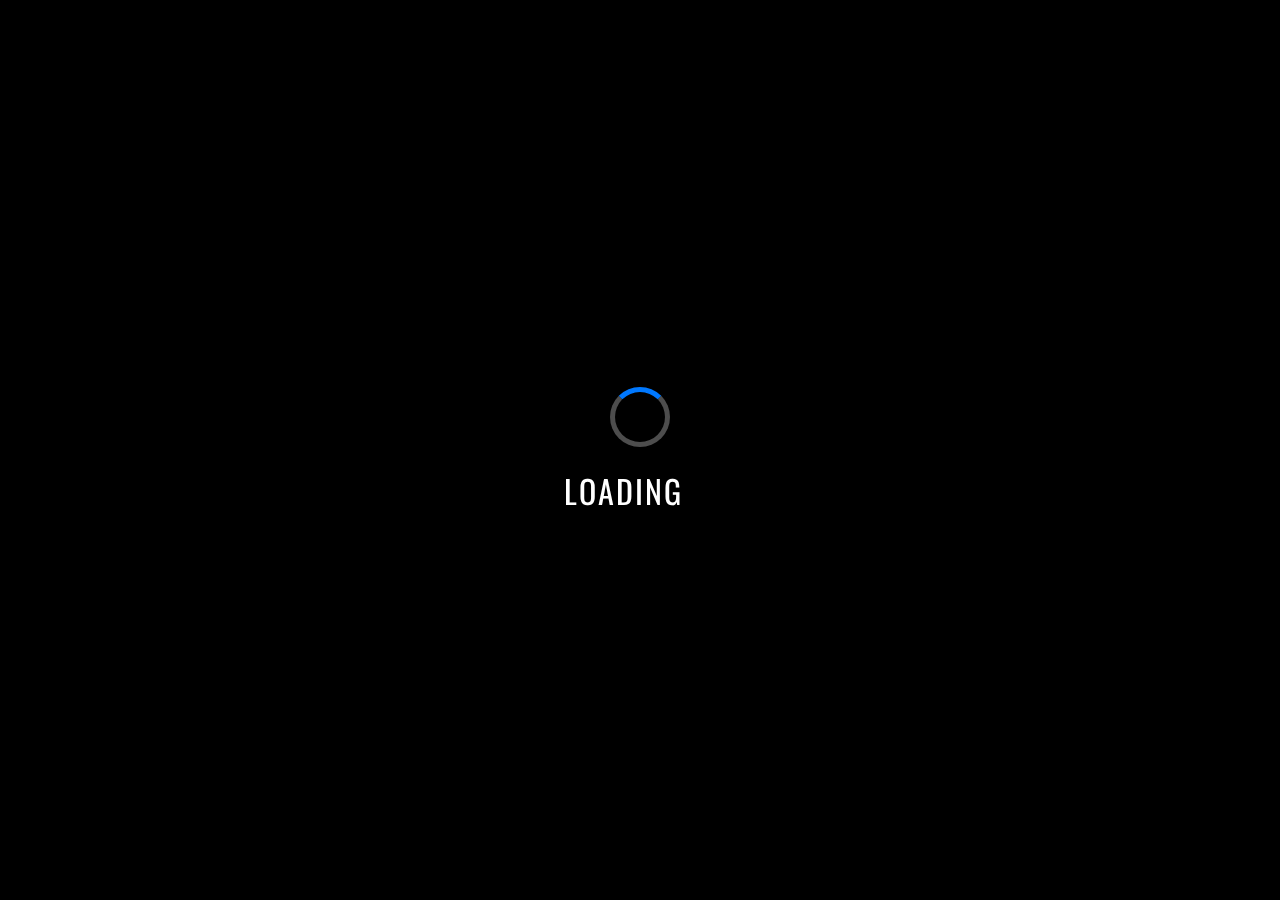
<file: index.html>
<!DOCTYPE html>
<html lang="en">
<head>
  <!-- Flow management script -->
  <script src="flowManager.js" async></script>
  
  <meta charset="UTF-8">
  <meta name="viewport" content="width=device-width, initial-scale=1.0">
  <link rel="icon" type="x-icon" href="assets/appLogo.webp" />
  <title>TKU Sparring System</title>
  <link rel="stylesheet" href="styles.css">
  <link rel="stylesheet" href="healthBar.css">
  <link rel="stylesheet" href="hitButtons.css">
  <link rel="stylesheet" href="timer.css">
  <link rel="stylesheet" href="modal.css">
  <link rel="stylesheet" href="configuration.css">
  <link href="https://fonts.googleapis.com/css2?family=Roboto:wght@400;700&display=swap" rel="stylesheet">
  <link href="https://fonts.googleapis.com/css2?family=Archivo:ital,wght@0,100..900;1,100..900&family=Oswald:wght@400;500;700&family=Montserrat:wght@400;500;700&display=swap" rel="stylesheet">
  <link href="https://fonts.googleapis.com/css2?family=Bebas+Neue&family=Anton&family=Staatliches&family=Open+Sans+Condensed:wght@300;700&family=Roboto+Condensed:wght@400;500;600;700&display=swap" rel="stylesheet">
  
  <!-- Main application scripts -->
  <script src="script.js" defer></script>
  <script src="regulations.js"></script>
  <script src="timeRelated.js"></script>
  <script src="eventListeners.js" defer></script>
  <script src="configuration.js" defer></script>
</head>

<body class="body">
<div class="navbar">
  <div class="menu">
    <button class="menuButton">
      <svg width="254" height="207" xmlns="http://www.w3.org/2000/svg" xmlns:xlink="http://www.w3.org/1999/xlink" xml:space="preserve" overflow="hidden">
        <g transform="translate(-2073 -1134)">
          <path d="M2073 1176 2200 1176 2327 1176 2327 1134 2073 1134Z" fill="#FFFFFF" fill-rule="evenodd"/>
          <path d="M2073 1258 2200 1258 2327 1258 2327 1217 2073 1217Z" fill="#FFFFFF" fill-rule="evenodd"/>
          <path d="M2073 1341 2200 1341 2327 1341 2327 1299 2073 1299Z" fill="#FFFFFF" fill-rule="evenodd"/>
        </g>
      </svg>
    </button>
  </div>
  <div class="titleSection">
    <h1 class="titleText">TKU Sparring System</h1>
  </div>
  <div class="sponsorSection">
    <img src="assets/uit.webp" loading="eager" alt="" class="sponsorImage" />
    <img src="assets/tku.webp" loading="eager" alt="" class="sponsorImage" />
  </div>
</div>

<div class="healthBarSection">
  <div class="avatar redPlayer">
    <img src="assets/CapybaraTKU1.webp" loading="eager" alt="Red avatar" class="redAvatar" />
  </div>
  <div class="redHealthBar">
    <div class="healthBar">
      <div class="healthFrameHead"></div>
      <div class="healthFrame" id="redHealth">
        <div class="healthMeter" id="redHP"></div>
        <div class="healthDelayedIndicator" id="redDelayedHP"></div>
      </div>
      <div class="healthFrameHead"></div>
    </div>
    <div class="manaBar">
      <div class="manaFrameHead"></div>
      <div class="manaFrame">
        <div class="manaMeter" id="redMP1"></div>
        <div class="manaMeter" id="redMP2"></div>
        <div class="manaMeter" id="redMP3"></div>
        <div class="manaMeter" id="redMP4"></div>
        <div class="manaMeter" id="redMP5"></div>
      </div>
      <div class="manaFrameHead"></div>
    </div>
  </div>
  <div class="blueHealthBar">
    <div class="healthBar">
      <div class="healthFrameHead"></div>
      <div class="healthFrame" id="blueHealth">
        <div class="healthMeter" id="blueHP"></div>
        <div class="healthDelayedIndicator" id="blueDelayedHP"></div>
      </div>
      <div class="healthFrameHead"></div>
    </div>
    <div class="manaBar">
      <div class="manaFrameHead"></div>
      <div class="manaFrame">
        <div class="manaMeter" id="blueMP5"></div>
        <div class="manaMeter" id="blueMP4"></div>
        <div class="manaMeter" id="blueMP3"></div>
        <div class="manaMeter" id="blueMP2"></div>
        <div class="manaMeter" id="blueMP1"></div>
      </div>
      <div class="manaFrameHead"></div>
    </div>
  </div>
  <div class="avatar bluePlayer">
    <img src="assets/CapybaraTKU2.webp" loading="eager" alt="Blue avatar" class="blueAvatar" />
  </div>
</div>

<div class="container">
  <div class="redLogColumn">
    <div class="redLogSection">
      <h1 class="playerName" id="redPlayer">PLAYER A</h1>
      <div class="redScoreButtons">
        <div class="criticalButtons">
          <button id="button-e" class="scoreButton" disabled onclick="subtractHealth('red', 5)">
            <img src="assets/redHeadCritButton.webp" loading="eager" alt="" class="scoringButton">
            <span class="buttonNote">E</span>
          </button>
          <button id="button-q" class="scoreButton" disabled onclick="subtractHealth('red', 4)">
            <img src="assets/redTrunkCritButton.webp" loading="eager" alt="" class="scoringButton">
            <span class="buttonNote">Q</span>
          </button>
        </div>
        <div class="normalButtons">
          <button id="button-d" class="scoreButton" disabled onclick="subtractHealth('red', 3)">
            <img src="assets/redHeadButton.webp" loading="eager" alt="" class="scoringButton">
            <span class="buttonNote">D</span>
          </button>
          <button id="button-s" class="scoreButton" disabled onclick="subtractHealth('red', 1)">
            <img src="assets/redPunchButton.webp" loading="eager" alt="" class="scoringButton">
            <span class="buttonNote">S</span>
          </button>
          <button id="button-a" class="scoreButton" disabled onclick="subtractHealth('red', 2)">
            <img src="assets/redTrunkButton.webp" loading="eager" alt="" class="scoringButton">
            <span class="buttonNote">A</span>
          </button>
        </div>
      </div>
    </div>
    <div class="redPenaltySection">
      <div class="redPenaltyBox" id="redPenalty">
        <p class="penaltyLabel">GAM-JEOM</p>
        <p class="penaltyValue" id="red-penalty">0</p>
      </div>
    </div>
  </div>

  <div class="redScoreColumn">
    <div class="redScoreBox">
      <div class="recordSection">
        <div class="roundRecord">
          <div class="roundLabel">R1</div>
          <div class="roundDmgScore" id="redR1">0</div>
          <img src="assets/redWins.svg" loading="lazy" alt="" class="redWins" id="redWin1">
        </div>
        <div class="roundRecord">
          <div class="roundLabel">R2</div>
          <div class="roundDmgScore" id="redR2">0</div>
          <img src="assets/redWins.svg" loading="lazy" alt="" class="redWins" id="redWin2">
        </div>
        <div class="roundRecord">
          <div class="roundLabel">R3</div>
          <div class="roundDmgScore" id="redR3">0</div>
          <img src="assets/redWins.svg" loading="lazy" alt="" class="redWins" id="redWin3">
        </div>
      </div>
      <div class="dmgScore" id="redDmgScore"></div>
      <div class="totalWins" id="redWon">0</div>
    </div>
    <div class="redStatsSection">
      <div class="statItem">
        <p class="statLabel0">#WON</p>
        <p class="statValue0" id="red-won">0</p>
      </div>
      <div class="statItem">
        <p class="statLabel0">HITS</p>
        <p class="statValue0" id="red-hits">0</p>
      </div>
    </div>
  </div>

  <div class="timer">
    <div class="timerContainer">
      <div class="matchInfo">
        <h2 class="matchLabel">MATCH</h2>
        <h2 class="matchId">001</h2>
      </div>
      <div class="clockSection">
        <div class="timeBox" id="time-box">
          <h1 class="timeValue" id="timer">1:00</h1>
        </div>
        <div class="timeoutSection">
          <h2 class="timeoutLabel" id="timeout-label">Time out</h2>
        </div>
      </div>
      <div class="roundInfo">
        <h2 class="roundLabel">ROUND</h2>
        <h2 class="roundId" id="round">1</h2>
      </div>
    </div>
  </div>

  <div class="blueScoreColumn">
    <div class="blueScoreBox">
      <div class="recordSection">
        <div class="roundRecord">
          <div class="roundLabel">R1</div>
          <div class="roundDmgScore" id="blueR1">0</div>
          <img src="assets/blueWins.svg" loading="lazy" alt="" class="blueWins" id="blueWin1">
        </div>
        <div class="roundRecord">
          <div class="roundLabel">R2</div>
          <div class="roundDmgScore" id="blueR2">0</div>
          <img src="assets/blueWins.svg" loading="lazy" alt="" class="blueWins" id="blueWin2">
        </div>
        <div class="roundRecord">
          <div class="roundLabel">R3</div>
          <div class="roundDmgScore" id="blueR3">0</div>
          <img src="assets/blueWins.svg" loading="lazy" alt="" class="blueWins" id="blueWin3">
        </div>
      </div>
      <div class="dmgScore" id="blueDmgScore"></div>
      <div class="totalWins" id="blueWon">0</div>
    </div>
    <div class="blueStatsSection">
      <div class="statItem">
        <p class="statLabel1">HITS</p>
        <p class="statValue1" id="blue-hits">0</p>
      </div>
      <div class="statItem">
        <p class="statLabel1">#WON</p>
        <p class="statValue1" id="blue-won">0</p>
      </div>
    </div>
  </div>

  <div class="blueLogColumn">
    <div class="blueLogSection">
      <h1 class="playerName" id="bluePlayer">PLAYER B</h1>
      <div class="blueScoreButtons">
        <div class="normalButtons">
          <button id="button-j" class="scoreButton" disabled onclick="subtractHealth('blue', 3)">
            <img src="assets/blueHeadButton.webp" loading="eager" alt="" class="scoringButton">
            <span class="buttonNote">J</span>
          </button>
          <button id="button-k" class="scoreButton" disabled onclick="subtractHealth('blue', 1)">
            <img src="assets/bluePunchButton.webp" loading="eager" alt="" class="scoringButton">
            <span class="buttonNote">K</span>
          </button>
          <button id="button-l" class="scoreButton" disabled onclick="subtractHealth('blue', 2)">
            <img src="assets/blueTrunkButton.webp" loading="eager" alt="" class="scoringButton">
            <span class="buttonNote">L</span>
          </button>
        </div>
        <div class="criticalButtons">
          <button id="button-u" class="scoreButton" disabled onclick="subtractHealth('blue', 5)">
            <img src="assets/blueHeadCritButton.webp" loading="eager" alt="" class="scoringButton">
            <span class="buttonNote">U</span>
          </button>
          <button id="button-o" class="scoreButton" disabled onclick="subtractHealth('blue', 4)">
            <img src="assets/blueTrunkCritButton.webp" loading="eager" alt="" class="scoringButton">
            <span class="buttonNote">O</span>
          </button>
        </div>
      </div>
    </div>
    <div class="bluePenaltySection">
      <div class="bluePenaltyBox" id="bluePenalty">
        <p class="penaltyLabel">GAM-JEOM</p>
        <p class="penaltyValue" id="blue-penalty">0</p>
      </div>
    </div>
  </div>
</div>

<!-- Displaying match result -->
<div id="match-result-modal" class="modal">
  <span id="modal-close" class="modal-close" aria-label="Close">×</span>
  <div class="modal-header">
    <h2 id="modal-match-number">MATCH RESULT</h2>
  </div>
  <div class="modal-result">
    <div class="winner-label">
      <p class="label">WINNER</p>
    </div>
    <div class="score-box blue-score" id="modal-blue-score">0</div>
    <div class="score-box red-score" id="modal-red-score">0</div>
  </div>
  <div class="winner-info">
    <img src="assets/CapybaraTKU1.webp" alt="Winner Avatar" class="winner-avatar" id="modal-winner-avatar">
    <div class="winner-name" id="modal-winner-name">PLAYER NAME</div>
  </div>
  <div class="modal-buttons" id="modal-result-buttons" style="display: none;">
    <button id="cancelResult" class="modal-button">CANCEL RESULT</button>
    <button id="acceptResult" class="modal-button">ACCEPT RESULT</button>
  </div>
</div>

<!-- Configuration Pop-up -->
<div id="configPopup" class="config-popup">
  <div class="config-content">
    <h2 class="config-title">
      Configure Match Settings
      <button id="closeConfig" class="config-close-button" aria-label="Close">×</button>
    </h2>
    <div class="config-main-container">
      <div class="config-sidebar">
        <div class="config-tabs">
          <button class="config-tab active" data-tab="standard">Standard</button>
          <button class="config-tab" data-tab="advanced">Advance</button>
        </div>
      </div>
      <div class="config-tab-content">
        <!-- Standard Tab Content -->
        <div class="config-tab-pane active" id="standard-tab">
          <div class="config-sections-container">
            <div class="config-section">
              <h3>Select Player Avatars</h3>
              <div class="avatar-selection">
                <div class="avatar-input">
                  <label for="avatar1">Player 1 Avatar</label>
                  <div class="avatar-preview-container">
                    <div class="avatar-preview-frame">
                      <img src="assets/CapybaraTKU1.webp" alt="Player 1 Preview" class="avatar-preview" id="avatar1-preview">
                    </div>
                    <div class="file-input-wrapper">
                      <input type="file" id="avatar1" accept="image/*">
                      <div class="file-input-button">
                        <svg class="file-input-icon" viewBox="0 0 24 24">
                          <path d="M19 13h-6v6h-2v-6H5v-2h6V5h2v6h6v2z"/>
                        </svg>
                        Choose File
                      </div>
                      <div class="file-name" id="avatar1-name">No file chosen</div>
                    </div>
                  </div>
                </div>
                
                <div class="avatar-input">
                  <label for="avatar2">Player 2 Avatar</label>
                  <div class="avatar-preview-container">
                    <div class="avatar-preview-frame">
                      <img src="assets/CapybaraTKU2.webp" alt="Player 2 Preview" class="avatar-preview" id="avatar2-preview">
                    </div>
                    <div class="file-input-wrapper">
                      <input type="file" id="avatar2" accept="image/*">
                      <div class="file-input-button">
                        <svg class="file-input-icon" viewBox="0 0 24 24">
                          <path d="M19 13h-6v6h-2v-6H5v-2h6V5h2v6h6v2z"/>
                        </svg>
                        Choose File
                      </div>
                      <div class="file-name" id="avatar2-name">No file chosen</div>
                    </div>
                  </div>
                </div>
              </div>
            </div>

            <div class="config-section">
              <h3>Player Names</h3>
              <div class="player-names">
                <div class="player-input">
                  <label for="player1Name">Red Player Name</label>
                  <input type="text" id="player1Name" placeholder="Enter Red Player Name" required>
                </div>
                <div class="player-input">
                  <label for="player2Name">Blue Player Name</label>
                  <input type="text" id="player2Name" placeholder="Enter Blue Player Name" required>
                </div>
              </div>
            </div>

            <div class="config-section">
              <h3>Round and Break-time Duration (in seconds)</h3>
              <div class="duration-inputs">
                <div class="duration-input">
                    <label for="roundDuration">Round Duration</label>
                    <input type="number" id="roundDuration" value ="60" min="1" max="300" required>
                </div>
                <div class="duration-input">
                    <label for="breakDuration">Break Duration</label>
                    <input type="number" id="breakDuration" value = "30" min="1" max="300" required>
                </div>
              </div>
            </div>

            <div class="config-section">
              <h3>Maximum Health</h3>
              <label for="maxHealth"></label><input type="number" id="maxHealth" min="50" max="200" value="120" required>
            </div>
          </div>
        </div>

        <!-- Advanced Tab Content -->
        <div class="config-tab-pane" id="advanced-tab">
          <div class="config-sections-container">
            <div class="config-section">
              <h3>Tournament Settings</h3>
              <div class="tournament-settings">
                <div class="dropdown-group">
                  <label for="groupSelect">Select Group</label>
                  <div class="custom-dropdown">
                    <select id="groupSelect" class="dropdown-select">
                      <option value="" disabled selected>Select a group</option>
                    </select>
                    <div class="dropdown-arrow"></div>
                    <div class="dropdown-list" id="groupDropdownList"></div>
                  </div>
                </div>

                <div class="dropdown-group">
                  <label for="matchSelect">Select Match</label>
                  <div class="custom-dropdown">
                    <select id="matchSelect" class="dropdown-select" disabled>
                      <option value="" disabled selected>Select a match</option>
                    </select>
                    <div class="dropdown-arrow"></div>
                    <div class="dropdown-list" id="matchDropdownList"></div>
                  </div>
                </div>
              </div>
            </div>

            <div class="config-section">
              <h3>Player Information</h3>
              <div class="player-info">
                <div class="player-box">
                  <div class="player-avatar">
                    <div class="avatar-preview-frame">
                      <img src="assets/CapybaraTKU1.webp" alt="Red Player" class="avatar-preview" id="advanced-red-avatar">
                    </div>
                  </div>
                  <div class="player-details">
                    <label>Red Player</label>
                    <input type="text" id="advanced-red-name" readonly>
                  </div>
                </div>
                <div class="player-box">
                  <div class="player-avatar">
                    <div class="avatar-preview-frame">
                      <img src="assets/CapybaraTKU2.webp" alt="Blue Player" class="avatar-preview" id="advanced-blue-avatar">
                    </div>
                  </div>
                  <div class="player-details">
                    <label>Blue Player</label>
                    <input type="text" id="advanced-blue-name" readonly>
                  </div>
                </div>
              </div>
            </div>

            <div class="config-section">
              <h3>Round and Break-time Duration (in seconds)</h3>
              <div class="duration-inputs">
                <div class="duration-input">
                    <label for="advancedRoundDuration">Round Duration</label>
                    <input type="number" id="advancedRoundDuration" min="1" max="300" value="60" required>
                </div>
                <div class="duration-input">
                    <label for="advancedBreakDuration">Break Duration</label>
                    <input type="number" id="advancedBreakDuration" value = "30" min="1" max="300" required>
                </div>
              </div>
            </div>

            <div class="config-section">
              <h3>Maximum Health</h3>
              <label for="advancedMaxHealth"></label>
              <input type="number" id="advancedMaxHealth" min="50" max="200" value="120" required>
            </div>
          </div>
        </div>
      </div>
    </div>
    <div class="config-buttons">
      <button id="cancelConfig" class="config-button">Cancel</button>
      <button id="okConfig" class="config-button" disabled>OK</button>
    </div>
  </div>
</div>
</body>
</html>
</file>
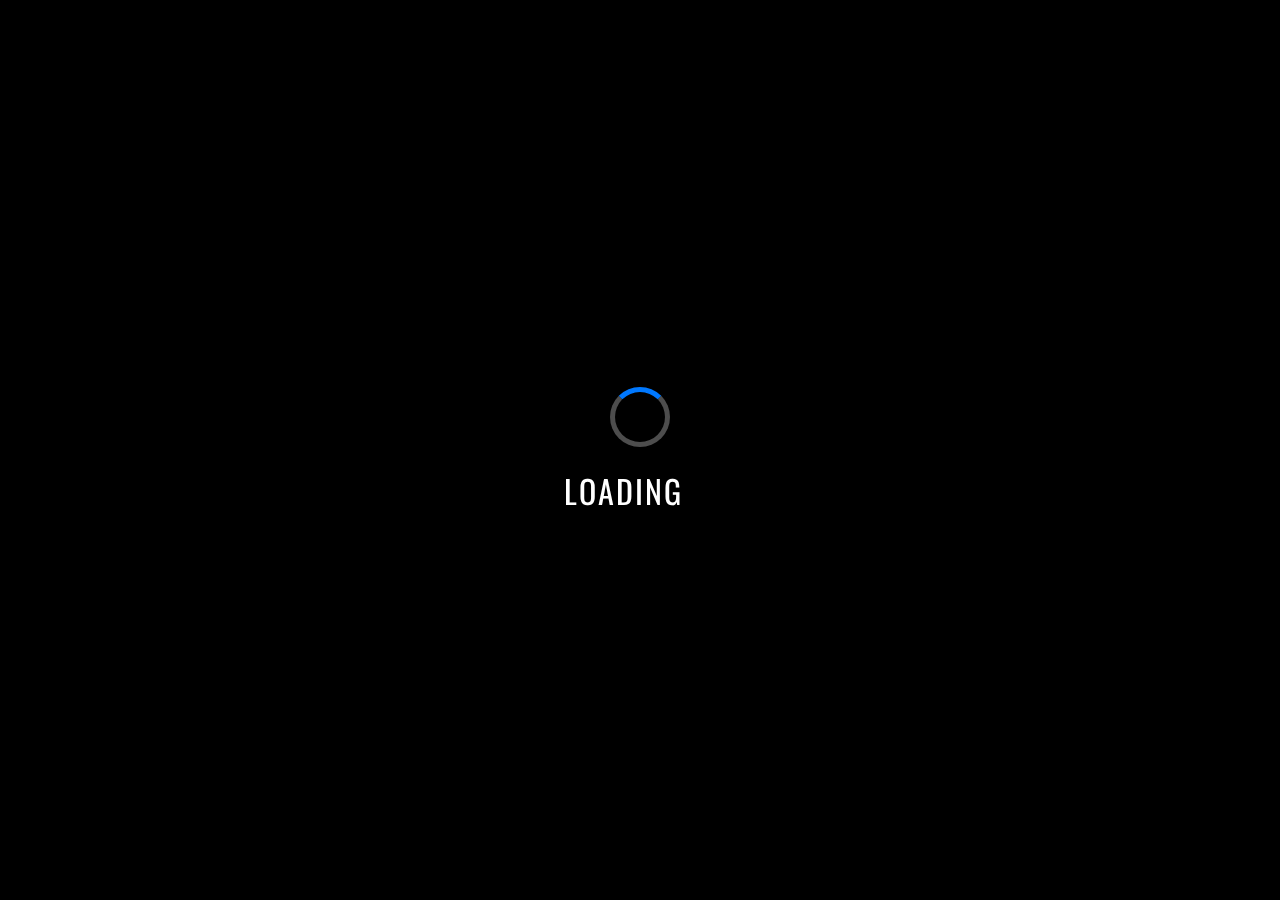
<file: app/index.html>
<!DOCTYPE html>
<html lang="en">
<head>
  <!-- Flow management script -->
  <script src="../src/js/core/flowManager.js" async></script>
  
  <meta charset="UTF-8">
  <meta name="viewport" content="width=device-width, initial-scale=1.0">
  <link rel="icon" type="x-icon" href="../src/assets/appLogo.webp" />
  <title>TKU Sparring System</title>
  <link rel="stylesheet" href="../src/css/main/styles.css">
  <link rel="stylesheet" href="../src/css/main/healthBar.css">
  <link rel="stylesheet" href="../src/css/main/hitButtons.css">
  <link rel="stylesheet" href="../src/css/main/timer.css">
  <link rel="stylesheet" href="../src/css/main/modal.css">
  <link rel="stylesheet" href="../src/css/main/configuration.css">
  <link href="https://fonts.googleapis.com/css2?family=Roboto:wght@400;700&display=swap" rel="stylesheet">
  <link href="https://fonts.googleapis.com/css2?family=Archivo:ital,wght@0,100..900;1,100..900&family=Oswald:wght@400;500;700&family=Montserrat:wght@400;500;700&display=swap" rel="stylesheet">
  <link href="https://fonts.googleapis.com/css2?family=Bebas+Neue&family=Anton&family=Staatliches&family=Open+Sans+Condensed:wght@300;700&family=Roboto+Condensed:wght@400;500;600;700&display=swap" rel="stylesheet">
  
  <!-- Main application scripts -->
  <script src="../src/js/core/script.js" defer></script>
  <script src="../src/js/features/regulations.js"></script>
  <script src="../src/js/features/timeRelated.js"></script>
  <script src="../src/js/features/eventListeners.js" defer></script>
  <script src="../src/js/features/configuration.js" defer></script>
</head>

<body class="body">
<div class="navbar">
  <div class="menu">
    <button class="menuButton">
      <svg width="254" height="207" xmlns="http://www.w3.org/2000/svg" xmlns:xlink="http://www.w3.org/1999/xlink" xml:space="preserve" overflow="hidden">
        <g transform="translate(-2073 -1134)">
          <path d="M2073 1176 2200 1176 2327 1176 2327 1134 2073 1134Z" fill="#FFFFFF" fill-rule="evenodd"/>
          <path d="M2073 1258 2200 1258 2327 1258 2327 1217 2073 1217Z" fill="#FFFFFF" fill-rule="evenodd"/>
          <path d="M2073 1341 2200 1341 2327 1341 2327 1299 2073 1299Z" fill="#FFFFFF" fill-rule="evenodd"/>
        </g>
      </svg>
    </button>
  </div>
  <div class="titleSection">
    <h1 class="titleText">TKU Sparring System</h1>
  </div>
  <div class="sponsorSection">
    <img src="../src/assets/uit.webp" loading="eager" alt="" class="sponsorImage" />
    <img src="../src/assets/tku.webp" loading="eager" alt="" class="sponsorImage" />
  </div>
</div>

<div class="healthBarSection">
  <div class="avatar redPlayer">
    <img src="../src/assets/CapybaraTKU1.webp" loading="eager" alt="Red avatar" class="redAvatar" />
  </div>
  <div class="redHealthBar">
    <div class="healthBar">
      <div class="healthFrameHead"></div>
      <div class="healthFrame" id="redHealth">
        <div class="healthMeter" id="redHP"></div>
        <div class="healthDelayedIndicator" id="redDelayedHP"></div>
      </div>
      <div class="healthFrameHead"></div>
    </div>
    <div class="manaBar">
      <div class="manaFrameHead"></div>
      <div class="manaFrame">
        <div class="manaMeter" id="redMP1"></div>
        <div class="manaMeter" id="redMP2"></div>
        <div class="manaMeter" id="redMP3"></div>
        <div class="manaMeter" id="redMP4"></div>
        <div class="manaMeter" id="redMP5"></div>
      </div>
      <div class="manaFrameHead"></div>
    </div>
  </div>
  <div class="blueHealthBar">
    <div class="healthBar">
      <div class="healthFrameHead"></div>
      <div class="healthFrame" id="blueHealth">
        <div class="healthMeter" id="blueHP"></div>
        <div class="healthDelayedIndicator" id="blueDelayedHP"></div>
      </div>
      <div class="healthFrameHead"></div>
    </div>
    <div class="manaBar">
      <div class="manaFrameHead"></div>
      <div class="manaFrame">
        <div class="manaMeter" id="blueMP5"></div>
        <div class="manaMeter" id="blueMP4"></div>
        <div class="manaMeter" id="blueMP3"></div>
        <div class="manaMeter" id="blueMP2"></div>
        <div class="manaMeter" id="blueMP1"></div>
      </div>
      <div class="manaFrameHead"></div>
    </div>
  </div>
  <div class="avatar bluePlayer">
    <img src="../src/assets/CapybaraTKU2.webp" loading="eager" alt="Blue avatar" class="blueAvatar" />
  </div>
</div>

<div class="container">
  <div class="redLogColumn">
    <div class="redLogSection">
      <h1 class="playerName" id="redPlayer">PLAYER A</h1>
      <div class="redScoreButtons">
        <div class="criticalButtons">
          <button id="button-e" class="scoreButton" disabled onclick="subtractHealth('red', 5)">
            <img src="../src/assets/redHeadCritButton.webp" loading="eager" alt="" class="scoringButton">
            <span class="buttonNote">E</span>
          </button>
          <button id="button-q" class="scoreButton" disabled onclick="subtractHealth('red', 4)">
            <img src="../src/assets/redTrunkCritButton.webp" loading="eager" alt="" class="scoringButton">
            <span class="buttonNote">Q</span>
          </button>
        </div>
        <div class="normalButtons">
          <button id="button-d" class="scoreButton" disabled onclick="subtractHealth('red', 3)">
            <img src="../src/assets/redHeadButton.webp" loading="eager" alt="" class="scoringButton">
            <span class="buttonNote">D</span>
          </button>
          <button id="button-s" class="scoreButton" disabled onclick="subtractHealth('red', 1)">
            <img src="../src/assets/redPunchButton.webp" loading="eager" alt="" class="scoringButton">
            <span class="buttonNote">S</span>
          </button>
          <button id="button-a" class="scoreButton" disabled onclick="subtractHealth('red', 2)">
            <img src="../src/assets/redTrunkButton.webp" loading="eager" alt="" class="scoringButton">
            <span class="buttonNote">A</span>
          </button>
        </div>
      </div>
    </div>
    <div class="redPenaltySection">
      <div class="redPenaltyBox" id="redPenalty">
        <p class="penaltyLabel">GAM-JEOM</p>
        <p class="penaltyValue" id="red-penalty">0</p>
      </div>
    </div>
  </div>

  <div class="redScoreColumn">
    <div class="redScoreBox">
      <div class="recordSection">
        <div class="roundRecord">
          <div class="roundLabel">R1</div>
          <div class="roundDmgScore" id="redR1">0</div>
          <img src="../src/assets/redWins.svg" loading="lazy" alt="" class="redWins" id="redWin1">
        </div>
        <div class="roundRecord">
          <div class="roundLabel">R2</div>
          <div class="roundDmgScore" id="redR2">0</div>
          <img src="../src/assets/redWins.svg" loading="lazy" alt="" class="redWins" id="redWin2">
        </div>
        <div class="roundRecord">
          <div class="roundLabel">R3</div>
          <div class="roundDmgScore" id="redR3">0</div>
          <img src="../src/assets/redWins.svg" loading="lazy" alt="" class="redWins" id="redWin3">
        </div>
      </div>
      <div class="dmgScore" id="redDmgScore"></div>
      <div class="totalWins" id="redWon">0</div>
    </div>
    <div class="redStatsSection">
      <div class="statItem">
        <p class="statLabel0">#WON</p>
        <p class="statValue0" id="red-won">0</p>
      </div>
      <div class="statItem">
        <p class="statLabel0">HITS</p>
        <p class="statValue0" id="red-hits">0</p>
      </div>
    </div>
  </div>

  <div class="timer">
    <div class="timerContainer">
      <div class="matchInfo">
        <h2 class="matchLabel">MATCH</h2>
        <h2 class="matchId">001</h2>
      </div>
      <div class="clockSection">
        <div class="timeBox" id="time-box">
          <h1 class="timeValue" id="timer">1:00</h1>
        </div>
        <div class="timeoutSection">
          <h2 class="timeoutLabel" id="timeout-label">Time out</h2>
        </div>
      </div>
      <div class="roundInfo">
        <h2 class="roundLabel">ROUND</h2>
        <h2 class="roundId" id="round">1</h2>
      </div>
    </div>
  </div>

  <div class="blueScoreColumn">
    <div class="blueScoreBox">
      <div class="recordSection">
        <div class="roundRecord">
          <div class="roundLabel">R1</div>
          <div class="roundDmgScore" id="blueR1">0</div>
          <img src="../src/assets/blueWins.svg" loading="lazy" alt="" class="blueWins" id="blueWin1">
        </div>
        <div class="roundRecord">
          <div class="roundLabel">R2</div>
          <div class="roundDmgScore" id="blueR2">0</div>
          <img src="../src/assets/blueWins.svg" loading="lazy" alt="" class="blueWins" id="blueWin2">
        </div>
        <div class="roundRecord">
          <div class="roundLabel">R3</div>
          <div class="roundDmgScore" id="blueR3">0</div>
          <img src="../src/assets/blueWins.svg" loading="lazy" alt="" class="blueWins" id="blueWin3">
        </div>
      </div>
      <div class="dmgScore" id="blueDmgScore"></div>
      <div class="totalWins" id="blueWon">0</div>
    </div>
    <div class="blueStatsSection">
      <div class="statItem">
        <p class="statLabel1">HITS</p>
        <p class="statValue1" id="blue-hits">0</p>
      </div>
      <div class="statItem">
        <p class="statLabel1">#WON</p>
        <p class="statValue1" id="blue-won">0</p>
      </div>
    </div>
  </div>

  <div class="blueLogColumn">
    <div class="blueLogSection">
      <h1 class="playerName" id="bluePlayer">PLAYER B</h1>
      <div class="blueScoreButtons">
        <div class="normalButtons">
          <button id="button-j" class="scoreButton" disabled onclick="subtractHealth('blue', 3)">
            <img src="../src/assets/blueHeadButton.webp" loading="eager" alt="" class="scoringButton">
            <span class="buttonNote">J</span>
          </button>
          <button id="button-k" class="scoreButton" disabled onclick="subtractHealth('blue', 1)">
            <img src="../src/assets/bluePunchButton.webp" loading="eager" alt="" class="scoringButton">
            <span class="buttonNote">K</span>
          </button>
          <button id="button-l" class="scoreButton" disabled onclick="subtractHealth('blue', 2)">
            <img src="../src/assets/blueTrunkButton.webp" loading="eager" alt="" class="scoringButton">
            <span class="buttonNote">L</span>
          </button>
        </div>
        <div class="criticalButtons">
          <button id="button-u" class="scoreButton" disabled onclick="subtractHealth('blue', 5)">
            <img src="../src/assets/blueHeadCritButton.webp" loading="eager" alt="" class="scoringButton">
            <span class="buttonNote">U</span>
          </button>
          <button id="button-o" class="scoreButton" disabled onclick="subtractHealth('blue', 4)">
            <img src="../src/assets/blueTrunkCritButton.webp" loading="eager" alt="" class="scoringButton">
            <span class="buttonNote">O</span>
          </button>
        </div>
      </div>
    </div>
    <div class="bluePenaltySection">
      <div class="bluePenaltyBox" id="bluePenalty">
        <p class="penaltyLabel">GAM-JEOM</p>
        <p class="penaltyValue" id="blue-penalty">0</p>
      </div>
    </div>
  </div>
</div>

<!-- Displaying match result -->
<div id="match-result-modal" class="modal">
  <span id="modal-close" class="modal-close" aria-label="Close">×</span>
  <div class="modal-header">
    <h2 id="modal-match-number">MATCH RESULT</h2>
  </div>
  <div class="modal-result">
    <div class="winner-label">
      <p class="label">WINNER</p>
    </div>
    <div class="score-box blue-score" id="modal-blue-score">0</div>
    <div class="score-box red-score" id="modal-red-score">0</div>
  </div>
  <div class="winner-info">
    <img src="../src/assets/CapybaraTKU1.webp" alt="Winner Avatar" class="winner-avatar" id="modal-winner-avatar">
    <div class="winner-name" id="modal-winner-name">PLAYER NAME</div>
  </div>
  <div class="modal-buttons" id="modal-result-buttons" style="display: none;">
    <button id="cancelResult" class="modal-button">CANCEL RESULT</button>
    <button id="acceptResult" class="modal-button">ACCEPT RESULT</button>
  </div>
</div>

<!-- Configuration Pop-up -->
<div id="configPopup" class="config-popup">
  <div class="config-content">
    <h2 class="config-title">
      Configure Match Settings
      <button id="closeConfig" class="config-close-button" aria-label="Close">×</button>
    </h2>
    <div class="config-main-container">
      <div class="config-sidebar">
        <div class="config-tabs">
          <button class="config-tab active" data-tab="standard">Standard</button>
          <button class="config-tab" data-tab="advanced">Advance</button>
        </div>
      </div>
      <div class="config-tab-content">
        <!-- Standard Tab Content -->
        <div class="config-tab-pane active" id="standard-tab">
          <div class="config-sections-container">
            <div class="config-section">
              <h3>Select Player Avatars</h3>
              <div class="avatar-selection">
                <div class="avatar-input">
                  <label for="avatar1">Player 1 Avatar</label>
                  <div class="avatar-preview-container">
                    <div class="avatar-preview-frame">
                      <img src="./assets/CapybaraTKU1.webp" alt="Player 1 Preview" class="avatar-preview" id="avatar1-preview">
                    </div>
                    <div class="file-input-wrapper">
                      <input type="file" id="avatar1" accept="image/*">
                      <div class="file-input-button">
                        <svg class="file-input-icon" viewBox="0 0 24 24">
                          <path d="M19 13h-6v6h-2v-6H5v-2h6V5h2v6h6v2z"/>
                        </svg>
                        Choose File
                      </div>
                      <div class="file-name" id="avatar1-name">No file chosen</div>
                    </div>
                  </div>
                </div>
                
                <div class="avatar-input">
                  <label for="avatar2">Player 2 Avatar</label>
                  <div class="avatar-preview-container">
                    <div class="avatar-preview-frame">
                      <img src="./assets/CapybaraTKU2.webp" alt="Player 2 Preview" class="avatar-preview" id="avatar2-preview">
                    </div>
                    <div class="file-input-wrapper">
                      <input type="file" id="avatar2" accept="image/*">
                      <div class="file-input-button">
                        <svg class="file-input-icon" viewBox="0 0 24 24">
                          <path d="M19 13h-6v6h-2v-6H5v-2h6V5h2v6h6v2z"/>
                        </svg>
                        Choose File
                      </div>
                      <div class="file-name" id="avatar2-name">No file chosen</div>
                    </div>
                  </div>
                </div>
              </div>
            </div>

            <div class="config-section">
              <h3>Player Names</h3>
              <div class="player-names">
                <div class="player-input">
                  <label for="player1Name">Red Player Name</label>
                  <input type="text" id="player1Name" placeholder="Enter Red Player Name" required>
                </div>
                <div class="player-input">
                  <label for="player2Name">Blue Player Name</label>
                  <input type="text" id="player2Name" placeholder="Enter Blue Player Name" required>
                </div>
              </div>
            </div>

            <div class="config-section">
              <h3>Round and Break-time Duration (in seconds)</h3>
              <div class="duration-inputs">
                <div class="duration-input">
                    <label for="roundDuration">Round Duration</label>
                    <input type="number" id="roundDuration" value ="60" min="1" max="300" required>
                </div>
                <div class="duration-input">
                    <label for="breakDuration">Break Duration</label>
                    <input type="number" id="breakDuration" value = "30" min="1" max="300" required>
                </div>
              </div>
            </div>

            <div class="config-section">
              <h3>Maximum Health</h3>
              <label for="maxHealth"></label><input type="number" id="maxHealth" min="50" max="200" value="120" required>
            </div>
          </div>
        </div>

        <!-- Advanced Tab Content -->
        <div class="config-tab-pane" id="advanced-tab">
          <div class="config-sections-container">
            <div class="config-section">
              <h3>Tournament Settings</h3>
              <div class="tournament-settings">
                <div class="dropdown-group">
                  <label for="groupSelect">Select Group</label>
                  <div class="custom-dropdown">
                    <select id="groupSelect" class="dropdown-select">
                      <option value="" disabled selected>Select a group</option>
                    </select>
                    <div class="dropdown-arrow"></div>
                    <div class="dropdown-list" id="groupDropdownList"></div>
                  </div>
                </div>

                <div class="dropdown-group">
                  <label for="matchSelect">Select Match</label>
                  <div class="custom-dropdown">
                    <select id="matchSelect" class="dropdown-select" disabled>
                      <option value="" disabled selected>Select a match</option>
                    </select>
                    <div class="dropdown-arrow"></div>
                    <div class="dropdown-list" id="matchDropdownList"></div>
                  </div>
                </div>
              </div>
            </div>

            <div class="config-section">
              <h3>Player Information</h3>
              <div class="player-info">
                <div class="player-box">
                  <div class="player-avatar">
                    <div class="avatar-preview-frame">
                      <img src="./assets/CapybaraTKU1.webp" alt="Red Player" class="avatar-preview" id="advanced-red-avatar">
                    </div>
                  </div>
                  <div class="player-details">
                    <label>Red Player</label>
                    <input type="text" id="advanced-red-name" readonly>
                  </div>
                </div>
                <div class="player-box">
                  <div class="player-avatar">
                    <div class="avatar-preview-frame">
                      <img src="./assets/CapybaraTKU2.webp" alt="Blue Player" class="avatar-preview" id="advanced-blue-avatar">
                    </div>
                  </div>
                  <div class="player-details">
                    <label>Blue Player</label>
                    <input type="text" id="advanced-blue-name" readonly>
                  </div>
                </div>
              </div>
            </div>

            <div class="config-section">
              <h3>Round and Break-time Duration (in seconds)</h3>
              <div class="duration-inputs">
                <div class="duration-input">
                    <label for="advancedRoundDuration">Round Duration</label>
                    <input type="number" id="advancedRoundDuration" min="1" max="300" value="60" required>
                </div>
                <div class="duration-input">
                    <label for="advancedBreakDuration">Break Duration</label>
                    <input type="number" id="advancedBreakDuration" value = "30" min="1" max="300" required>
                </div>
              </div>
            </div>

            <div class="config-section">
              <h3>Maximum Health</h3>
              <label for="advancedMaxHealth"></label>
              <input type="number" id="advancedMaxHealth" min="50" max="200" value="120" required>
            </div>
          </div>
        </div>
      </div>
    </div>
    <div class="config-buttons">
      <button id="cancelConfig" class="config-button">Cancel</button>
      <button id="okConfig" class="config-button" disabled>OK</button>
    </div>
  </div>
</div>
</body>
</html>
</file>
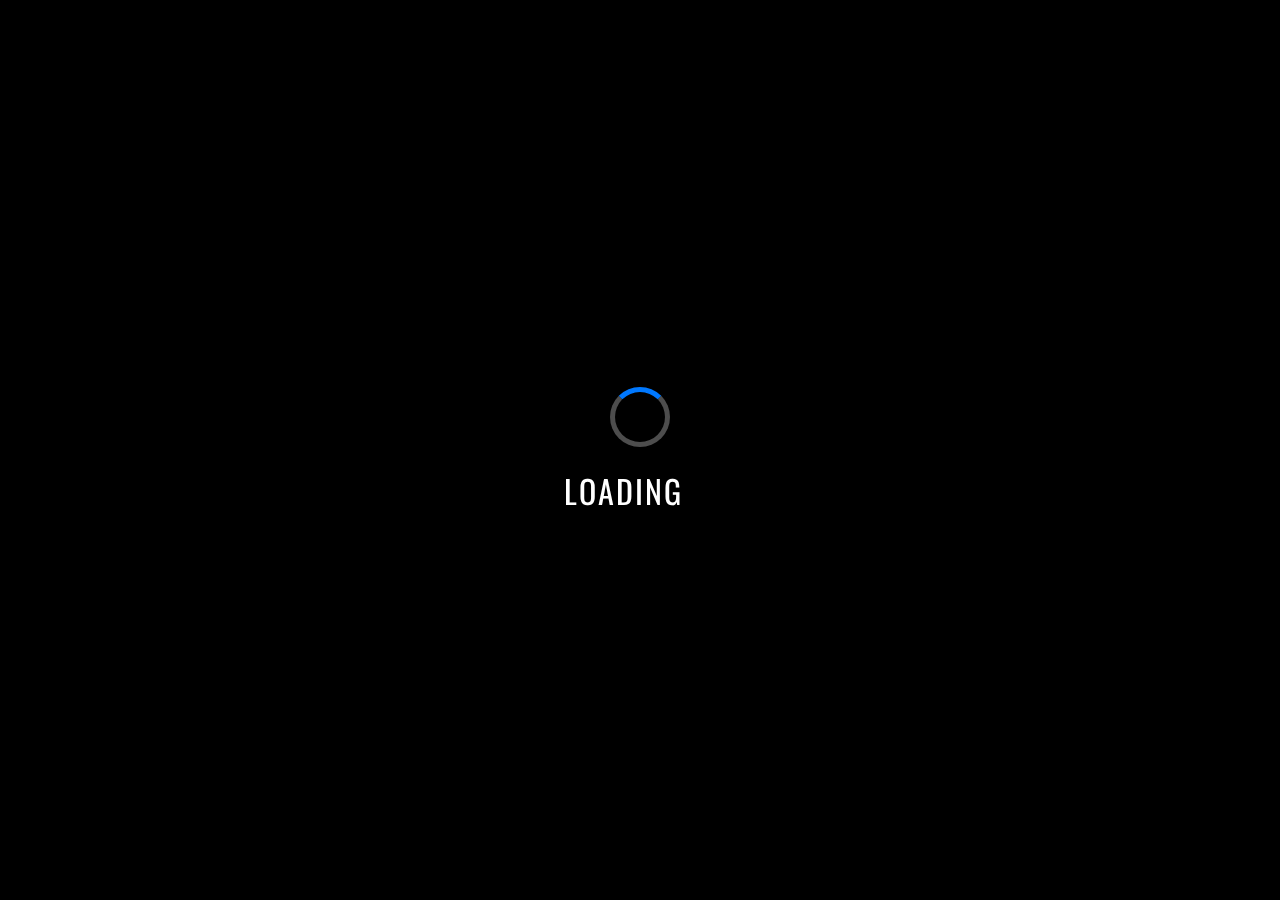
<file: splash.html>
<!DOCTYPE html>
<html lang="en">
<head>
    <meta charset="UTF-8">
    <meta name="viewport" content="width=device-width, initial-scale=1.0">
    <link rel="icon" type="x-icon" href="assets/appLogo.webp" />
    <title>TKU Sparring System</title>
    <link rel="stylesheet" href="splash.css">
    <link href="https://fonts.googleapis.com/css2?family=Oswald:wght@400;500;700&family=Montserrat:wght@400;500;700&display=swap" rel="stylesheet">
</head>
<body>
<div id="loadingScreen" class="loading-screen">
    <div class="loading-spinner"></div>
    <p class="loading-text">Loading <span class="loading-dots"><span class="dot">.</span><span class="dot">.</span><span class="dot">.</span></span></p>
</div>

<div class="splash-container">
    <!-- Skip button -->
    <div class="skip-button" id="skipButton">Skip <span class="arrow">→</span></div>

    <!-- Progress bar -->
    <div class="progress-bar" id="progressBar"></div>
    
    <!-- Scroll indicator -->
    <div class="scroll-indicator" id="scrollIndicator">Scroll</div>

    <!-- Parallax slider -->
    <div class="slider-container">
        <div class="slider" id="slider">
            <!-- Slide 1: Welcome -->
            <div class="slide" data-index="0">
                <div class="parallax-bg bg-1"></div>
                <div class="slide-content">
                    <div class="logo-container">
                        <img src="assets/uit.webp" alt="UIT Logo" class="logo" id="UITLogo">
                        <img src="assets/tku.webp" alt="TKU Logo" class="logo" id="TKULogo">
                    </div>
                    <h1 class="title">Welcome to TKU Sparring System</h1>
                    <p class="description">A modern scoring system for Taekwondo matches</p>
                </div>
            </div>

            <!-- Slide 2: Health & Scoring -->
            <div class="slide" data-index="1">
                <div class="parallax-bg bg-2"></div>
                <div class="slide-content">
                    <h2>Real-time Health Tracking</h2>
                    <div class="feature-preview">
                        <!-- Health Tracking SVG (replaces health-preview.png) -->
                        <div class="feature-svg health-svg">
                            <svg viewBox="0 0 500 180" xmlns="http://www.w3.org/2000/svg">
                                <!-- Gradient Definitions -->
                                <defs>
                                    <linearGradient id="healthGradient" x1="0%" y1="0%" x2="0%" y2="100%">
                                        <stop offset="0%" stop-color="rgba(50, 244, 219, 1)" />
                                        <stop offset="100%" stop-color="rgba(21, 233, 164, 1)" />
                                    </linearGradient>
                                    <linearGradient id="redGradient" x1="0%" y1="0%" x2="0%" y2="100%">
                                        <stop offset="0%" stop-color="#d80405" />
                                        <stop offset="100%" stop-color="#9b0002" />
                                    </linearGradient>
                                </defs>

                                <!-- Fighter Health Bars -->
                                <g class="health-bars">
                                    <!-- Red Fighter -->
                                    <g transform="translate(50, 50)">
                                        <!-- Frame Head Left -->
                                        <rect x="0" y="0" width="10" height="75" class="health-frame-head" />

                                        <!-- Health Frame -->
                                        <rect x="10" y="5" width="180" height="64" class="health-bg" />
                                        
                                        <!-- Health Meter -->
                                        <rect x="10" y="5" width="180" height="64" fill="url(#healthGradient)" class="health-red animate-health" />
                                        
                                        <!-- Frame Head Right -->
                                        <rect x="190" y="0" width="10" height="75" class="health-frame-head" />
                                    </g>

                                    <!-- Blue Fighter -->
                                    <g transform="translate(250, 50)">
                                        <!-- Frame Head Left -->
                                        <rect x="0" y="0" width="10" height="75" class="health-frame-head" />
                                        
                                        <!-- Health Frame -->
                                        <rect x="10" y="5" width="180" height="64" class="health-bg" />
                                        
                                        <!-- Health Meter -->
                                        <rect x="10" y="5" width="180" height="64" fill="url(#healthGradient)" class="health-blue animate-health" />
                                        
                                        <!-- Frame Head Right -->
                                        <rect x="190" y="0" width="10" height="75" class="health-frame-head" />
                                    </g>

                                    <!-- Fighter Icons -->
                                    <circle cx="30" cy="87" r="20" fill="#f66" class="fighter-icon red-fighter" />
                                    <circle cx="470" cy="87" r="20" fill="#66f" class="fighter-icon blue-fighter" />

                                    <!-- Hit Effect -->
                                    <circle cx="380" cy="87" r="0" fill="#fff" class="hit-effect" />

                                    <!-- Health Labels -->
                                    <text x="140" y="150" text-anchor="middle" fill="#fff" font-size="18" font-family="Oswald, sans-serif" font-weight="500">RED FIGHTER</text>
                                    <text x="360" y="150" text-anchor="middle" fill="#fff" font-size="18" font-family="Oswald, sans-serif" font-weight="500">BLUE FIGHTER</text>

                                    <!-- Health Numbers -->
                                    <text x="140" y="95" text-anchor="middle" fill="#fff" font-size="22" font-weight="bold" class="health-text" font-family="Oswald, sans-serif">100</text>
                                    <text x="360" y="95" text-anchor="middle" fill="#fff" font-size="22" font-weight="bold" class="health-text" font-family="Oswald, sans-serif">100</text>
                                </g>

                                <!-- Hit Animations -->
                                <g class="damage-indicator">
                                    <text x="380" y="130" font-size="24" fill="#ff0" text-anchor="middle" class="damage-text" font-family="Oswald, sans-serif">-5</text>
                                </g>
                            </svg>
                        </div>
                        <p>Monitor health bars with instant visual feedback for each hit</p>
                    </div>
                    <div class="tooltip" id="tooltip1">
                        Health bars decrease in real-time as hits are scored
                    </div>
                </div>
            </div>

            <!-- Slide 3: Scoring Buttons -->
            <div class="slide" data-index="2">
                <div class="parallax-bg bg-3"></div>
                <div class="slide-content">
                    <h2>Intuitive Scoring Controls</h2>
                    <div class="feature-preview">
                        <!-- Scoring Controls SVG (replaces scoring-preview.png) -->
                        <div class="feature-svg scoring-svg">
                            <svg viewBox="0 0 500 300" xmlns="http://www.w3.org/2000/svg">
                                <!-- Gradient Definitions -->
                                <defs>
                                    <linearGradient id="headGradient" x1="0%" y1="0%" x2="100%" y2="100%">
                                        <stop offset="0%" stop-color="#ff7676" />
                                        <stop offset="100%" stop-color="#ff0a0a" />
                                    </linearGradient>
                                    <linearGradient id="bodyGradient" x1="0%" y1="0%" x2="100%" y2="100%">
                                        <stop offset="0%" stop-color="#69f0ae" />
                                        <stop offset="100%" stop-color="#00c853" />
                                    </linearGradient>
                                    <linearGradient id="punchGradient" x1="0%" y1="0%" x2="100%" y2="100%">
                                        <stop offset="0%" stop-color="#64b5f6" />
                                        <stop offset="100%" stop-color="#0d47a1" />
                                    </linearGradient>
                                    <linearGradient id="penaltyGradient" x1="0%" y1="0%" x2="100%" y2="100%">
                                        <stop offset="0%" stop-color="#ffb74d" />
                                        <stop offset="100%" stop-color="#e65100" />
                                    </linearGradient>
                                    <linearGradient id="warningGradient" x1="0%" y1="0%" x2="100%" y2="100%">
                                        <stop offset="0%" stop-color="#ff5252" />
                                        <stop offset="100%" stop-color="#b71c1c" />
                                    </linearGradient>
                                    <filter id="glow" x="-30%" y="-30%" width="160%" height="160%">
                                        <feGaussianBlur stdDeviation="4" result="blur" />
                                        <feComposite in="SourceGraphic" in2="blur" operator="over" />
                                    </filter>
                                    <filter id="inner-shadow" x="-50%" y="-50%" width="200%" height="200%">
                                        <feGaussianBlur in="SourceAlpha" stdDeviation="3" result="blur" />
                                        <feOffset in="blur" dx="0" dy="4" result="offsetBlur" />
                                        <feComposite in="SourceAlpha" in2="offsetBlur" operator="out" result="innerShadow" />
                                        <feComposite in="SourceGraphic" in2="innerShadow" operator="over" />
                                    </filter>
                                </defs>

                                <!-- Controller Background -->
                                <rect x="50" y="50" width="400" height="200" rx="15" fill="#1a1a2e" stroke="#444" stroke-width="1" filter="url(#inner-shadow)" />
                                <rect x="55" y="55" width="390" height="190" rx="12" fill="none" stroke="#666" stroke-width="0.5" opacity="0.3" />
                                
                                <!-- Controller Header -->
                                <rect x="75" y="60" width="350" height="20" rx="3" fill="#111122" />
                                <circle cx="85" cy="70" r="5" fill="#ff5252" />
                                <circle cx="100" cy="70" r="5" fill="#ffb74d" />
                                <circle cx="115" cy="70" r="5" fill="#64b5f6" />
                                <text x="250" y="75" text-anchor="middle" fill="#fff" font-size="10" font-family="Oswald, sans-serif">SCORING CONTROL PANEL</text>

                                <!-- Head Kick Buttons -->
                                <g class="button head-button active-button">
                                    <circle cx="120" cy="120" r="35" fill="url(#headGradient)" class="button-bg" filter="url(#glow)" />
                                    <circle cx="120" cy="120" r="33" fill="none" stroke="#ffffff" stroke-width="1" opacity="0.4" />
                                    <text x="120" y="110" text-anchor="middle" fill="#fff" font-size="14" font-family="Oswald, sans-serif" font-weight="bold">HEAD</text>
                                    <text x="120" y="135" text-anchor="middle" fill="#fff" font-size="20" font-family="Oswald, sans-serif" font-weight="bold" class="damage-value">-15</text>
                                    <text x="120" y="154" text-anchor="middle" fill="#fff" font-size="8" font-family="Oswald, sans-serif" opacity="0.7">KEYBOARD: E</text>
                                </g>

                                <!-- Body Kick Buttons -->
                                <g class="button body-button">
                                    <circle cx="250" cy="120" r="35" fill="url(#bodyGradient)" class="button-bg" />
                                    <circle cx="250" cy="120" r="33" fill="none" stroke="#ffffff" stroke-width="1" opacity="0.4" />
                                    <text x="250" y="110" text-anchor="middle" fill="#fff" font-size="14" font-family="Oswald, sans-serif" font-weight="bold">TRUNK</text>
                                    <text x="250" y="135" text-anchor="middle" fill="#fff" font-size="20" font-family="Oswald, sans-serif" font-weight="bold" class="damage-value">-10</text>
                                    <text x="250" y="154" text-anchor="middle" fill="#fff" font-size="8" font-family="Oswald, sans-serif" opacity="0.7">KEYBOARD: W</text>
                                </g>

                                <!-- Punch Buttons -->
                                <g class="button punch-button">
                                    <circle cx="380" cy="120" r="35" fill="url(#punchGradient)" class="button-bg" />
                                    <circle cx="380" cy="120" r="33" fill="none" stroke="#ffffff" stroke-width="1" opacity="0.4" />
                                    <text x="380" y="110" text-anchor="middle" fill="#fff" font-size="14" font-family="Oswald, sans-serif" font-weight="bold">PUNCH</text>
                                    <text x="380" y="135" text-anchor="middle" fill="#fff" font-size="20" font-family="Oswald, sans-serif" font-weight="bold" class="damage-value">-5</text>
                                    <text x="380" y="154" text-anchor="middle" fill="#fff" font-size="8" font-family="Oswald, sans-serif" opacity="0.7">KEYBOARD: Q</text>
                                </g>

                                <!-- Penalty Buttons -->
                                <g class="button penalty-button">
                                    <rect x="95" y="190" width="150" height="45" rx="8" fill="url(#penaltyGradient)" class="button-bg" />
                                    <rect x="98" y="193" width="144" height="39" rx="6" fill="none" stroke="#ffffff" stroke-width="1" opacity="0.3" />
                                    <text x="170" y="219" text-anchor="middle" fill="#fff" font-size="18" font-family="Oswald, sans-serif" font-weight="bold">PENALTY</text>
                                </g>

                                <!-- Warning Buttons -->
                                <g class="button warning-button">
                                    <rect x="255" y="190" width="150" height="45" rx="8" fill="url(#warningGradient)" class="button-bg" />
                                    <rect x="258" y="193" width="144" height="39" rx="6" fill="none" stroke="#ffffff" stroke-width="1" opacity="0.3" />
                                    <text x="330" y="219" text-anchor="middle" fill="#fff" font-size="18" font-family="Oswald, sans-serif" font-weight="bold">WARNING</text>
                                </g>

                                <!-- Player Icons -->
                                <circle cx="65" cy="200" r="10" fill="#e53935" stroke="#fff" stroke-width="1" />
                                <path d="M62,197 L65,194 L68,197 L70,195 L66,191 L70,191 L70,188 L60,188 L60,191 L64,191 L60,195 Z" fill="#fff" />
                                <circle cx="435" cy="200" r="10" fill="#1e88e5" stroke="#fff" stroke-width="1" />
                                <path d="M432,197 L435,194 L438,197 L440,195 L436,191 L440,191 L440,188 L430,188 L430,191 L434,191 L430,195 Z" fill="#fff" />

                                <!-- Active Button Indicators -->
                                <circle cx="120" cy="120" r="40" fill="none" stroke="#fff" stroke-width="2" opacity="0.8" class="press-indicator" />
                                
                                <!-- Energy Particles -->
                                <circle cx="120" cy="120" r="3" fill="#fff" class="energy-particle" opacity="0.8" />
                                <circle cx="130" cy="110" r="2" fill="#fff" class="energy-particle" opacity="0.6" />
                                <circle cx="110" cy="130" r="2" fill="#fff" class="energy-particle" opacity="0.7" />
                                <circle cx="115" cy="100" r="1" fill="#fff" class="energy-particle" opacity="0.5" />
                                <circle cx="125" cy="130" r="1" fill="#fff" class="energy-particle" opacity="0.5" />
                                
                                <!-- Hit Effect -->
                                <circle cx="120" cy="120" r="0" fill="#fff" class="hit-effect-scoring" />
                            </svg>
                        </div>
                        <p>Advanced scoring controls with visual feedback and keyboard shortcuts</p>
                    </div>
                    <div class="tooltip" id="tooltip2">
                        Score points with head, trunk, and punch buttons with keyboard shortcuts
                    </div>
                </div>
            </div>

            <!-- Slide 4: Match Management -->
            <div class="slide" data-index="3">
                <div class="parallax-bg bg-4"></div>
                <div class="slide-content">
                    <h2>Complete Match Management</h2>
                    <div class="feature-preview">
                        <!-- Timer System SVG (replaces timer-preview.png) -->
                        <div class="feature-svg timer-svg">
                            <svg viewBox="0 0 600 300" xmlns="http://www.w3.org/2000/svg">
                                <!-- Filter Definitions -->
                                <defs>
                                    <filter id="glow-blue" x="-20%" y="-20%" width="140%" height="140%">
                                        <feGaussianBlur stdDeviation="3" result="blur" />
                                        <feFlood flood-color="#0078ff" flood-opacity="0.7" result="color" />
                                        <feComposite in="color" in2="blur" operator="in" result="glow" />
                                        <feComposite in="SourceGraphic" in2="glow" operator="over" />
                                    </filter>
                                    <filter id="glow-orange" x="-20%" y="-20%" width="140%" height="140%">
                                        <feGaussianBlur stdDeviation="3" result="blur" />
                                        <feFlood flood-color="#ff9800" flood-opacity="0.7" result="color" />
                                        <feComposite in="color" in2="blur" operator="in" result="glow" />
                                        <feComposite in="SourceGraphic" in2="glow" operator="over" />
                                    </filter>
                                    <filter id="glow-red" x="-20%" y="-20%" width="140%" height="140%">
                                        <feGaussianBlur stdDeviation="3" result="blur" />
                                        <feFlood flood-color="#f44336" flood-opacity="0.7" result="color" />
                                        <feComposite in="color" in2="blur" operator="in" result="glow" />
                                        <feComposite in="SourceGraphic" in2="glow" operator="over" />
                                    </filter>
                                    <linearGradient id="timer-border-gradient" x1="0%" y1="0%" x2="100%" y2="100%">
                                        <stop offset="0%" stop-color="#f8b71d" />
                                        <stop offset="50%" stop-color="#ffd54f" />
                                        <stop offset="100%" stop-color="#f8b71d" />
                                    </linearGradient>
                                    <linearGradient id="timer-bg-gradient" x1="0%" y1="0%" x2="100%" y2="100%">
                                        <stop offset="0%" stop-color="#111111" />
                                        <stop offset="100%" stop-color="#1e1e1e" />
                                    </linearGradient>
                                    <filter id="inner-shadow-timer" x="-50%" y="-50%" width="200%" height="200%">
                                        <feGaussianBlur in="SourceAlpha" stdDeviation="5" result="blur" />
                                        <feOffset in="blur" dx="0" dy="4" result="offsetBlur" />
                                        <feComposite in="SourceAlpha" in2="offsetBlur" operator="out" result="innerShadow" />
                                        <feComposite in="SourceGraphic" in2="innerShadow" operator="over" />
                                    </filter>
                                </defs>

                                <!-- Background Effects -->
                                <circle cx="300" cy="150" r="140" fill="none" stroke="#1e1e1e" stroke-width="1" opacity="0.3" />
                                <circle cx="300" cy="150" r="200" fill="none" stroke="#1e1e1e" stroke-width="1" opacity="0.2" />
                                
                                <!-- Time Box with Enhanced Styling -->
                                <g transform="translate(100, 90)">
                                    <!-- Timer Background with Gradient -->
                                    <rect x="0" y="-70" width="400" height="118" rx="8" fill="url(#timer-bg-gradient)" class="timer-bg" filter="url(#inner-shadow-timer)" />
                                    
                                    <!-- Timer Border with Animation -->
                                    <rect x="0" y="-70" width="400" height="118" rx="8" fill="none" stroke="url(#timer-border-gradient)" stroke-width="7" class="timer-border" />
                                    
                                    <!-- Timer Text with Glow -->
                                    <text x="200" y="20" text-anchor="middle" class="timer-text" font-family="Oswald, sans-serif" filter="url(#glow-blue)" data-value="01:30">01:45</text>
                                    
                                    <!-- Digital Timer Accents -->
                                    <rect x="10" y="-60" width="380" height="3" fill="#333" opacity="0.5" />
                                    <rect x="10" y="30" width="380" height="3" fill="#333" opacity="0.5" />
                                    
                                    <!-- Control Icons -->
                                    <g class="timer-controls">
                                        <circle cx="30" cy="-30" r="15" fill="#333" class="timer-control play-pause" />
                                        <path d="M25,-35 L25,-25 L35,-30 Z" fill="#fff" class="play-icon" />
                                        <circle cx="370" cy="-30" r="15" fill="#333" class="timer-control reset" />
                                        <path d="M365,-30 A8,8 0 1 1 367,-25" stroke="#fff" fill="none" stroke-width="2" />
                                        <path d="M367,-25 L370,-22 L373,-26" fill="none" stroke="#fff" stroke-width="2" />
                                    </g>
                                </g>
                                
                                <!-- Digital Circuit Decoration (subtle) -->
                                <path d="M100,105 L80,105 L80,125 L50,125" fill="none" stroke="#333" stroke-width="1" opacity="0.6" />
                                <path d="M500,105 L520,105 L520,125 L550,125" fill="none" stroke="#333" stroke-width="1" opacity="0.6" />
                                <path d="M150,40 L150,20 L250,20" fill="none" stroke="#333" stroke-width="1" opacity="0.6" />
                                <path d="M350,40 L350,20 L300,20" fill="none" stroke="#333" stroke-width="1" opacity="0.6" />
                                
                                <!-- Round Info with Enhanced Design -->
                                <g class="roundInfo" transform="translate(0, 270)">
                                    <rect x="250" y="-110" width="100" height="40" rx="5" fill="#191919" stroke="#444" stroke-width="1" />
                                    <text x="300" y="-80" text-anchor="middle" class="round-label" font-family="Oswald, sans-serif">ROUND</text>
                                    
                                    <circle cx="300" cy="-20" r="30" fill="#191919" stroke="#f8b71d" stroke-width="3" class="round-circle" />
                                    <text x="300" y="-10" text-anchor="middle" class="current-round" font-family="Oswald, sans-serif">1</text>
                                    
                                    <!-- Round Indicators -->
                                    <circle cx="240" cy="-20" r="5" fill="#666" class="round-indicator" />
                                    <circle cx="270" cy="-20" r="5" fill="#f8b71d" class="round-indicator active" />
                                    <circle cx="330" cy="-20" r="5" fill="#666" class="round-indicator" />
                                    <circle cx="360" cy="-20" r="5" fill="#666" class="round-indicator" />
                                </g>
                            </svg>
                        </div>
                        <p>Track rounds, timeouts, and penalties with precision</p>
                    </div>
                    <div class="tooltip" id="tooltip3">
                        Round timers, break timers, and full match statistics tracking
                    </div>
                </div>
            </div>

            <!-- Slide 5: Getting Started -->
            <div class="slide" data-index="4">
                <div class="parallax-bg bg-5"></div>
                <div class="slide-content">
                    <h2>Ready to Begin?</h2>
                    <p class="description">Start using the TKU Sparring System for your next fight!</p>
                    <button class="enter-button" id="enterButton">Enter System</button>
                </div>
            </div>
        </div>

        <!-- Navigation dots -->
        <div class="slider-navigation">
            <div class="nav-dot active" data-index="0"></div>
            <div class="nav-dot" data-index="1"></div>
            <div class="nav-dot" data-index="2"></div>
            <div class="nav-dot" data-index="3"></div>
            <div class="nav-dot" data-index="4"></div>
        </div>
    </div>
</div>

<script src="splash.js"></script>
</body>
</html>
</file>
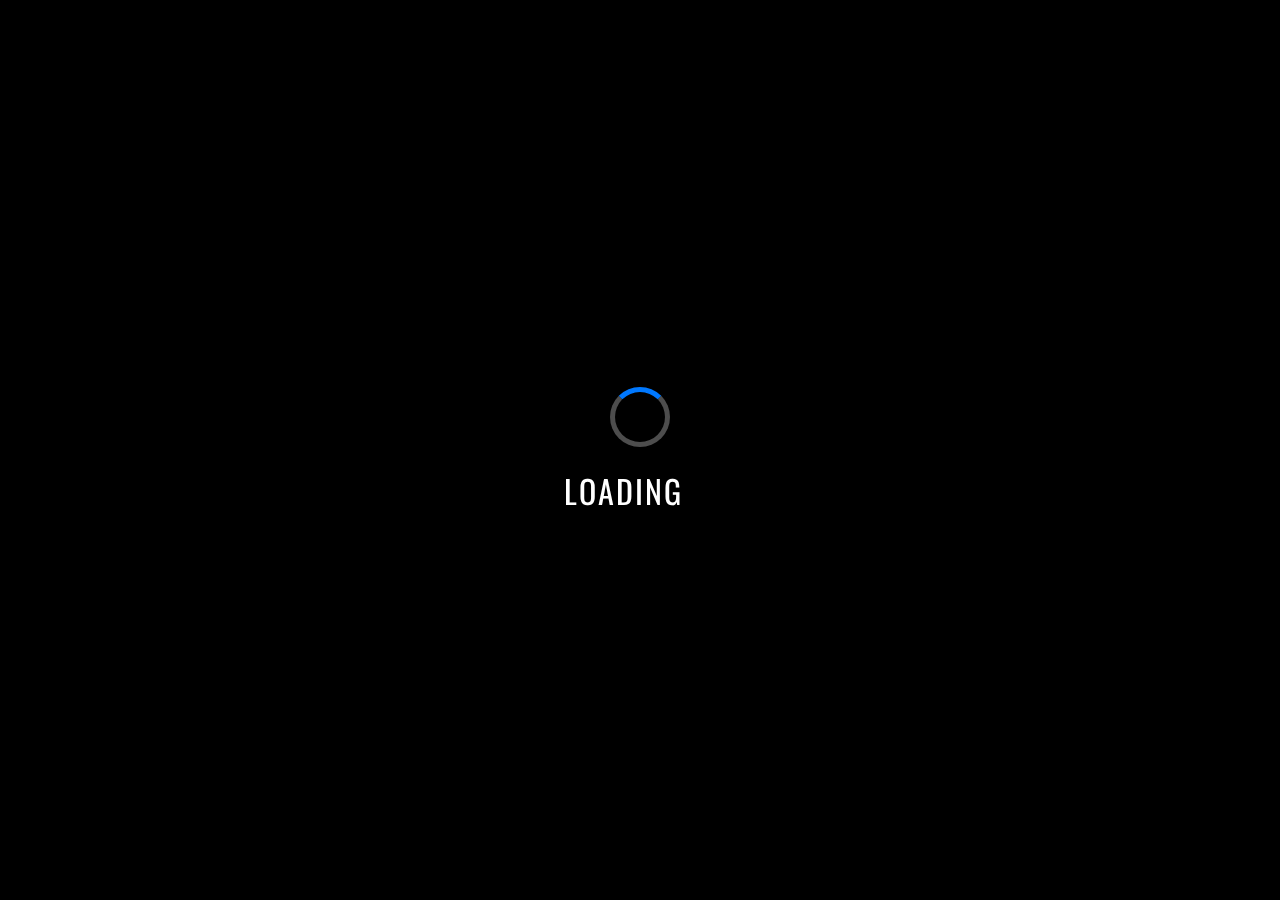
<file: app/splash.html>
<!DOCTYPE html>
<html lang="en">
<head>
    <meta charset="UTF-8">
    <meta name="viewport" content="width=device-width, initial-scale=1.0">
    <link rel="icon" type="x-icon" href="../src/assets/appLogo.webp" />
    <title>TKU Sparring System</title>
    <link rel="stylesheet" href="../src/css/pages/splash.css">
    <link href="https://fonts.googleapis.com/css2?family=Oswald:wght@400;500;700&family=Montserrat:wght@400;500;700&display=swap" rel="stylesheet">
</head>
<body>
<div id="loadingScreen" class="loading-screen">
    <div class="loading-spinner"></div>
    <p class="loading-text">Loading <span class="loading-dots"><span class="dot">.</span><span class="dot">.</span><span class="dot">.</span></span></p>
</div>

<div class="splash-container">
    <!-- Skip button -->
    <div class="skip-button" id="skipButton">Skip <span class="arrow">→</span></div>

    <!-- Progress bar -->
    <div class="progress-bar" id="progressBar"></div>
    
    <!-- Scroll indicator -->
    <div class="scroll-indicator" id="scrollIndicator">Scroll</div>

    <!-- Parallax slider -->
    <div class="slider-container">
        <div class="slider" id="slider">
            <!-- Slide 1: Welcome -->
            <div class="slide" data-index="0">
                <div class="parallax-bg bg-1"></div>
                <div class="slide-content">
                    <div class="logo-container">
                        <img src="../src/assets/uit.webp" alt="UIT Logo" class="logo" id="UITLogo">
                        <img src="../src/assets/tku.webp" alt="TKU Logo" class="logo" id="TKULogo">
                    </div>
                    <h1 class="title">Welcome to TKU Sparring System</h1>
                    <p class="description">A modern scoring system for Taekwondo matches</p>
                </div>
            </div>

            <!-- Slide 2: Health & Scoring -->
            <div class="slide" data-index="1">
                <div class="parallax-bg bg-2"></div>
                <div class="slide-content">
                    <h2>Real-time Health Tracking</h2>
                    <div class="feature-preview">
                        <!-- Health Tracking SVG (replaces health-preview.png) -->
                        <div class="feature-svg health-svg">
                            <svg viewBox="0 0 500 180" xmlns="http://www.w3.org/2000/svg">
                                <!-- Gradient Definitions -->
                                <defs>
                                    <linearGradient id="healthGradient" x1="0%" y1="0%" x2="0%" y2="100%">
                                        <stop offset="0%" stop-color="rgba(50, 244, 219, 1)" />
                                        <stop offset="100%" stop-color="rgba(21, 233, 164, 1)" />
                                    </linearGradient>
                                    <linearGradient id="redGradient" x1="0%" y1="0%" x2="0%" y2="100%">
                                        <stop offset="0%" stop-color="#d80405" />
                                        <stop offset="100%" stop-color="#9b0002" />
                                    </linearGradient>
                                </defs>

                                <!-- Fighter Health Bars -->
                                <g class="health-bars">
                                    <!-- Red Fighter -->
                                    <g transform="translate(50, 50)">
                                        <!-- Frame Head Left -->
                                        <rect x="0" y="0" width="10" height="75" class="health-frame-head" />

                                        <!-- Health Frame -->
                                        <rect x="10" y="5" width="180" height="64" class="health-bg" />
                                        
                                        <!-- Health Meter -->
                                        <rect x="10" y="5" width="180" height="64" fill="url(#healthGradient)" class="health-red animate-health" />
                                        
                                        <!-- Frame Head Right -->
                                        <rect x="190" y="0" width="10" height="75" class="health-frame-head" />
                                    </g>

                                    <!-- Blue Fighter -->
                                    <g transform="translate(250, 50)">
                                        <!-- Frame Head Left -->
                                        <rect x="0" y="0" width="10" height="75" class="health-frame-head" />
                                        
                                        <!-- Health Frame -->
                                        <rect x="10" y="5" width="180" height="64" class="health-bg" />
                                        
                                        <!-- Health Meter -->
                                        <rect x="10" y="5" width="180" height="64" fill="url(#healthGradient)" class="health-blue animate-health" />
                                        
                                        <!-- Frame Head Right -->
                                        <rect x="190" y="0" width="10" height="75" class="health-frame-head" />
                                    </g>

                                    <!-- Fighter Icons -->
                                    <circle cx="30" cy="87" r="20" fill="#f66" class="fighter-icon red-fighter" />
                                    <circle cx="470" cy="87" r="20" fill="#66f" class="fighter-icon blue-fighter" />

                                    <!-- Hit Effect -->
                                    <circle cx="380" cy="87" r="0" fill="#fff" class="hit-effect" />

                                    <!-- Health Labels -->
                                    <text x="140" y="150" text-anchor="middle" fill="#fff" font-size="18" font-family="Oswald, sans-serif" font-weight="500">RED FIGHTER</text>
                                    <text x="360" y="150" text-anchor="middle" fill="#fff" font-size="18" font-family="Oswald, sans-serif" font-weight="500">BLUE FIGHTER</text>

                                    <!-- Health Numbers -->
                                    <text x="140" y="95" text-anchor="middle" fill="#fff" font-size="22" font-weight="bold" class="health-text" font-family="Oswald, sans-serif">100</text>
                                    <text x="360" y="95" text-anchor="middle" fill="#fff" font-size="22" font-weight="bold" class="health-text" font-family="Oswald, sans-serif">100</text>
                                </g>

                                <!-- Hit Animations -->
                                <g class="damage-indicator">
                                    <text x="380" y="130" font-size="24" fill="#ff0" text-anchor="middle" class="damage-text" font-family="Oswald, sans-serif">-5</text>
                                </g>
                            </svg>
                        </div>
                        <p>Monitor health bars with instant visual feedback for each hit</p>
                    </div>
                    <div class="tooltip" id="tooltip1">
                        Health bars decrease in real-time as hits are scored
                    </div>
                </div>
            </div>

            <!-- Slide 3: Scoring Buttons -->
            <div class="slide" data-index="2">
                <div class="parallax-bg bg-3"></div>
                <div class="slide-content">
                    <h2>Intuitive Scoring Controls</h2>
                    <div class="feature-preview">
                        <!-- Scoring Controls SVG (replaces scoring-preview.png) -->
                        <div class="feature-svg scoring-svg">
                            <svg viewBox="0 0 500 300" xmlns="http://www.w3.org/2000/svg">
                                <!-- Gradient Definitions -->
                                <defs>
                                    <linearGradient id="headGradient" x1="0%" y1="0%" x2="100%" y2="100%">
                                        <stop offset="0%" stop-color="#ff7676" />
                                        <stop offset="100%" stop-color="#ff0a0a" />
                                    </linearGradient>
                                    <linearGradient id="bodyGradient" x1="0%" y1="0%" x2="100%" y2="100%">
                                        <stop offset="0%" stop-color="#69f0ae" />
                                        <stop offset="100%" stop-color="#00c853" />
                                    </linearGradient>
                                    <linearGradient id="punchGradient" x1="0%" y1="0%" x2="100%" y2="100%">
                                        <stop offset="0%" stop-color="#64b5f6" />
                                        <stop offset="100%" stop-color="#0d47a1" />
                                    </linearGradient>
                                    <linearGradient id="penaltyGradient" x1="0%" y1="0%" x2="100%" y2="100%">
                                        <stop offset="0%" stop-color="#ffb74d" />
                                        <stop offset="100%" stop-color="#e65100" />
                                    </linearGradient>
                                    <linearGradient id="warningGradient" x1="0%" y1="0%" x2="100%" y2="100%">
                                        <stop offset="0%" stop-color="#ff5252" />
                                        <stop offset="100%" stop-color="#b71c1c" />
                                    </linearGradient>
                                    <filter id="glow" x="-30%" y="-30%" width="160%" height="160%">
                                        <feGaussianBlur stdDeviation="4" result="blur" />
                                        <feComposite in="SourceGraphic" in2="blur" operator="over" />
                                    </filter>
                                    <filter id="inner-shadow" x="-50%" y="-50%" width="200%" height="200%">
                                        <feGaussianBlur in="SourceAlpha" stdDeviation="3" result="blur" />
                                        <feOffset in="blur" dx="0" dy="4" result="offsetBlur" />
                                        <feComposite in="SourceAlpha" in2="offsetBlur" operator="out" result="innerShadow" />
                                        <feComposite in="SourceGraphic" in2="innerShadow" operator="over" />
                                    </filter>
                                </defs>

                                <!-- Controller Background -->
                                <rect x="50" y="50" width="400" height="200" rx="15" fill="#1a1a2e" stroke="#444" stroke-width="1" filter="url(#inner-shadow)" />
                                <rect x="55" y="55" width="390" height="190" rx="12" fill="none" stroke="#666" stroke-width="0.5" opacity="0.3" />
                                
                                <!-- Controller Header -->
                                <rect x="75" y="60" width="350" height="20" rx="3" fill="#111122" />
                                <circle cx="85" cy="70" r="5" fill="#ff5252" />
                                <circle cx="100" cy="70" r="5" fill="#ffb74d" />
                                <circle cx="115" cy="70" r="5" fill="#64b5f6" />
                                <text x="250" y="75" text-anchor="middle" fill="#fff" font-size="10" font-family="Oswald, sans-serif">SCORING CONTROL PANEL</text>

                                <!-- Head Kick Buttons -->
                                <g class="button head-button active-button">
                                    <circle cx="120" cy="120" r="35" fill="url(#headGradient)" class="button-bg" filter="url(#glow)" />
                                    <circle cx="120" cy="120" r="33" fill="none" stroke="#ffffff" stroke-width="1" opacity="0.4" />
                                    <text x="120" y="110" text-anchor="middle" fill="#fff" font-size="14" font-family="Oswald, sans-serif" font-weight="bold">HEAD</text>
                                    <text x="120" y="135" text-anchor="middle" fill="#fff" font-size="20" font-family="Oswald, sans-serif" font-weight="bold" class="damage-value">-15</text>
                                    <text x="120" y="154" text-anchor="middle" fill="#fff" font-size="8" font-family="Oswald, sans-serif" opacity="0.7">KEYBOARD: E</text>
                                </g>

                                <!-- Body Kick Buttons -->
                                <g class="button body-button">
                                    <circle cx="250" cy="120" r="35" fill="url(#bodyGradient)" class="button-bg" />
                                    <circle cx="250" cy="120" r="33" fill="none" stroke="#ffffff" stroke-width="1" opacity="0.4" />
                                    <text x="250" y="110" text-anchor="middle" fill="#fff" font-size="14" font-family="Oswald, sans-serif" font-weight="bold">TRUNK</text>
                                    <text x="250" y="135" text-anchor="middle" fill="#fff" font-size="20" font-family="Oswald, sans-serif" font-weight="bold" class="damage-value">-10</text>
                                    <text x="250" y="154" text-anchor="middle" fill="#fff" font-size="8" font-family="Oswald, sans-serif" opacity="0.7">KEYBOARD: W</text>
                                </g>

                                <!-- Punch Buttons -->
                                <g class="button punch-button">
                                    <circle cx="380" cy="120" r="35" fill="url(#punchGradient)" class="button-bg" />
                                    <circle cx="380" cy="120" r="33" fill="none" stroke="#ffffff" stroke-width="1" opacity="0.4" />
                                    <text x="380" y="110" text-anchor="middle" fill="#fff" font-size="14" font-family="Oswald, sans-serif" font-weight="bold">PUNCH</text>
                                    <text x="380" y="135" text-anchor="middle" fill="#fff" font-size="20" font-family="Oswald, sans-serif" font-weight="bold" class="damage-value">-5</text>
                                    <text x="380" y="154" text-anchor="middle" fill="#fff" font-size="8" font-family="Oswald, sans-serif" opacity="0.7">KEYBOARD: Q</text>
                                </g>

                                <!-- Penalty Buttons -->
                                <g class="button penalty-button">
                                    <rect x="95" y="190" width="150" height="45" rx="8" fill="url(#penaltyGradient)" class="button-bg" />
                                    <rect x="98" y="193" width="144" height="39" rx="6" fill="none" stroke="#ffffff" stroke-width="1" opacity="0.3" />
                                    <text x="170" y="219" text-anchor="middle" fill="#fff" font-size="18" font-family="Oswald, sans-serif" font-weight="bold">PENALTY</text>
                                </g>

                                <!-- Warning Buttons -->
                                <g class="button warning-button">
                                    <rect x="255" y="190" width="150" height="45" rx="8" fill="url(#warningGradient)" class="button-bg" />
                                    <rect x="258" y="193" width="144" height="39" rx="6" fill="none" stroke="#ffffff" stroke-width="1" opacity="0.3" />
                                    <text x="330" y="219" text-anchor="middle" fill="#fff" font-size="18" font-family="Oswald, sans-serif" font-weight="bold">WARNING</text>
                                </g>

                                <!-- Player Icons -->
                                <circle cx="65" cy="200" r="10" fill="#e53935" stroke="#fff" stroke-width="1" />
                                <path d="M62,197 L65,194 L68,197 L70,195 L66,191 L70,191 L70,188 L60,188 L60,191 L64,191 L60,195 Z" fill="#fff" />
                                <circle cx="435" cy="200" r="10" fill="#1e88e5" stroke="#fff" stroke-width="1" />
                                <path d="M432,197 L435,194 L438,197 L440,195 L436,191 L440,191 L440,188 L430,188 L430,191 L434,191 L430,195 Z" fill="#fff" />

                                <!-- Active Button Indicators -->
                                <circle cx="120" cy="120" r="40" fill="none" stroke="#fff" stroke-width="2" opacity="0.8" class="press-indicator" />
                                
                                <!-- Energy Particles -->
                                <circle cx="120" cy="120" r="3" fill="#fff" class="energy-particle" opacity="0.8" />
                                <circle cx="130" cy="110" r="2" fill="#fff" class="energy-particle" opacity="0.6" />
                                <circle cx="110" cy="130" r="2" fill="#fff" class="energy-particle" opacity="0.7" />
                                <circle cx="115" cy="100" r="1" fill="#fff" class="energy-particle" opacity="0.5" />
                                <circle cx="125" cy="130" r="1" fill="#fff" class="energy-particle" opacity="0.5" />
                                
                                <!-- Hit Effect -->
                                <circle cx="120" cy="120" r="0" fill="#fff" class="hit-effect-scoring" />
                            </svg>
                        </div>
                        <p>Advanced scoring controls with visual feedback and keyboard shortcuts</p>
                    </div>
                    <div class="tooltip" id="tooltip2">
                        Score points with head, trunk, and punch buttons with keyboard shortcuts
                    </div>
                </div>
            </div>

            <!-- Slide 4: Match Management -->
            <div class="slide" data-index="3">
                <div class="parallax-bg bg-4"></div>
                <div class="slide-content">
                    <h2>Complete Match Management</h2>
                    <div class="feature-preview">
                        <!-- Timer System SVG (replaces timer-preview.png) -->
                        <div class="feature-svg timer-svg">
                            <svg viewBox="0 0 600 300" xmlns="http://www.w3.org/2000/svg">
                                <!-- Filter Definitions -->
                                <defs>
                                    <filter id="glow-blue" x="-20%" y="-20%" width="140%" height="140%">
                                        <feGaussianBlur stdDeviation="3" result="blur" />
                                        <feFlood flood-color="#0078ff" flood-opacity="0.7" result="color" />
                                        <feComposite in="color" in2="blur" operator="in" result="glow" />
                                        <feComposite in="SourceGraphic" in2="glow" operator="over" />
                                    </filter>
                                    <filter id="glow-orange" x="-20%" y="-20%" width="140%" height="140%">
                                        <feGaussianBlur stdDeviation="3" result="blur" />
                                        <feFlood flood-color="#ff9800" flood-opacity="0.7" result="color" />
                                        <feComposite in="color" in2="blur" operator="in" result="glow" />
                                        <feComposite in="SourceGraphic" in2="glow" operator="over" />
                                    </filter>
                                    <filter id="glow-red" x="-20%" y="-20%" width="140%" height="140%">
                                        <feGaussianBlur stdDeviation="3" result="blur" />
                                        <feFlood flood-color="#f44336" flood-opacity="0.7" result="color" />
                                        <feComposite in="color" in2="blur" operator="in" result="glow" />
                                        <feComposite in="SourceGraphic" in2="glow" operator="over" />
                                    </filter>
                                    <linearGradient id="timer-border-gradient" x1="0%" y1="0%" x2="100%" y2="100%">
                                        <stop offset="0%" stop-color="#f8b71d" />
                                        <stop offset="50%" stop-color="#ffd54f" />
                                        <stop offset="100%" stop-color="#f8b71d" />
                                    </linearGradient>
                                    <linearGradient id="timer-bg-gradient" x1="0%" y1="0%" x2="100%" y2="100%">
                                        <stop offset="0%" stop-color="#111111" />
                                        <stop offset="100%" stop-color="#1e1e1e" />
                                    </linearGradient>
                                    <filter id="inner-shadow-timer" x="-50%" y="-50%" width="200%" height="200%">
                                        <feGaussianBlur in="SourceAlpha" stdDeviation="5" result="blur" />
                                        <feOffset in="blur" dx="0" dy="4" result="offsetBlur" />
                                        <feComposite in="SourceAlpha" in2="offsetBlur" operator="out" result="innerShadow" />
                                        <feComposite in="SourceGraphic" in2="innerShadow" operator="over" />
                                    </filter>
                                </defs>

                                <!-- Background Effects -->
                                <circle cx="300" cy="150" r="140" fill="none" stroke="#1e1e1e" stroke-width="1" opacity="0.3" />
                                <circle cx="300" cy="150" r="200" fill="none" stroke="#1e1e1e" stroke-width="1" opacity="0.2" />
                                
                                <!-- Time Box with Enhanced Styling -->
                                <g transform="translate(100, 90)">
                                    <!-- Timer Background with Gradient -->
                                    <rect x="0" y="-70" width="400" height="118" rx="8" fill="url(#timer-bg-gradient)" class="timer-bg" filter="url(#inner-shadow-timer)" />
                                    
                                    <!-- Timer Border with Animation -->
                                    <rect x="0" y="-70" width="400" height="118" rx="8" fill="none" stroke="url(#timer-border-gradient)" stroke-width="7" class="timer-border" />
                                    
                                    <!-- Timer Text with Glow -->
                                    <text x="200" y="20" text-anchor="middle" class="timer-text" font-family="Oswald, sans-serif" filter="url(#glow-blue)" data-value="01:30">01:45</text>
                                    
                                    <!-- Digital Timer Accents -->
                                    <rect x="10" y="-60" width="380" height="3" fill="#333" opacity="0.5" />
                                    <rect x="10" y="30" width="380" height="3" fill="#333" opacity="0.5" />
                                    
                                    <!-- Control Icons -->
                                    <g class="timer-controls">
                                        <circle cx="30" cy="-30" r="15" fill="#333" class="timer-control play-pause" />
                                        <path d="M25,-35 L25,-25 L35,-30 Z" fill="#fff" class="play-icon" />
                                        <circle cx="370" cy="-30" r="15" fill="#333" class="timer-control reset" />
                                        <path d="M365,-30 A8,8 0 1 1 367,-25" stroke="#fff" fill="none" stroke-width="2" />
                                        <path d="M367,-25 L370,-22 L373,-26" fill="none" stroke="#fff" stroke-width="2" />
                                    </g>
                                </g>
                                
                                <!-- Digital Circuit Decoration (subtle) -->
                                <path d="M100,105 L80,105 L80,125 L50,125" fill="none" stroke="#333" stroke-width="1" opacity="0.6" />
                                <path d="M500,105 L520,105 L520,125 L550,125" fill="none" stroke="#333" stroke-width="1" opacity="0.6" />
                                <path d="M150,40 L150,20 L250,20" fill="none" stroke="#333" stroke-width="1" opacity="0.6" />
                                <path d="M350,40 L350,20 L300,20" fill="none" stroke="#333" stroke-width="1" opacity="0.6" />
                                
                                <!-- Round Info with Enhanced Design -->
                                <g class="roundInfo" transform="translate(0, 270)">
                                    <rect x="250" y="-110" width="100" height="40" rx="5" fill="#191919" stroke="#444" stroke-width="1" />
                                    <text x="300" y="-80" text-anchor="middle" class="round-label" font-family="Oswald, sans-serif">ROUND</text>
                                    
                                    <circle cx="300" cy="-20" r="30" fill="#191919" stroke="#f8b71d" stroke-width="3" class="round-circle" />
                                    <text x="300" y="-10" text-anchor="middle" class="current-round" font-family="Oswald, sans-serif">1</text>
                                    
                                    <!-- Round Indicators -->
                                    <circle cx="240" cy="-20" r="5" fill="#666" class="round-indicator" />
                                    <circle cx="270" cy="-20" r="5" fill="#f8b71d" class="round-indicator active" />
                                    <circle cx="330" cy="-20" r="5" fill="#666" class="round-indicator" />
                                    <circle cx="360" cy="-20" r="5" fill="#666" class="round-indicator" />
                                </g>
                            </svg>
                        </div>
                        <p>Track rounds, timeouts, and penalties with precision</p>
                    </div>
                    <div class="tooltip" id="tooltip3">
                        Round timers, break timers, and full match statistics tracking
                    </div>
                </div>
            </div>

            <!-- Slide 5: Getting Started -->
            <div class="slide" data-index="4">
                <div class="parallax-bg bg-5"></div>
                <div class="slide-content">
                    <h2>Ready to Begin?</h2>
                    <p class="description">Start using the TKU Sparring System for your next fight!</p>
                    <button class="enter-button" id="enterButton">Enter System</button>
                </div>
            </div>
        </div>

        <!-- Navigation dots -->
        <div class="slider-navigation">
            <div class="nav-dot active" data-index="0"></div>
            <div class="nav-dot" data-index="1"></div>
            <div class="nav-dot" data-index="2"></div>
            <div class="nav-dot" data-index="3"></div>
            <div class="nav-dot" data-index="4"></div>
        </div>
    </div>
</div>

<script src="../src/js/pages/splash.js"></script>
</body>
</html>
</file>
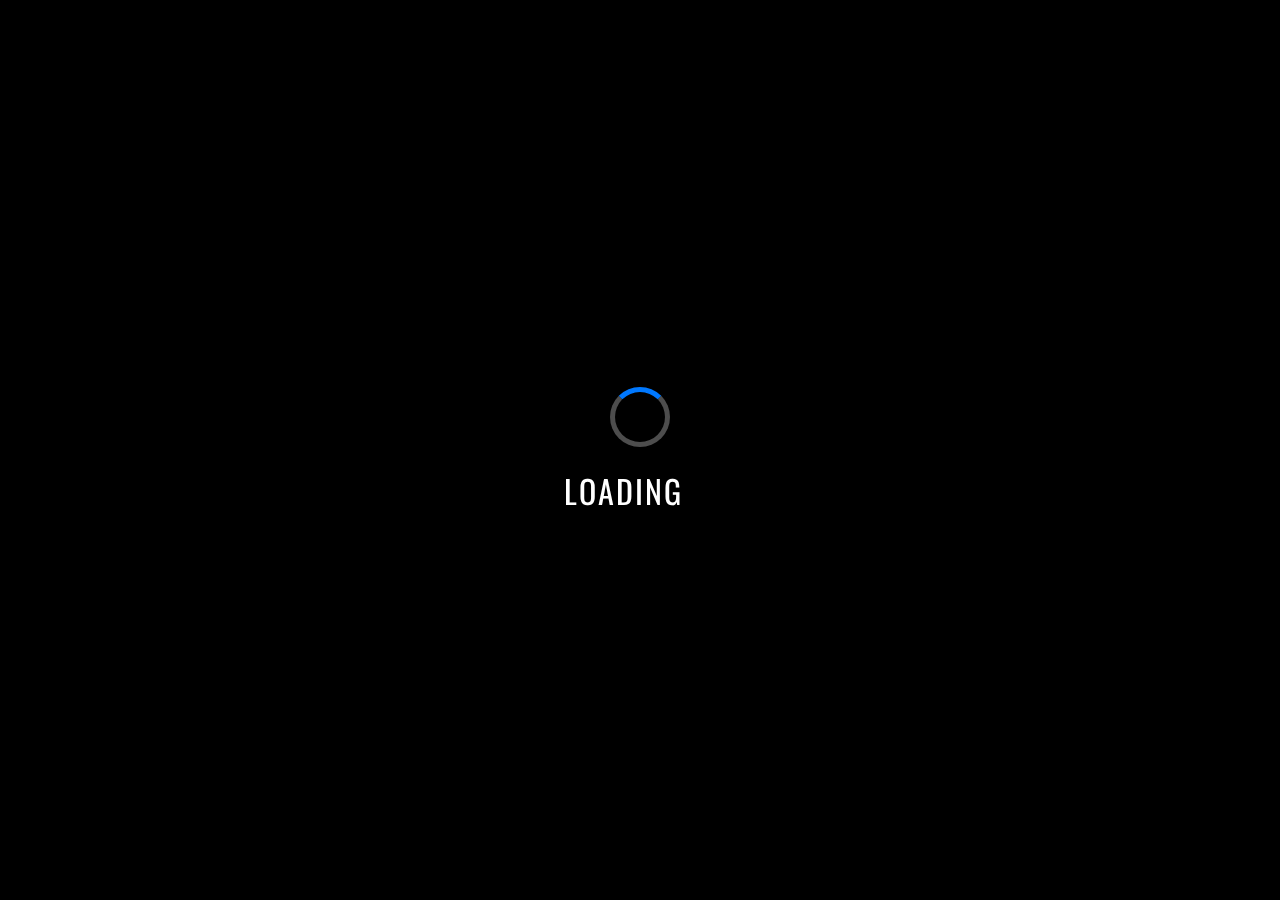
<file: src/splash.html>
<!DOCTYPE html>
<html lang="en">
<head>
    <meta charset="UTF-8">
    <meta name="viewport" content="width=device-width, initial-scale=1.0">
    <link rel="icon" type="x-icon" href="./assets/appLogo.webp" />
    <title>TKU Sparring System</title>
    <link rel="stylesheet" href="./css/pages/splash.css">
    <link href="https://fonts.googleapis.com/css2?family=Oswald:wght@400;500;700&family=Montserrat:wght@400;500;700&display=swap" rel="stylesheet">
</head>
<body>
<div id="loadingScreen" class="loading-screen">
    <div class="loading-spinner"></div>
    <p class="loading-text">Loading <span class="loading-dots"><span class="dot">.</span><span class="dot">.</span><span class="dot">.</span></span></p>
</div>

<div class="splash-container">
    <!-- Skip button -->
    <div class="skip-button" id="skipButton">Skip <span class="arrow">→</span></div>

    <!-- Progress bar -->
    <div class="progress-bar" id="progressBar"></div>
    
    <!-- Scroll indicator -->
    <div class="scroll-indicator" id="scrollIndicator">Scroll</div>

    <!-- Parallax slider -->
    <div class="slider-container">
        <div class="slider" id="slider">
            <!-- Slide 1: Welcome -->
            <div class="slide" data-index="0">
                <div class="parallax-bg bg-1"></div>
                <div class="slide-content">
                    <div class="logo-container">
                        <img src="./assets/uit.webp" alt="UIT Logo" class="logo" id="UITLogo">
                        <img src="./assets/tku.webp" alt="TKU Logo" class="logo" id="TKULogo">
                    </div>
                    <h1 class="title">Welcome to TKU Sparring System</h1>
                    <p class="description">A modern scoring system for Taekwondo matches</p>
                </div>
            </div>

            <!-- Slide 2: Health & Scoring -->
            <div class="slide" data-index="1">
                <div class="parallax-bg bg-2"></div>
                <div class="slide-content">
                    <h2>Real-time Health Tracking</h2>
                    <div class="feature-preview">
                        <!-- Health Tracking SVG (replaces health-preview.png) -->
                        <div class="feature-svg health-svg">
                            <svg viewBox="0 0 500 180" xmlns="http://www.w3.org/2000/svg">
                                <!-- Gradient Definitions -->
                                <defs>
                                    <linearGradient id="healthGradient" x1="0%" y1="0%" x2="0%" y2="100%">
                                        <stop offset="0%" stop-color="rgba(50, 244, 219, 1)" />
                                        <stop offset="100%" stop-color="rgba(21, 233, 164, 1)" />
                                    </linearGradient>
                                    <linearGradient id="redGradient" x1="0%" y1="0%" x2="0%" y2="100%">
                                        <stop offset="0%" stop-color="#d80405" />
                                        <stop offset="100%" stop-color="#9b0002" />
                                    </linearGradient>
                                </defs>

                                <!-- Fighter Health Bars -->
                                <g class="health-bars">
                                    <!-- Red Fighter -->
                                    <g transform="translate(50, 50)">
                                        <!-- Frame Head Left -->
                                        <rect x="0" y="0" width="10" height="75" class="health-frame-head" />

                                        <!-- Health Frame -->
                                        <rect x="10" y="5" width="180" height="64" class="health-bg" />
                                        
                                        <!-- Health Meter -->
                                        <rect x="10" y="5" width="180" height="64" fill="url(#healthGradient)" class="health-red animate-health" />
                                        
                                        <!-- Frame Head Right -->
                                        <rect x="190" y="0" width="10" height="75" class="health-frame-head" />
                                    </g>

                                    <!-- Blue Fighter -->
                                    <g transform="translate(250, 50)">
                                        <!-- Frame Head Left -->
                                        <rect x="0" y="0" width="10" height="75" class="health-frame-head" />
                                        
                                        <!-- Health Frame -->
                                        <rect x="10" y="5" width="180" height="64" class="health-bg" />
                                        
                                        <!-- Health Meter -->
                                        <rect x="10" y="5" width="180" height="64" fill="url(#healthGradient)" class="health-blue animate-health" />
                                        
                                        <!-- Frame Head Right -->
                                        <rect x="190" y="0" width="10" height="75" class="health-frame-head" />
                                    </g>

                                    <!-- Fighter Icons -->
                                    <circle cx="30" cy="87" r="20" fill="#f66" class="fighter-icon red-fighter" />
                                    <circle cx="470" cy="87" r="20" fill="#66f" class="fighter-icon blue-fighter" />

                                    <!-- Hit Effect -->
                                    <circle cx="380" cy="87" r="0" fill="#fff" class="hit-effect" />

                                    <!-- Health Labels -->
                                    <text x="140" y="150" text-anchor="middle" fill="#fff" font-size="18" font-family="Oswald, sans-serif" font-weight="500">RED FIGHTER</text>
                                    <text x="360" y="150" text-anchor="middle" fill="#fff" font-size="18" font-family="Oswald, sans-serif" font-weight="500">BLUE FIGHTER</text>

                                    <!-- Health Numbers -->
                                    <text x="140" y="95" text-anchor="middle" fill="#fff" font-size="22" font-weight="bold" class="health-text" font-family="Oswald, sans-serif">100</text>
                                    <text x="360" y="95" text-anchor="middle" fill="#fff" font-size="22" font-weight="bold" class="health-text" font-family="Oswald, sans-serif">100</text>
                                </g>

                                <!-- Hit Animations -->
                                <g class="damage-indicator">
                                    <text x="380" y="130" font-size="24" fill="#ff0" text-anchor="middle" class="damage-text" font-family="Oswald, sans-serif">-5</text>
                                </g>
                            </svg>
                        </div>
                        <p>Monitor health bars with instant visual feedback for each hit</p>
                    </div>
                    <div class="tooltip" id="tooltip1">
                        Health bars decrease in real-time as hits are scored
                    </div>
                </div>
            </div>

            <!-- Slide 3: Scoring Buttons -->
            <div class="slide" data-index="2">
                <div class="parallax-bg bg-3"></div>
                <div class="slide-content">
                    <h2>Intuitive Scoring Controls</h2>
                    <div class="feature-preview">
                        <!-- Scoring Controls SVG (replaces scoring-preview.png) -->
                        <div class="feature-svg scoring-svg">
                            <svg viewBox="0 0 500 300" xmlns="http://www.w3.org/2000/svg">
                                <!-- Gradient Definitions -->
                                <defs>
                                    <linearGradient id="headGradient" x1="0%" y1="0%" x2="100%" y2="100%">
                                        <stop offset="0%" stop-color="#ff7676" />
                                        <stop offset="100%" stop-color="#ff0a0a" />
                                    </linearGradient>
                                    <linearGradient id="bodyGradient" x1="0%" y1="0%" x2="100%" y2="100%">
                                        <stop offset="0%" stop-color="#69f0ae" />
                                        <stop offset="100%" stop-color="#00c853" />
                                    </linearGradient>
                                    <linearGradient id="punchGradient" x1="0%" y1="0%" x2="100%" y2="100%">
                                        <stop offset="0%" stop-color="#64b5f6" />
                                        <stop offset="100%" stop-color="#0d47a1" />
                                    </linearGradient>
                                    <linearGradient id="penaltyGradient" x1="0%" y1="0%" x2="100%" y2="100%">
                                        <stop offset="0%" stop-color="#ffb74d" />
                                        <stop offset="100%" stop-color="#e65100" />
                                    </linearGradient>
                                    <linearGradient id="warningGradient" x1="0%" y1="0%" x2="100%" y2="100%">
                                        <stop offset="0%" stop-color="#ff5252" />
                                        <stop offset="100%" stop-color="#b71c1c" />
                                    </linearGradient>
                                    <filter id="glow" x="-30%" y="-30%" width="160%" height="160%">
                                        <feGaussianBlur stdDeviation="4" result="blur" />
                                        <feComposite in="SourceGraphic" in2="blur" operator="over" />
                                    </filter>
                                    <filter id="inner-shadow" x="-50%" y="-50%" width="200%" height="200%">
                                        <feGaussianBlur in="SourceAlpha" stdDeviation="3" result="blur" />
                                        <feOffset in="blur" dx="0" dy="4" result="offsetBlur" />
                                        <feComposite in="SourceAlpha" in2="offsetBlur" operator="out" result="innerShadow" />
                                        <feComposite in="SourceGraphic" in2="innerShadow" operator="over" />
                                    </filter>
                                </defs>

                                <!-- Controller Background -->
                                <rect x="50" y="50" width="400" height="200" rx="15" fill="#1a1a2e" stroke="#444" stroke-width="1" filter="url(#inner-shadow)" />
                                <rect x="55" y="55" width="390" height="190" rx="12" fill="none" stroke="#666" stroke-width="0.5" opacity="0.3" />
                                
                                <!-- Controller Header -->
                                <rect x="75" y="60" width="350" height="20" rx="3" fill="#111122" />
                                <circle cx="85" cy="70" r="5" fill="#ff5252" />
                                <circle cx="100" cy="70" r="5" fill="#ffb74d" />
                                <circle cx="115" cy="70" r="5" fill="#64b5f6" />
                                <text x="250" y="75" text-anchor="middle" fill="#fff" font-size="10" font-family="Oswald, sans-serif">SCORING CONTROL PANEL</text>

                                <!-- Head Kick Buttons -->
                                <g class="button head-button active-button">
                                    <circle cx="120" cy="120" r="35" fill="url(#headGradient)" class="button-bg" filter="url(#glow)" />
                                    <circle cx="120" cy="120" r="33" fill="none" stroke="#ffffff" stroke-width="1" opacity="0.4" />
                                    <text x="120" y="110" text-anchor="middle" fill="#fff" font-size="14" font-family="Oswald, sans-serif" font-weight="bold">HEAD</text>
                                    <text x="120" y="135" text-anchor="middle" fill="#fff" font-size="20" font-family="Oswald, sans-serif" font-weight="bold" class="damage-value">-15</text>
                                    <text x="120" y="154" text-anchor="middle" fill="#fff" font-size="8" font-family="Oswald, sans-serif" opacity="0.7">KEYBOARD: E</text>
                                </g>

                                <!-- Body Kick Buttons -->
                                <g class="button body-button">
                                    <circle cx="250" cy="120" r="35" fill="url(#bodyGradient)" class="button-bg" />
                                    <circle cx="250" cy="120" r="33" fill="none" stroke="#ffffff" stroke-width="1" opacity="0.4" />
                                    <text x="250" y="110" text-anchor="middle" fill="#fff" font-size="14" font-family="Oswald, sans-serif" font-weight="bold">TRUNK</text>
                                    <text x="250" y="135" text-anchor="middle" fill="#fff" font-size="20" font-family="Oswald, sans-serif" font-weight="bold" class="damage-value">-10</text>
                                    <text x="250" y="154" text-anchor="middle" fill="#fff" font-size="8" font-family="Oswald, sans-serif" opacity="0.7">KEYBOARD: W</text>
                                </g>

                                <!-- Punch Buttons -->
                                <g class="button punch-button">
                                    <circle cx="380" cy="120" r="35" fill="url(#punchGradient)" class="button-bg" />
                                    <circle cx="380" cy="120" r="33" fill="none" stroke="#ffffff" stroke-width="1" opacity="0.4" />
                                    <text x="380" y="110" text-anchor="middle" fill="#fff" font-size="14" font-family="Oswald, sans-serif" font-weight="bold">PUNCH</text>
                                    <text x="380" y="135" text-anchor="middle" fill="#fff" font-size="20" font-family="Oswald, sans-serif" font-weight="bold" class="damage-value">-5</text>
                                    <text x="380" y="154" text-anchor="middle" fill="#fff" font-size="8" font-family="Oswald, sans-serif" opacity="0.7">KEYBOARD: Q</text>
                                </g>

                                <!-- Penalty Buttons -->
                                <g class="button penalty-button">
                                    <rect x="95" y="190" width="150" height="45" rx="8" fill="url(#penaltyGradient)" class="button-bg" />
                                    <rect x="98" y="193" width="144" height="39" rx="6" fill="none" stroke="#ffffff" stroke-width="1" opacity="0.3" />
                                    <text x="170" y="219" text-anchor="middle" fill="#fff" font-size="18" font-family="Oswald, sans-serif" font-weight="bold">PENALTY</text>
                                </g>

                                <!-- Warning Buttons -->
                                <g class="button warning-button">
                                    <rect x="255" y="190" width="150" height="45" rx="8" fill="url(#warningGradient)" class="button-bg" />
                                    <rect x="258" y="193" width="144" height="39" rx="6" fill="none" stroke="#ffffff" stroke-width="1" opacity="0.3" />
                                    <text x="330" y="219" text-anchor="middle" fill="#fff" font-size="18" font-family="Oswald, sans-serif" font-weight="bold">WARNING</text>
                                </g>

                                <!-- Player Icons -->
                                <circle cx="65" cy="200" r="10" fill="#e53935" stroke="#fff" stroke-width="1" />
                                <path d="M62,197 L65,194 L68,197 L70,195 L66,191 L70,191 L70,188 L60,188 L60,191 L64,191 L60,195 Z" fill="#fff" />
                                <circle cx="435" cy="200" r="10" fill="#1e88e5" stroke="#fff" stroke-width="1" />
                                <path d="M432,197 L435,194 L438,197 L440,195 L436,191 L440,191 L440,188 L430,188 L430,191 L434,191 L430,195 Z" fill="#fff" />

                                <!-- Active Button Indicators -->
                                <circle cx="120" cy="120" r="40" fill="none" stroke="#fff" stroke-width="2" opacity="0.8" class="press-indicator" />
                                
                                <!-- Energy Particles -->
                                <circle cx="120" cy="120" r="3" fill="#fff" class="energy-particle" opacity="0.8" />
                                <circle cx="130" cy="110" r="2" fill="#fff" class="energy-particle" opacity="0.6" />
                                <circle cx="110" cy="130" r="2" fill="#fff" class="energy-particle" opacity="0.7" />
                                <circle cx="115" cy="100" r="1" fill="#fff" class="energy-particle" opacity="0.5" />
                                <circle cx="125" cy="130" r="1" fill="#fff" class="energy-particle" opacity="0.5" />
                                
                                <!-- Hit Effect -->
                                <circle cx="120" cy="120" r="0" fill="#fff" class="hit-effect-scoring" />
                            </svg>
                        </div>
                        <p>Advanced scoring controls with visual feedback and keyboard shortcuts</p>
                    </div>
                    <div class="tooltip" id="tooltip2">
                        Score points with head, trunk, and punch buttons with keyboard shortcuts
                    </div>
                </div>
            </div>

            <!-- Slide 4: Match Management -->
            <div class="slide" data-index="3">
                <div class="parallax-bg bg-4"></div>
                <div class="slide-content">
                    <h2>Complete Match Management</h2>
                    <div class="feature-preview">
                        <!-- Timer System SVG (replaces timer-preview.png) -->
                        <div class="feature-svg timer-svg">
                            <svg viewBox="0 0 600 300" xmlns="http://www.w3.org/2000/svg">
                                <!-- Filter Definitions -->
                                <defs>
                                    <filter id="glow-blue" x="-20%" y="-20%" width="140%" height="140%">
                                        <feGaussianBlur stdDeviation="3" result="blur" />
                                        <feFlood flood-color="#0078ff" flood-opacity="0.7" result="color" />
                                        <feComposite in="color" in2="blur" operator="in" result="glow" />
                                        <feComposite in="SourceGraphic" in2="glow" operator="over" />
                                    </filter>
                                    <filter id="glow-orange" x="-20%" y="-20%" width="140%" height="140%">
                                        <feGaussianBlur stdDeviation="3" result="blur" />
                                        <feFlood flood-color="#ff9800" flood-opacity="0.7" result="color" />
                                        <feComposite in="color" in2="blur" operator="in" result="glow" />
                                        <feComposite in="SourceGraphic" in2="glow" operator="over" />
                                    </filter>
                                    <filter id="glow-red" x="-20%" y="-20%" width="140%" height="140%">
                                        <feGaussianBlur stdDeviation="3" result="blur" />
                                        <feFlood flood-color="#f44336" flood-opacity="0.7" result="color" />
                                        <feComposite in="color" in2="blur" operator="in" result="glow" />
                                        <feComposite in="SourceGraphic" in2="glow" operator="over" />
                                    </filter>
                                    <linearGradient id="timer-border-gradient" x1="0%" y1="0%" x2="100%" y2="100%">
                                        <stop offset="0%" stop-color="#f8b71d" />
                                        <stop offset="50%" stop-color="#ffd54f" />
                                        <stop offset="100%" stop-color="#f8b71d" />
                                    </linearGradient>
                                    <linearGradient id="timer-bg-gradient" x1="0%" y1="0%" x2="100%" y2="100%">
                                        <stop offset="0%" stop-color="#111111" />
                                        <stop offset="100%" stop-color="#1e1e1e" />
                                    </linearGradient>
                                    <filter id="inner-shadow-timer" x="-50%" y="-50%" width="200%" height="200%">
                                        <feGaussianBlur in="SourceAlpha" stdDeviation="5" result="blur" />
                                        <feOffset in="blur" dx="0" dy="4" result="offsetBlur" />
                                        <feComposite in="SourceAlpha" in2="offsetBlur" operator="out" result="innerShadow" />
                                        <feComposite in="SourceGraphic" in2="innerShadow" operator="over" />
                                    </filter>
                                </defs>

                                <!-- Background Effects -->
                                <circle cx="300" cy="150" r="140" fill="none" stroke="#1e1e1e" stroke-width="1" opacity="0.3" />
                                <circle cx="300" cy="150" r="200" fill="none" stroke="#1e1e1e" stroke-width="1" opacity="0.2" />
                                
                                <!-- Time Box with Enhanced Styling -->
                                <g transform="translate(100, 90)">
                                    <!-- Timer Background with Gradient -->
                                    <rect x="0" y="-70" width="400" height="118" rx="8" fill="url(#timer-bg-gradient)" class="timer-bg" filter="url(#inner-shadow-timer)" />
                                    
                                    <!-- Timer Border with Animation -->
                                    <rect x="0" y="-70" width="400" height="118" rx="8" fill="none" stroke="url(#timer-border-gradient)" stroke-width="7" class="timer-border" />
                                    
                                    <!-- Timer Text with Glow -->
                                    <text x="200" y="20" text-anchor="middle" class="timer-text" font-family="Oswald, sans-serif" filter="url(#glow-blue)" data-value="01:30">01:45</text>
                                    
                                    <!-- Digital Timer Accents -->
                                    <rect x="10" y="-60" width="380" height="3" fill="#333" opacity="0.5" />
                                    <rect x="10" y="30" width="380" height="3" fill="#333" opacity="0.5" />
                                    
                                    <!-- Control Icons -->
                                    <g class="timer-controls">
                                        <circle cx="30" cy="-30" r="15" fill="#333" class="timer-control play-pause" />
                                        <path d="M25,-35 L25,-25 L35,-30 Z" fill="#fff" class="play-icon" />
                                        <circle cx="370" cy="-30" r="15" fill="#333" class="timer-control reset" />
                                        <path d="M365,-30 A8,8 0 1 1 367,-25" stroke="#fff" fill="none" stroke-width="2" />
                                        <path d="M367,-25 L370,-22 L373,-26" fill="none" stroke="#fff" stroke-width="2" />
                                    </g>
                                </g>
                                
                                <!-- Digital Circuit Decoration (subtle) -->
                                <path d="M100,105 L80,105 L80,125 L50,125" fill="none" stroke="#333" stroke-width="1" opacity="0.6" />
                                <path d="M500,105 L520,105 L520,125 L550,125" fill="none" stroke="#333" stroke-width="1" opacity="0.6" />
                                <path d="M150,40 L150,20 L250,20" fill="none" stroke="#333" stroke-width="1" opacity="0.6" />
                                <path d="M350,40 L350,20 L300,20" fill="none" stroke="#333" stroke-width="1" opacity="0.6" />
                                
                                <!-- Round Info with Enhanced Design -->
                                <g class="roundInfo" transform="translate(0, 270)">
                                    <rect x="250" y="-110" width="100" height="40" rx="5" fill="#191919" stroke="#444" stroke-width="1" />
                                    <text x="300" y="-80" text-anchor="middle" class="round-label" font-family="Oswald, sans-serif">ROUND</text>
                                    
                                    <circle cx="300" cy="-20" r="30" fill="#191919" stroke="#f8b71d" stroke-width="3" class="round-circle" />
                                    <text x="300" y="-10" text-anchor="middle" class="current-round" font-family="Oswald, sans-serif">1</text>
                                    
                                    <!-- Round Indicators -->
                                    <circle cx="240" cy="-20" r="5" fill="#666" class="round-indicator" />
                                    <circle cx="270" cy="-20" r="5" fill="#f8b71d" class="round-indicator active" />
                                    <circle cx="330" cy="-20" r="5" fill="#666" class="round-indicator" />
                                    <circle cx="360" cy="-20" r="5" fill="#666" class="round-indicator" />
                                </g>
                            </svg>
                        </div>
                        <p>Track rounds, timeouts, and penalties with precision</p>
                    </div>
                    <div class="tooltip" id="tooltip3">
                        Round timers, break timers, and full match statistics tracking
                    </div>
                </div>
            </div>

            <!-- Slide 5: Getting Started -->
            <div class="slide" data-index="4">
                <div class="parallax-bg bg-5"></div>
                <div class="slide-content">
                    <h2>Ready to Begin?</h2>
                    <p class="description">Start using the TKU Sparring System for your next fight!</p>
                    <button class="enter-button" id="enterButton">Enter System</button>
                </div>
            </div>
        </div>

        <!-- Navigation dots -->
        <div class="slider-navigation">
            <div class="nav-dot active" data-index="0"></div>
            <div class="nav-dot" data-index="1"></div>
            <div class="nav-dot" data-index="2"></div>
            <div class="nav-dot" data-index="3"></div>
            <div class="nav-dot" data-index="4"></div>
        </div>
    </div>
</div>

<script src="./js/pages/splash.js"></script>
</body>
</html>
</file>
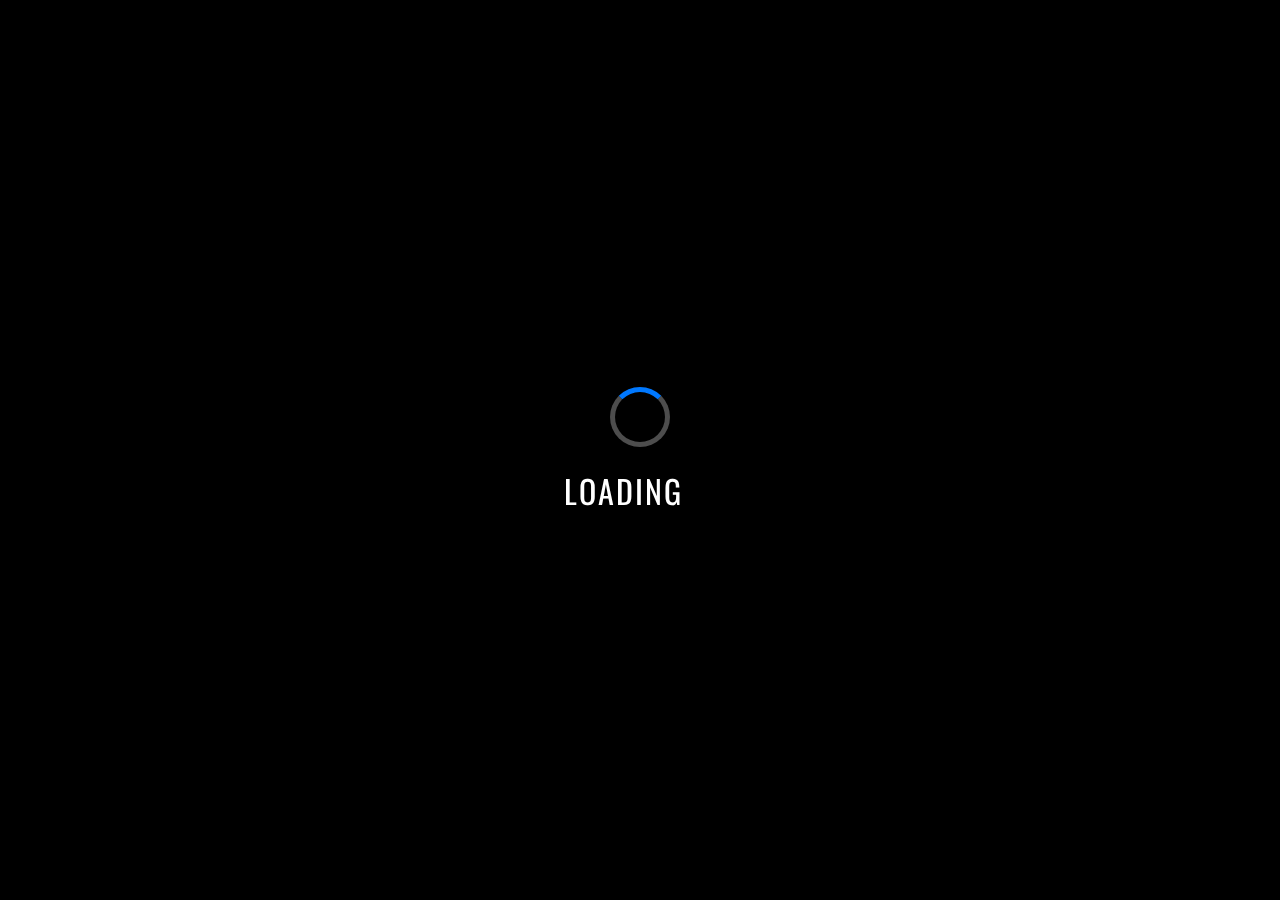
<file: app/welcome/page.html>
<!DOCTYPE html>
<html lang="en">
<head>
    <meta charset="UTF-8">
    <meta name="viewport" content="width=device-width, initial-scale=1.0">
    <link rel="icon" type="x-icon" href="../../src/assets/appLogo.webp" />
    <title>TKU Sparring System</title>
    <link rel="stylesheet" href="../../src/css/pages/splash.css">
    <link href="https://fonts.googleapis.com/css2?family=Oswald:wght@400;500;700&family=Montserrat:wght@400;500;700&display=swap" rel="stylesheet">
</head>
<body>
<div id="loadingScreen" class="loading-screen">
    <div class="loading-spinner"></div>
    <p class="loading-text">Loading <span class="loading-dots"><span class="dot">.</span><span class="dot">.</span><span class="dot">.</span></span></p>
</div>

<div class="splash-container">
    <!-- Skip button -->
    <div class="skip-button" id="skipButton">Skip <span class="arrow">→</span></div>

    <!-- Progress bar -->
    <div class="progress-bar" id="progressBar"></div>
    
    <!-- Scroll indicator -->
    <div class="scroll-indicator" id="scrollIndicator">Scroll</div>

    <!-- Parallax slider -->
    <div class="slider-container">
        <div class="slider" id="slider">
            <!-- Slide 1: Welcome -->
            <div class="slide" data-index="0">
                <div class="parallax-bg bg-1"></div>
                <div class="slide-content">
                    <div class="logo-container">
                        <img src="../../src/assets/uit.webp" alt="UIT Logo" class="logo" id="UITLogo">
                        <img src="../../src/assets/tku.webp" alt="TKU Logo" class="logo" id="TKULogo">
                    </div>
                    <h1 class="title">Welcome to TKU Sparring System</h1>
                    <p class="description">A modern scoring system for Taekwondo matches</p>
                </div>
            </div>

            <!-- Slide 2: Health & Scoring -->
            <div class="slide" data-index="1">
                <div class="parallax-bg bg-2"></div>
                <div class="slide-content">
                    <h2>Real-time Health Tracking</h2>
                    <div class="feature-preview">
                        <!-- Health Tracking SVG (replaces health-preview.png) -->
                        <div class="feature-svg health-svg">
                            <svg viewBox="0 0 500 180" xmlns="http://www.w3.org/2000/svg">
                                <!-- Gradient Definitions -->
                                <defs>
                                    <linearGradient id="healthGradient" x1="0%" y1="0%" x2="0%" y2="100%">
                                        <stop offset="0%" stop-color="rgba(50, 244, 219, 1)" />
                                        <stop offset="100%" stop-color="rgba(21, 233, 164, 1)" />
                                    </linearGradient>
                                    <linearGradient id="redGradient" x1="0%" y1="0%" x2="0%" y2="100%">
                                        <stop offset="0%" stop-color="#d80405" />
                                        <stop offset="100%" stop-color="#9b0002" />
                                    </linearGradient>
                                </defs>

                                <!-- Fighter Health Bars -->
                                <g class="health-bars">
                                    <!-- Red Fighter -->
                                    <g transform="translate(50, 50)">
                                        <!-- Frame Head Left -->
                                        <rect x="0" y="0" width="10" height="75" class="health-frame-head" />

                                        <!-- Health Frame -->
                                        <rect x="10" y="5" width="180" height="64" class="health-bg" />
                                        
                                        <!-- Health Meter -->
                                        <rect x="10" y="5" width="180" height="64" fill="url(#healthGradient)" class="health-red animate-health" />
                                        
                                        <!-- Frame Head Right -->
                                        <rect x="190" y="0" width="10" height="75" class="health-frame-head" />
                                    </g>

                                    <!-- Blue Fighter -->
                                    <g transform="translate(250, 50)">
                                        <!-- Frame Head Left -->
                                        <rect x="0" y="0" width="10" height="75" class="health-frame-head" />
                                        
                                        <!-- Health Frame -->
                                        <rect x="10" y="5" width="180" height="64" class="health-bg" />
                                        
                                        <!-- Health Meter -->
                                        <rect x="10" y="5" width="180" height="64" fill="url(#healthGradient)" class="health-blue animate-health" />
                                        
                                        <!-- Frame Head Right -->
                                        <rect x="190" y="0" width="10" height="75" class="health-frame-head" />
                                    </g>

                                    <!-- Fighter Icons -->
                                    <circle cx="30" cy="87" r="20" fill="#f66" class="fighter-icon red-fighter" />
                                    <circle cx="470" cy="87" r="20" fill="#66f" class="fighter-icon blue-fighter" />

                                    <!-- Hit Effect -->
                                    <circle cx="380" cy="87" r="0" fill="#fff" class="hit-effect" />

                                    <!-- Health Labels -->
                                    <text x="140" y="150" text-anchor="middle" fill="#fff" font-size="18" font-family="Oswald, sans-serif" font-weight="500">RED FIGHTER</text>
                                    <text x="360" y="150" text-anchor="middle" fill="#fff" font-size="18" font-family="Oswald, sans-serif" font-weight="500">BLUE FIGHTER</text>

                                    <!-- Health Numbers -->
                                    <text x="140" y="95" text-anchor="middle" fill="#fff" font-size="22" font-weight="bold" class="health-text" font-family="Oswald, sans-serif">100</text>
                                    <text x="360" y="95" text-anchor="middle" fill="#fff" font-size="22" font-weight="bold" class="health-text" font-family="Oswald, sans-serif">100</text>
                                </g>

                                <!-- Hit Animations -->
                                <g class="damage-indicator">
                                    <text x="380" y="130" font-size="24" fill="#ff0" text-anchor="middle" class="damage-text" font-family="Oswald, sans-serif">-5</text>
                                </g>
                            </svg>
                        </div>
                        <p>Monitor health bars with instant visual feedback for each hit</p>
                    </div>
                    <div class="tooltip" id="tooltip1">
                        Health bars decrease in real-time as hits are scored
                    </div>
                </div>
            </div>

            <!-- Slide 3: Scoring Buttons -->
            <div class="slide" data-index="2">
                <div class="parallax-bg bg-3"></div>
                <div class="slide-content">
                    <h2>Intuitive Scoring Controls</h2>
                    <div class="feature-preview">
                        <!-- Scoring Controls SVG (replaces scoring-preview.png) -->
                        <div class="feature-svg scoring-svg">
                            <svg viewBox="0 0 500 300" xmlns="http://www.w3.org/2000/svg">
                                <!-- Gradient Definitions -->
                                <defs>
                                    <linearGradient id="headGradient" x1="0%" y1="0%" x2="100%" y2="100%">
                                        <stop offset="0%" stop-color="#ff7676" />
                                        <stop offset="100%" stop-color="#ff0a0a" />
                                    </linearGradient>
                                    <linearGradient id="bodyGradient" x1="0%" y1="0%" x2="100%" y2="100%">
                                        <stop offset="0%" stop-color="#69f0ae" />
                                        <stop offset="100%" stop-color="#00c853" />
                                    </linearGradient>
                                    <linearGradient id="punchGradient" x1="0%" y1="0%" x2="100%" y2="100%">
                                        <stop offset="0%" stop-color="#64b5f6" />
                                        <stop offset="100%" stop-color="#0d47a1" />
                                    </linearGradient>
                                    <linearGradient id="penaltyGradient" x1="0%" y1="0%" x2="100%" y2="100%">
                                        <stop offset="0%" stop-color="#ffb74d" />
                                        <stop offset="100%" stop-color="#e65100" />
                                    </linearGradient>
                                    <linearGradient id="warningGradient" x1="0%" y1="0%" x2="100%" y2="100%">
                                        <stop offset="0%" stop-color="#ff5252" />
                                        <stop offset="100%" stop-color="#b71c1c" />
                                    </linearGradient>
                                    <filter id="glow" x="-30%" y="-30%" width="160%" height="160%">
                                        <feGaussianBlur stdDeviation="4" result="blur" />
                                        <feComposite in="SourceGraphic" in2="blur" operator="over" />
                                    </filter>
                                    <filter id="inner-shadow" x="-50%" y="-50%" width="200%" height="200%">
                                        <feGaussianBlur in="SourceAlpha" stdDeviation="3" result="blur" />
                                        <feOffset in="blur" dx="0" dy="4" result="offsetBlur" />
                                        <feComposite in="SourceAlpha" in2="offsetBlur" operator="out" result="innerShadow" />
                                        <feComposite in="SourceGraphic" in2="innerShadow" operator="over" />
                                    </filter>
                                </defs>

                                <!-- Controller Background -->
                                <rect x="50" y="50" width="400" height="200" rx="15" fill="#1a1a2e" stroke="#444" stroke-width="1" filter="url(#inner-shadow)" />
                                <rect x="55" y="55" width="390" height="190" rx="12" fill="none" stroke="#666" stroke-width="0.5" opacity="0.3" />
                                
                                <!-- Controller Header -->
                                <rect x="75" y="60" width="350" height="20" rx="3" fill="#111122" />
                                <circle cx="85" cy="70" r="5" fill="#ff5252" />
                                <circle cx="100" cy="70" r="5" fill="#ffb74d" />
                                <circle cx="115" cy="70" r="5" fill="#64b5f6" />
                                <text x="250" y="75" text-anchor="middle" fill="#fff" font-size="10" font-family="Oswald, sans-serif">SCORING CONTROL PANEL</text>

                                <!-- Head Kick Buttons -->
                                <g class="button head-button active-button">
                                    <circle cx="120" cy="120" r="35" fill="url(#headGradient)" class="button-bg" filter="url(#glow)" />
                                    <circle cx="120" cy="120" r="33" fill="none" stroke="#ffffff" stroke-width="1" opacity="0.4" />
                                    <text x="120" y="110" text-anchor="middle" fill="#fff" font-size="14" font-family="Oswald, sans-serif" font-weight="bold">HEAD</text>
                                    <text x="120" y="135" text-anchor="middle" fill="#fff" font-size="20" font-family="Oswald, sans-serif" font-weight="bold" class="damage-value">-15</text>
                                    <text x="120" y="154" text-anchor="middle" fill="#fff" font-size="8" font-family="Oswald, sans-serif" opacity="0.7">KEYBOARD: E</text>
                                </g>

                                <!-- Body Kick Buttons -->
                                <g class="button body-button">
                                    <circle cx="250" cy="120" r="35" fill="url(#bodyGradient)" class="button-bg" />
                                    <circle cx="250" cy="120" r="33" fill="none" stroke="#ffffff" stroke-width="1" opacity="0.4" />
                                    <text x="250" y="110" text-anchor="middle" fill="#fff" font-size="14" font-family="Oswald, sans-serif" font-weight="bold">TRUNK</text>
                                    <text x="250" y="135" text-anchor="middle" fill="#fff" font-size="20" font-family="Oswald, sans-serif" font-weight="bold" class="damage-value">-10</text>
                                    <text x="250" y="154" text-anchor="middle" fill="#fff" font-size="8" font-family="Oswald, sans-serif" opacity="0.7">KEYBOARD: W</text>
                                </g>

                                <!-- Punch Buttons -->
                                <g class="button punch-button">
                                    <circle cx="380" cy="120" r="35" fill="url(#punchGradient)" class="button-bg" />
                                    <circle cx="380" cy="120" r="33" fill="none" stroke="#ffffff" stroke-width="1" opacity="0.4" />
                                    <text x="380" y="110" text-anchor="middle" fill="#fff" font-size="14" font-family="Oswald, sans-serif" font-weight="bold">PUNCH</text>
                                    <text x="380" y="135" text-anchor="middle" fill="#fff" font-size="20" font-family="Oswald, sans-serif" font-weight="bold" class="damage-value">-5</text>
                                    <text x="380" y="154" text-anchor="middle" fill="#fff" font-size="8" font-family="Oswald, sans-serif" opacity="0.7">KEYBOARD: Q</text>
                                </g>

                                <!-- Penalty Buttons -->
                                <g class="button penalty-button">
                                    <rect x="95" y="190" width="150" height="45" rx="8" fill="url(#penaltyGradient)" class="button-bg" />
                                    <rect x="98" y="193" width="144" height="39" rx="6" fill="none" stroke="#ffffff" stroke-width="1" opacity="0.3" />
                                    <text x="170" y="219" text-anchor="middle" fill="#fff" font-size="18" font-family="Oswald, sans-serif" font-weight="bold">PENALTY</text>
                                </g>

                                <!-- Warning Buttons -->
                                <g class="button warning-button">
                                    <rect x="255" y="190" width="150" height="45" rx="8" fill="url(#warningGradient)" class="button-bg" />
                                    <rect x="258" y="193" width="144" height="39" rx="6" fill="none" stroke="#ffffff" stroke-width="1" opacity="0.3" />
                                    <text x="330" y="219" text-anchor="middle" fill="#fff" font-size="18" font-family="Oswald, sans-serif" font-weight="bold">WARNING</text>
                                </g>

                                <!-- Player Icons -->
                                <circle cx="65" cy="200" r="10" fill="#e53935" stroke="#fff" stroke-width="1" />
                                <path d="M62,197 L65,194 L68,197 L70,195 L66,191 L70,191 L70,188 L60,188 L60,191 L64,191 L60,195 Z" fill="#fff" />
                                <circle cx="435" cy="200" r="10" fill="#1e88e5" stroke="#fff" stroke-width="1" />
                                <path d="M432,197 L435,194 L438,197 L440,195 L436,191 L440,191 L440,188 L430,188 L430,191 L434,191 L430,195 Z" fill="#fff" />

                                <!-- Active Button Indicators -->
                                <circle cx="120" cy="120" r="40" fill="none" stroke="#fff" stroke-width="2" opacity="0.8" class="press-indicator" />
                                
                                <!-- Energy Particles -->
                                <circle cx="120" cy="120" r="3" fill="#fff" class="energy-particle" opacity="0.8" />
                                <circle cx="130" cy="110" r="2" fill="#fff" class="energy-particle" opacity="0.6" />
                                <circle cx="110" cy="130" r="2" fill="#fff" class="energy-particle" opacity="0.7" />
                                <circle cx="115" cy="100" r="1" fill="#fff" class="energy-particle" opacity="0.5" />
                                <circle cx="125" cy="130" r="1" fill="#fff" class="energy-particle" opacity="0.5" />
                                
                                <!-- Hit Effect -->
                                <circle cx="120" cy="120" r="0" fill="#fff" class="hit-effect-scoring" />
                            </svg>
                        </div>
                        <p>Advanced scoring controls with visual feedback and keyboard shortcuts</p>
                    </div>
                    <div class="tooltip" id="tooltip2">
                        Score points with head, trunk, and punch buttons with keyboard shortcuts
                    </div>
                </div>
            </div>

            <!-- Slide 4: Match Management -->
            <div class="slide" data-index="3">
                <div class="parallax-bg bg-4"></div>
                <div class="slide-content">
                    <h2>Complete Match Management</h2>
                    <div class="feature-preview">
                        <!-- Timer System SVG (replaces timer-preview.png) -->
                        <div class="feature-svg timer-svg">
                            <svg viewBox="0 0 600 300" xmlns="http://www.w3.org/2000/svg">
                                <!-- Filter Definitions -->
                                <defs>
                                    <filter id="glow-blue" x="-20%" y="-20%" width="140%" height="140%">
                                        <feGaussianBlur stdDeviation="3" result="blur" />
                                        <feFlood flood-color="#0078ff" flood-opacity="0.7" result="color" />
                                        <feComposite in="color" in2="blur" operator="in" result="glow" />
                                        <feComposite in="SourceGraphic" in2="glow" operator="over" />
                                    </filter>
                                    <filter id="glow-orange" x="-20%" y="-20%" width="140%" height="140%">
                                        <feGaussianBlur stdDeviation="3" result="blur" />
                                        <feFlood flood-color="#ff9800" flood-opacity="0.7" result="color" />
                                        <feComposite in="color" in2="blur" operator="in" result="glow" />
                                        <feComposite in="SourceGraphic" in2="glow" operator="over" />
                                    </filter>
                                    <filter id="glow-red" x="-20%" y="-20%" width="140%" height="140%">
                                        <feGaussianBlur stdDeviation="3" result="blur" />
                                        <feFlood flood-color="#f44336" flood-opacity="0.7" result="color" />
                                        <feComposite in="color" in2="blur" operator="in" result="glow" />
                                        <feComposite in="SourceGraphic" in2="glow" operator="over" />
                                    </filter>
                                    <linearGradient id="timer-border-gradient" x1="0%" y1="0%" x2="100%" y2="100%">
                                        <stop offset="0%" stop-color="#f8b71d" />
                                        <stop offset="50%" stop-color="#ffd54f" />
                                        <stop offset="100%" stop-color="#f8b71d" />
                                    </linearGradient>
                                    <linearGradient id="timer-bg-gradient" x1="0%" y1="0%" x2="100%" y2="100%">
                                        <stop offset="0%" stop-color="#111111" />
                                        <stop offset="100%" stop-color="#1e1e1e" />
                                    </linearGradient>
                                    <filter id="inner-shadow-timer" x="-50%" y="-50%" width="200%" height="200%">
                                        <feGaussianBlur in="SourceAlpha" stdDeviation="5" result="blur" />
                                        <feOffset in="blur" dx="0" dy="4" result="offsetBlur" />
                                        <feComposite in="SourceAlpha" in2="offsetBlur" operator="out" result="innerShadow" />
                                        <feComposite in="SourceGraphic" in2="innerShadow" operator="over" />
                                    </filter>
                                </defs>

                                <!-- Background Effects -->
                                <circle cx="300" cy="150" r="140" fill="none" stroke="#1e1e1e" stroke-width="1" opacity="0.3" />
                                <circle cx="300" cy="150" r="200" fill="none" stroke="#1e1e1e" stroke-width="1" opacity="0.2" />
                                
                                <!-- Time Box with Enhanced Styling -->
                                <g transform="translate(100, 90)">
                                    <!-- Timer Background with Gradient -->
                                    <rect x="0" y="-70" width="400" height="118" rx="8" fill="url(#timer-bg-gradient)" class="timer-bg" filter="url(#inner-shadow-timer)" />
                                    
                                    <!-- Timer Border with Animation -->
                                    <rect x="0" y="-70" width="400" height="118" rx="8" fill="none" stroke="url(#timer-border-gradient)" stroke-width="7" class="timer-border" />
                                    
                                    <!-- Timer Text with Glow -->
                                    <text x="200" y="20" text-anchor="middle" class="timer-text" font-family="Oswald, sans-serif" filter="url(#glow-blue)" data-value="01:30">01:45</text>
                                    
                                    <!-- Digital Timer Accents -->
                                    <rect x="10" y="-60" width="380" height="3" fill="#333" opacity="0.5" />
                                    <rect x="10" y="30" width="380" height="3" fill="#333" opacity="0.5" />
                                    
                                    <!-- Control Icons -->
                                    <g class="timer-controls">
                                        <circle cx="30" cy="-30" r="15" fill="#333" class="timer-control play-pause" />
                                        <path d="M25,-35 L25,-25 L35,-30 Z" fill="#fff" class="play-icon" />
                                        <circle cx="370" cy="-30" r="15" fill="#333" class="timer-control reset" />
                                        <path d="M365,-30 A8,8 0 1 1 367,-25" stroke="#fff" fill="none" stroke-width="2" />
                                        <path d="M367,-25 L370,-22 L373,-26" fill="none" stroke="#fff" stroke-width="2" />
                                    </g>
                                </g>
                                
                                <!-- Digital Circuit Decoration (subtle) -->
                                <path d="M100,105 L80,105 L80,125 L50,125" fill="none" stroke="#333" stroke-width="1" opacity="0.6" />
                                <path d="M500,105 L520,105 L520,125 L550,125" fill="none" stroke="#333" stroke-width="1" opacity="0.6" />
                                <path d="M150,40 L150,20 L250,20" fill="none" stroke="#333" stroke-width="1" opacity="0.6" />
                                <path d="M350,40 L350,20 L300,20" fill="none" stroke="#333" stroke-width="1" opacity="0.6" />
                                
                                <!-- Round Info with Enhanced Design -->
                                <g class="roundInfo" transform="translate(0, 270)">
                                    <rect x="250" y="-110" width="100" height="40" rx="5" fill="#191919" stroke="#444" stroke-width="1" />
                                    <text x="300" y="-80" text-anchor="middle" class="round-label" font-family="Oswald, sans-serif">ROUND</text>
                                    
                                    <circle cx="300" cy="-20" r="30" fill="#191919" stroke="#f8b71d" stroke-width="3" class="round-circle" />
                                    <text x="300" y="-10" text-anchor="middle" class="current-round" font-family="Oswald, sans-serif">1</text>
                                    
                                    <!-- Round Indicators -->
                                    <circle cx="240" cy="-20" r="5" fill="#666" class="round-indicator" />
                                    <circle cx="270" cy="-20" r="5" fill="#f8b71d" class="round-indicator active" />
                                    <circle cx="330" cy="-20" r="5" fill="#666" class="round-indicator" />
                                    <circle cx="360" cy="-20" r="5" fill="#666" class="round-indicator" />
                                </g>
                            </svg>
                        </div>
                        <p>Track rounds, timeouts, and penalties with precision</p>
                    </div>
                    <div class="tooltip" id="tooltip3">
                        Round timers, break timers, and full match statistics tracking
                    </div>
                </div>
            </div>

            <!-- Slide 5: Getting Started -->
            <div class="slide" data-index="4">
                <div class="parallax-bg bg-5"></div>
                <div class="slide-content">
                    <h2>Ready to Begin?</h2>
                    <p class="description">Start using the TKU Sparring System for your next fight!</p>
                    <button class="enter-button" id="enterButton">Enter System</button>
                </div>
            </div>
        </div>

        <!-- Navigation dots -->
        <div class="slider-navigation">
            <div class="nav-dot active" data-index="0"></div>
            <div class="nav-dot" data-index="1"></div>
            <div class="nav-dot" data-index="2"></div>
            <div class="nav-dot" data-index="3"></div>
            <div class="nav-dot" data-index="4"></div>
        </div>
    </div>
</div>

<script src="../../src/js/pages/splash.js"></script>
</body>
</html>
</file>
<file: styles.css>
* {
    box-sizing: border-box;
}

html {
    font-size: 62.5%;
}

body {
    background-color: #1A1A2A;
    max-height: 100%;
    margin: 0;
    font-family: 'Arial', sans-serif;
    font-size: 14px;
    line-height: 20px;
    display: flex;
    flex-direction: column;
    justify-content: space-between;
    -webkit-user-select: none;
    -moz-user-select: none;
    -ms-user-select: none;
    user-select: none;
}

/* Navbar Section */
.navbar {
    background-color: #1A1A2A;
    justify-content: space-between;
    align-items: center;
    width: 100%;
    height: 11vh;
    padding-left: 20px;
    padding-right: 20px;
    display: flex;
    flex-direction: row;
    margin: auto;
    position: relative;
}

.navbar::after {
    content: '';
    position: absolute;
    bottom: 0;
    left: 0;
    right: 0;
    height: 1px;
    background: linear-gradient(90deg, transparent, rgba(255, 255, 255, 0.2), transparent);
}

.menu {
    display: flex;
    flex-direction: row;
    justify-content: flex-end;
    align-items: center;
    width: 12%;
    height: auto;
    position: relative;
    border: none;
}
.menuButton {
    transform: scale(0.3);
    background-color: transparent;
    border: none;
    cursor: pointer;
    transition: all 0.3s ease;
}

.menuButton:hover {
    transform: scale(0.33);
}

.menuButton:hover {
    filter: brightness(1.2);
}

.titleSection {
    justify-content: center;
    align-items: center;
    display: flex;
    position: relative;
    transition: all 0.3s ease;
}

.titleSection:hover {
    transform: scale(1.1);
    transition: all 0.3s ease;
}

.titleText {
    color: #fff;
    text-align: center;
    margin-top: 0;
    margin-bottom: 0;
    font-size: 40px;
    font-weight: 600;
    text-decoration: none;
    text-shadow: 0 0 10px rgba(255, 255, 255, 0.3);
    font-family: 'Roboto Condensed', sans-serif;
}

.sponsorSection {
    display: flex;
    flex-direction: row;
    justify-content: space-between;
    align-items: center;
    width: 12%;
}

.sponsorImage {
    width: 80px;
    height: auto;
    transition: all 0.3s ease;
}

.sponsorImage:hover {
    transform: scale(1.1);
    filter: brightness(1.2);
}

/* Container Section */
.container {
    justify-content: center;
    align-items: center;
    max-width: 100%;
    height: 75vh;
    margin: 0;
    display: flex;
    flex-direction: row;
    position: relative;
}

.container::before {
    content: '';
    position: absolute;
    top: 0;
    left: 0;
    right: 0;
    bottom: 0;
    background: linear-gradient(135deg, rgba(255, 255, 255, 0.02) 0%, rgba(255, 255, 255, 0) 100%);
    pointer-events: none;
}

.redLogColumn {
    flex-direction: column;
    justify-content: space-between;
    align-items: center;
    width: 13%;
    height: 75vh;
    display: flex;
    position: relative;
}

.redLogSection {
    background-image: linear-gradient(#d80405 0%, #9b0002 100%);
    display: flex;
    flex-direction: column;
    justify-content: flex-start;
    align-items: center;
    width: 100%;
    height: 60vh;
    padding: 10px;
    position: relative;
    overflow: hidden;
    border-top-left-radius: 10px;
}

.redLogSection::before {
    content: '';
    position: absolute;
    top: 0;
    left: 0;
    right: 0;
    bottom: 0;
    background: linear-gradient(135deg, rgba(255, 255, 255, 0.1) 0%, rgba(255, 255, 255, 0) 100%);
    pointer-events: none;
}

.playerName {
    color: white;
    font-size: 4rem;
    font-weight: 600;
    line-height: 100%;
    text-align: center;
    margin-top: 10px;
    margin-bottom: 10px;
    font-family: 'Roboto Condensed', sans-serif;
}

.redPenaltySection {
    grid-row-gap: 10px;
    background-color: #c10002;
    flex-direction: column;
    justify-content: center;
    align-items: center;
    width: 100%;
    height: 15vh;
    padding: 10px 16px;
    display: flex;
    position: relative;
    overflow: hidden;
    border-bottom-left-radius: 10px;
}

.redPenaltySection::before {
    content: '';
    position: absolute;
    top: 0;
    left: 0;
    right: 0;
    bottom: 0;
    background: linear-gradient(135deg, rgba(255, 255, 255, 0.1) 0%, rgba(255, 255, 255, 0) 100%);
    pointer-events: none;
}

.redPenaltyBox {
    grid-row-gap: 6px;
    flex-direction: column;
    justify-content: center;
    align-items: center;
    width: 156px;
    display: flex;
    cursor: pointer;
    position: relative;
    transition: all 0.3s ease;
}

.redPenaltyBox:hover {
    transform: translateY(-2px);
}

.penaltyLabel {
    color: #fff;
    text-align: center;
    text-shadow: 0 4px 4px rgba(0, 0, 0, 0.15);
    margin-top: 0;
    margin-bottom: 0;
    font-size: 2.7rem;
    font-weight: 600;
    line-height: 100%;
    text-decoration: none;
    font-family: 'Roboto Condensed', sans-serif;
}

.penaltyValue {
    color: #fff;
    text-align: center;
    text-shadow: 0 4px 4px rgba(0, 0, 0, 0.15);
    margin-top: 0;
    margin-bottom: 0;
    font-size: 6.5rem;
    font-weight: 600;
    line-height: 100%;
    text-decoration: none;
    font-family: 'Roboto Condensed', sans-serif;
}

.redScoreColumn {
    flex-direction: column;
    justify-content: space-between;
    align-items: center;
    width: 27%;
    height: 75vh;
    display: flex;
    position: relative;
}

.redScoreBox {
    background: linear-gradient(135deg, #bf0000 5%, #ff0000 20%);
    display: flex;
    width: 100%;
    height: 60vh;
    justify-content: space-between;
    align-items: center;
    flex-direction: column;
    padding: 20px 20px;
    position: relative;
    overflow: hidden;
    box-shadow: 0 5px 15px rgba(255, 0, 0, 0.4);
    box-shadow: inset 5px -5px 15px rgba(0, 0, 0, 0.3),
                inset 0 0 15px rgba(0, 0, 0, 0.3),
                0 5px 15px rgba(255, 0, 0, 0.4);
}

.redScoreBox::before {
    content: '';
    position: absolute;
    top: 0;
    left: 0;
    right: 0;
    bottom: 0;
    background: linear-gradient(135deg, rgba(255, 255, 255, 0.1) 0%, rgba(255, 255, 255, 0) 100%);
    pointer-events: none;
}

.redScoreBox::after {
    content: '';
    position: absolute;
    top: -50%;
    left: -50%;
    width: 200%;
    height: 200%;
    background: rgba(255, 255, 255, 0.1);
    transform: rotate(30deg);
    pointer-events: none;
}

.recordSection {
    display: flex;
    width: 100%;
    height: 180px;
    justify-content: space-between;
    align-items: flex-start;
    flex-direction: column;
    visibility: hidden;
}

.roundRecord {
    color: #fff;
    display: flex;
    width: 85%;
    height: 54px;
    font-size: 5.4rem;
    font-weight: 600;
    justify-content: space-between;
    align-items: center;
    text-decoration: none;
    text-align: center;
    font-family: 'Roboto Condensed', sans-serif;
}

.redWins {
    display: flex;
    width: 37px;
    height: 37px;
    justify-content: center;
    align-items: center;
    object-fit: cover;
    transition: all 0.3s ease;
}

.redWins:hover {
    transform: scale(1.1);
    filter: brightness(1.2);
}

.totalWins {
    color: #fff;
    height: 80px;
    font-size: 18rem;
    font-weight: 600;
    text-decoration: none;
    text-align: center;
    visibility: hidden;
    margin: auto;
    position: absolute;
    top: 90%;
    left: 50%;
    transform: translate(-50%, -50%);
    font-family: 'Roboto Condensed', sans-serif;
    text-shadow: 0 0 10px rgba(255, 255, 255, 0.3);
}

.redStatsSection {
    grid-column-gap: 60px;
    background-color: #dc0000;
    justify-content: center;
    align-items: center;
    width: 100%;
    height: 15vh;
    display: flex;
    position: relative;
    overflow: hidden;
}

.redStatsSection::before {
    content: '';
    position: absolute;
    top: 0;
    left: 0;
    right: 0;
    bottom: 0;
    background: linear-gradient(135deg, rgba(255, 255, 255, 0.1) 0%, rgba(255, 255, 255, 0) 100%);
    pointer-events: none;
}

.statItem {
    flex-direction: column;
    justify-content: flex-start;
    align-items: center;
    width: 112px;
    display: flex;
    position: relative;
}

.statLabel0 {
    color: #ff0;
    text-align: center;
    text-shadow: 0 4px 4px rgba(0, 0, 0, 0.15);
    margin: 0;
    font-size: 3rem;
    font-weight: 600;
    line-height: 100%;
    text-decoration: none;
    font-family: 'Roboto Condensed', sans-serif;
}

.statValue0 {
    color: #ff0;
    text-align: center;
    letter-spacing: -0.02em;
    text-shadow: 0 4px 4px rgba(0, 0, 0, 0.15);
    margin: 0;
    font-size: 6.5rem;
    font-weight: 600;
    line-height: 100%;
    text-decoration: none;
    font-family: 'Roboto Condensed', sans-serif;
}

.blueScoreColumn {
    flex-direction: column;
    justify-content: space-between;
    align-items: center;
    width: 27%;
    height: 75vh;
    display: flex;
    position: relative;
}

.blueScoreBox {
    background: linear-gradient(225deg, #01559a 5%, #0070c0 20%);
    display: flex;
    width: 100%;
    height: 60vh;
    justify-content: space-between;
    align-items: center;
    flex-direction: column;
    padding: 20px 20px;
    position: relative;
    overflow: hidden;
    box-shadow: 0 5px 15px rgba(0, 112, 192, 0.4);
    box-shadow: inset -5px -5px 15px rgba(0, 0, 0, 0.3),
                inset 0 0 15px rgba(0, 0, 0, 0.3),
                0 5px 15px rgba(0, 112, 192, 0.4);
}

.blueScoreBox::before {
    content: '';
    position: absolute;
    top: 0;
    left: 0;
    right: 0;
    bottom: 0;
    background: linear-gradient(135deg, rgba(255, 255, 255, 0.1) 0%, rgba(255, 255, 255, 0) 100%);
    pointer-events: none;
}

.blueScoreBox::after {
    content: '';
    position: absolute;
    top: -50%;
    left: -50%;
    width: 200%;
    height: 200%;
    background: rgba(255, 255, 255, 0.1);
    transform: rotate(30deg);
    pointer-events: none;
}

.blueWins {
    display: flex;
    width: 37px;
    height: 37px;
    justify-content: center;
    align-items: center;
    object-fit: cover;
    transition: all 0.3s ease;
}

.blueWins:hover {
    transform: scale(1.1);
    filter: brightness(1.2);
}

.blueStatsSection {
    grid-column-gap: 60px;
    background-color: #155ea4;
    justify-content: center;
    align-items: center;
    width: 100%;
    height: 15vh;
    display: flex;
    position: relative;
    overflow: hidden;
}

.blueStatsSection::before {
    content: '';
    position: absolute;
    top: 0;
    left: 0;
    right: 0;
    bottom: 0;
    background: linear-gradient(135deg, rgba(255, 255, 255, 0.1) 0%, rgba(255, 255, 255, 0) 100%);
    pointer-events: none;
}

.statLabel1 {
    color: #9f6;
    text-align: center;
    text-shadow: 0 4px 4px rgba(0, 0, 0, 0.15);
    margin: 0;
    font-size: 3rem;
    font-weight: 600;
    line-height: 100%;
    text-decoration: none;
    font-family: 'Roboto Condensed', sans-serif;
}

.statValue1 {
    color: #9f6;
    text-align: center;
    letter-spacing: -0.02em;
    text-shadow: 0 4px 4px rgba(0, 0, 0, 0.15);
    margin: 0;
    font-size: 6.5rem;
    font-weight: 600;
    line-height: 100%;
    text-decoration: none;
    font-family: 'Open Sans Condensed', sans-serif;
}

.blueLogColumn {
    flex-direction: column;
    justify-content: space-between;
    align-items: center;
    width: 13%;
    height: 75vh;
    display: flex;
    position: relative;
}

.blueLogSection {
    background-color: #1e68ae;
    display: flex;
    flex-direction: column;
    justify-content: flex-start;
    align-items: center;
    width: 100%;
    height: 60vh;
    padding: 10px;
    position: relative;
    overflow: hidden;
    border-top-right-radius: 10px;
}

.blueLogSection::before {
    content: '';
    position: absolute;
    top: 0;
    left: 0;
    right: 0;
    bottom: 0;
    background: linear-gradient(135deg, rgba(255, 255, 255, 0.1) 0%, rgba(255, 255, 255, 0) 100%);
    pointer-events: none;
}

.bluePenaltySection {
    grid-row-gap: 10px;
    background-color: #125a9f;
    flex-direction: column;
    justify-content: center;
    align-items: center;
    width: 100%;
    height: 15vh;
    padding: 10px 16px;
    display: flex;
    position: relative;
    overflow: hidden;
    border-bottom-right-radius: 10px;
}

.bluePenaltySection::before {
    content: '';
    position: absolute;
    top: 0;
    left: 0;
    right: 0;
    bottom: 0;
    background: linear-gradient(135deg, rgba(255, 255, 255, 0.1) 0%, rgba(255, 255, 255, 0) 100%);
    pointer-events: none;
}

.bluePenaltyBox {
    grid-row-gap: 6px;
    flex-direction: column;
    justify-content: flex-start;
    align-items: center;
    width: 156px;
    display: flex;
    cursor: pointer;
    position: relative;
    transition: all 0.3s ease;
}

.bluePenaltyBox:hover {
    transform: translateY(-2px);
}

/* Control Panel */
.controls {
    display: none;
    width: 74%;
    justify-content: center;
    align-items: center;
    padding: 20px;
    background: #2d2d2d;
    margin: 0 auto;
    position: relative;
    overflow: hidden;
}

.controls::before {
    content: '';
    position: absolute;
    top: 0;
    left: 0;
    right: 0;
    bottom: 0;
    background: linear-gradient(135deg, rgba(255, 255, 255, 0.05) 0%, rgba(255, 255, 255, 0) 100%);
    pointer-events: none;
}

.penaltyButton {
    background: #ff4444 !important;
}

.penaltyButton:hover {
    background: #cc0000 !important;
}

.penaltyButton:disabled {
    background: #666 !important;
    opacity: 0.5;
    cursor: not-allowed;
    transform: none;
    box-shadow: none;
}

.resetSection {
    width: 74%;
    padding: 20px;
    text-align: center;
    display: none;
    justify-content: center;
    gap: 20px;
    background: #2d2d2d;
    margin: 0 auto;
    position: relative;
    overflow: hidden;
}

.resetSection::before {
    content: '';
    position: absolute;
    top: 0;
    left: 0;
    right: 0;
    bottom: 0;
    background: linear-gradient(135deg, rgba(255, 255, 255, 0.05) 0%, rgba(255, 255, 255, 0) 100%);
    pointer-events: none;
}

.timerControl {
    padding: 15px 30px;
    font-size: 18px;
    background: #f8b71d;
    color: #191919;
    border: none;
    border-radius: 5px;
    cursor: pointer;
    font-family: 'Open Sans Condensed', sans-serif;
    font-weight: 600;
    transition: all 0.3s ease;
}

.timerControl:hover {
    background: #e6a200;
    transform: translateY(-2px);
    box-shadow: 0 4px 12px rgba(0, 0, 0, 0.2);
}

.dmgScore {
    display: flex;
    justify-content: center;
    align-items: center;
    width: 100%;
    height: 100%;
    position: relative;
    transform: translateY(-120px);
    color: transparent;
    border-radius: 50%;
    border: none;
}

.dmgScore img {
    max-width: 100%;
    max-height: 100%;
    object-fit: contain;
}

@keyframes hitShake {
    0% { transform: translateX(-5px); }
    25% { transform: translateX(5px); }
    50% { transform: translateX(-5px); }
    75% { transform: translateX(5px); }
    100% { transform: translateX(0); }
}

@keyframes criticalHitGlow {
    0% {
        filter: brightness(1) drop-shadow(0 0 5px rgba(255, 0, 0, 0.5));
        transform: scale(1);
    }
    25% {
        filter: brightness(1.5) drop-shadow(0 0 15px rgba(255, 0, 0, 0.8));
        transform: scale(1.1);
    }
    50% {
        filter: brightness(2) drop-shadow(0 0 25px rgba(255, 0, 0, 1));
        transform: scale(1.2);
    }
    75% {
        filter: brightness(1.5) drop-shadow(0 0 15px rgba(255, 0, 0, 0.8));
        transform: scale(1.1);
    }
    100% {
        filter: brightness(1) drop-shadow(0 0 5px rgba(255, 0, 0, 0.5));
        transform: scale(1);
    }
}

@keyframes superCriticalHitGlow {
    0% {
        filter: brightness(1) drop-shadow(0 0 5px rgba(255, 0, 0, 0.5));
        transform: scale(1) rotate(0deg);
    }
    25% {
        filter: brightness(1.8) drop-shadow(0 0 20px rgba(255, 0, 0, 0.9));
        transform: scale(1.2) rotate(5deg);
    }
    50% {
        filter: brightness(2.5) drop-shadow(0 0 30px rgba(255, 0, 0, 1));
        transform: scale(1.4) rotate(-5deg);
    }
    75% {
        filter: brightness(1.8) drop-shadow(0 0 20px rgba(255, 0, 0, 0.9));
        transform: scale(1.2) rotate(5deg);
    }
    100% {
        filter: brightness(1) drop-shadow(0 0 5px rgba(255, 0, 0, 0.5));
        transform: scale(1) rotate(0deg);
    }
}

.hitIcon {
    animation: hitShake 0.3s ease-in-out;
}

.hitIcon.critical {
    animation: criticalHitGlow 0.5s ease-in-out;
}

.hitIcon.superCritical {
    animation: superCriticalHitGlow 0.5s ease-in-out;
}

@media (max-width: 600px) {
    .controls, .resetSection {
        flex-direction: column;
        align-items: center;
    }

    .controlPanel {
        width: 74%;
        margin-bottom: 20px;
    }

    .resetSection {
        gap: 10px;
    }
}
</file>
<file: healthBar.css>
/* Health bar Section */
.healthBarSection {
    justify-content: center;
    align-items: center;
    max-width: 100%;
    height: 14vh;
    margin: 0;
    display: flex;
    flex-direction: row;
}

.redHealthBar {
    display: flex;
    flex-direction: column;
    justify-content: space-between;
    align-items: flex-start;
    width: 37%;
    height: 14vh;
}

.healthBar {
    display: flex;
    width: 100%;
    height: 9vh;
    justify-content: space-between;
    align-items: center;
}

.healthFrameHead {
    background-color: white;
    width: 2%;
    height: 9vh;
    border-color: black;
    border-style: solid;
    border-width: 2px;
    position: relative;
    border-radius: 3px;
}

.healthFrameHead::before {
    content: '';
    position: absolute;
    top: 0;
    left: 0;
    right: 0;
    bottom: 0;
    background: linear-gradient(135deg, rgba(255, 255, 255, 0.1) 0%, rgba(255, 255, 255, 0) 100%);
    pointer-events: none;
}

.healthFrame {
    display: flex;
    flex-direction: row;
    width: 96%;
    height: 7.8vh;
    align-items: center;
    border-color: white;
    border-style: solid;
    border-width: 2px;
    position: relative;
    overflow: hidden;
    background-color: black;
    border-radius: 4px;
}

.healthFrame::before {
    content: '';
    position: absolute;
    top: 0;
    left: 0;
    right: 0;
    bottom: 0;
    border: 1px solid rgba(255, 255, 255, 0.2);
    border-radius: 4px;
    pointer-events: none;
}

#redHealth {
    justify-content: flex-start;
}

#blueHealth {
    justify-content: flex-end;
}

.healthMeter {
    display: flex;
    width: 100%;
    height: 7.6vh;
    background-image: linear-gradient(180deg, rgba(50, 244, 219, 1) 0%, rgba(21, 233, 164, 1) 100%) !important;
    transition: width 1s ease;
    position: relative;
    overflow: hidden;
    z-index: 3;
}

.manaBar {
    display: flex;
    flex-direction: row;
    width: 73%;
    height: 5vh;
    justify-content: space-between;
    align-items: center;
}

.manaFrameHead {
    background-color: white;
    width: 2%;
    height: 5vh;
    border-color: black;
    border-style: solid;
    border-width: 2px;
    position: relative;
    border-radius: 3px;
}

.manaFrameHead::before {
    content: '';
    position: absolute;
    top: 0;
    left: 0;
    right: 0;
    bottom: 0;
    background: linear-gradient(135deg, rgba(255, 255, 255, 0.1) 0%, rgba(255, 255, 255, 0) 100%);
    pointer-events: none;
}

.manaFrame {
    display: flex;
    flex-direction: row;
    width: 96%;
    height: 4vh;
    justify-content: space-between;
    align-items: center;
    border-color: white;
    border-style: solid;
    border-width: 2px;
    border-radius: 4px;
    position: relative;
}

.manaFrame::before {
    content: '';
    position: absolute;
    top: 0;
    left: 0;
    right: 0;
    bottom: 0;
    border: 1px solid rgba(255, 255, 255, 0.2);
    border-radius: 4px;
    pointer-events: none;
}

.manaMeter {
    width: 20%;
    height: 3.8vh;
    border-color: white;
    border-style: solid;
    border-width: 2px;
    position: relative;
    transition: all 0.3s ease;
}

.manaMeter::before {
    content: '';
    position: absolute;
    top: 0;
    left: 0;
    right: 0;
    bottom: 0;
    background: linear-gradient(135deg, rgba(255, 255, 255, 0.1) 0%, rgba(255, 255, 255, 0) 100%);
    pointer-events: none;
}

#redMP1, #blueMP1 {
    background-color: #fc9406;
}

#redMP2, #blueMP2 {
    background-color: #f6b00a;
}

#redMP3, #blueMP3 {
    background-color: #fbcf08;
}

#redMP4, #blueMP4 {
    background-color: #fae624;
}

#redMP5, #blueMP5 {
    background-color: #fcf652;
}

.blueHealthBar {
    display: flex;
    flex-direction: column;
    justify-content: space-between;
    align-items: flex-end;
    width: 37%;
    height: 14vh;
}

.avatar {
    display: flex;
    justify-content: center;
    align-items: center;
    width: 13%;
    height: 14vh;
    border-radius: 8px;
    position: relative;
    overflow: hidden;
    transition: all 0.3s cubic-bezier(0.4, 0, 0.2, 1);
    box-shadow: 0 4px 12px rgba(0, 0, 0, 0.2);
    border: 2px solid rgba(255, 255, 255, 0.1);
}

.bluePlayer {
    background: rgba(0, 0, 255, 0.2);
    
}

.redPlayer {
    background: rgba(255, 0, 0, 0.2);
}

.avatar::before {
    content: '';
    position: absolute;
    top: 0;
    left: 0;
    right: 0;
    bottom: 0;
    background: linear-gradient(135deg, rgba(255, 255, 255, 0.1) 0%, rgba(255, 255, 255, 0) 100%);
    pointer-events: none;
}

.avatar::after {
    content: '';
    position: absolute;
    top: 0;
    left: 0;
    right: 0;
    bottom: 0;
    border: 1px solid rgba(255, 255, 255, 0.2);
    border-radius: 12px;
    pointer-events: none;
}

.redAvatar, .blueAvatar {
    width: 100%;
    height: 100%;
    object-fit: contain;
    transition: all 0.3s ease;
    filter: brightness(1.1) contrast(1.1);
    transform: scale(1.5) translateY(10px);
}

.avatar:hover {
    transform: translateY(-2px);
    box-shadow: 0 6px 16px rgba(0, 0, 0, 0.3);
    border-color: rgba(255, 255, 255, 0.2);
}

.avatar:hover .redAvatar,
.avatar:hover .blueAvatar {
    transform: scale(1.6);
    filter: brightness(1.2) contrast(1.2);
}

.avatar:hover::before {
    background: linear-gradient(135deg, rgba(255, 255, 255, 0.15) 0%, rgba(255, 255, 255, 0) 100%);
}

.avatar:hover::after {
    border-color: rgba(255, 255, 255, 0.3);
}

/* Add glow effect for active state */
.avatar.active {
    box-shadow: 0 0 20px rgba(255, 255, 255, 0.3);
    border-color: rgba(255, 255, 255, 0.3);
}

.avatar.active::after {
    border-color: rgba(255, 255, 255, 0.4);
}

/* Add special effects for critical hits */
.criticalHitContainer {
    animation: blinkRed 0.5s ease-in-out;
}

.criticalHitImage {
    animation: criticalHitImage 0.5s ease-in-out;
}

@keyframes criticalHitFrame {
    0% {
        box-shadow: 0 0 0 rgba(255, 0, 0, 0);
    }
    50% {
        box-shadow: 0 0 30px rgba(255, 0, 0, 0.5);
    }
    100% {
        box-shadow: 0 0 0 rgba(255, 0, 0, 0);
    }
}

@keyframes criticalHitImage {
    0% {
        transform: scale(1) rotate(0deg);
        filter: hue-rotate(0deg);
    }
    25% {
        transform: scale(1.1) rotate(5deg);
        filter: hue-rotate(0deg) sepia(1) saturate(5) hue-rotate(340deg);
    }
    50% {
        transform: scale(1.2) rotate(-5deg);
        filter: hue-rotate(0deg);
    }
    75% {
        transform: scale(1.1) rotate(5deg);
        filter: hue-rotate(0deg) sepia(1) saturate(5) hue-rotate(340deg);
    }
    100% {
        transform: scale(1) rotate(0deg);
        filter: hue-rotate(0deg);
    }
}

@keyframes blink {
    0% { filter: brightness(1) hue-rotate(0deg); }
    50% { filter: brightness(1) hue-rotate(0deg) sepia(1) saturate(5) hue-rotate(340deg); } /* Red tint */
    100% { filter: brightness(1) hue-rotate(0deg); }
}

.redAvatar, .blueAvatar {
    transition: filter 0.5s ease;
}

.avatar {
    transition: background-color 0.1s ease;
}

/* Animation for Mana meter disappearance */
.mana-disappear {
    animation: fadeGlow 0.8s forwards;
}

/* Animation for Mana meter appearance */
.mana-appear {
    animation: appearGlow 0.8s forwards;
}

@keyframes fadeGlow {
    0% {
        opacity: 1;
        box-shadow: 0 0 10px 5px #fbcf08;
    }
    25% {
        opacity: 0.75;
        box-shadow: 0 0 10px 5px #fbcf08;
    }
    50% {
        opacity: 0.5;
        box-shadow: 0 0 20px 10px #fbcf08;
    }
    25% {
        opacity: 0.25;
        box-shadow: 0 0 10px 5px #fbcf08;
    }
    100% {
        opacity: 0;
        box-shadow: 0 0 0 0 #fbcf08;
    }
}

@keyframes appearGlow {
    0% {
        opacity: 0;
        box-shadow: 0 0 0 0 #fbcf08;
    }
    25% {
        opacity: 0.25;
        box-shadow: 0 0 10px 5px #fbcf08;
    }
    50% {
        opacity: 0.5;
        box-shadow: 0 0 20px 10px #fbcf08;
    }
    75% {
        opacity: 0.75;
        box-shadow: 0 0 10px 5px #fbcf08;
    }
    100% {
        opacity: 1;
        box-shadow: 0 0 10px 5px #fbcf08;
    }
}

/* Modify the delayed health indicator to be a red layer that follows the health meter */
.healthDelayedIndicator {
    position: absolute;
    height: 7.8vh;
    background-image: linear-gradient(#d80405 0%, #9b0002 100%);
    top: 0;
    transition: width 1s ease 0.5s;
    z-index: 2;
    width: 100%;
}

/* Position the delayed indicators correctly */
#redHealth .healthDelayedIndicator {
    left: 0;
}

#blueHealth .healthDelayedIndicator {
    right: 0;
}
</file>
<file: hitButtons.css>
.redScoreButtons {
    display: flex;
    flex-direction: row;
    justify-content: space-between;
    align-items: center;
    padding-top: 4.8vh;
    padding-bottom: 4.8vh;
}

/* Red Score Buttons Animation */
.redScoreButtons .scoreButton {
    position: relative;
}

.redScoreButtons .scoreButton::before {
    content: '';
    position: absolute;
    top: 0;
    left: 0;
    width: 80px;
    height: 80px;
    background: rgba(255, 255, 0, 0.2); /* Transparent yellow layer */
    opacity: 0;
    transition: opacity 0.5s ease-in-out;
    z-index: 1;
    border: none;
    border-radius: 50%;
}

.redScoreButtons .scoreButton:hover::before {
    opacity: 1; /* Fade in yellow layer on hover */
}

.redScoreButtons .scoreButton::after {
    content: '';
    position: absolute;
    top: 50%;
    left: 50%;
    width: 0;
    height: 0;
    background: rgba(255, 255, 0, 0); /* Transparent for wipe effect */
    border-radius: 50%;
    transform: translate(-50%, -50%);
    z-index: 2;
    transition: width 0.5s ease, height 0.5s ease;
}

.redScoreButtons .scoreButton:active::after {
    width: 200%; /* Circle wipe-out on click */
    height: 200%;
    opacity: 0; /* Remove layer */
}

.redScoreButtons .scoreButton:hover {
    box-shadow: 0 0 10px rgba(255, 255, 0, 0.7), 0 0 20px rgba(255, 255, 0, 0.5); /* Yellow glow */
    transition: box-shadow 0.5s ease-in-out;
}

.blueScoreButtons {
    display: flex;
    flex-direction: row;
    justify-content: space-between;
    align-items: center;
    padding-top: 4.8vh;
    padding-bottom: 4.8vh;
}

/* Blue Score Buttons Animation */
.blueScoreButtons .scoreButton {
    position: relative;
}

.blueScoreButtons .scoreButton::before {
    content: '';
    position: absolute;
    top: 0;
    left: 0;
    width: 100%;
    height: 100%;
    background: rgb(153, 255, 102, 0.2); /* Transparent green layer */
    opacity: 0;
    transition: opacity 0.5s ease-in-out;
    z-index: 1;
    border: none;
    border-radius: 50%;
}

.blueScoreButtons .scoreButton:hover::before {
    opacity: 1; /* Fade in green layer on hover */
}

.blueScoreButtons .scoreButton::after {
    content: '';
    position: absolute;
    top: 50%;
    left: 50%;
    width: 0;
    height: 0;
    background: rgba(0, 255, 0, 0); /* Transparent for wipe effect */
    border-radius: 50%;
    transform: translate(-50%, -50%);
    z-index: 2;
    transition: width 0.5s ease, height 0.5s ease;
}

.blueScoreButtons .scoreButton:active::after {
    width: 200%; /* Circle wipe-out on click */
    height: 200%;
    opacity: 0; /* Remove layer */
}

.blueScoreButtons .scoreButton:hover {
    box-shadow: 0 0 10px rgba(0, 255, 0, 0.7), 0 0 20px rgba(0, 255, 0, 0.5); /* Green glow */
    transition: box-shadow 1s ease-in-out;
}

.criticalButtons {
    display: flex;
    flex-direction: column;
    height: 24vh;
    justify-content: space-between;
    align-items: center;
}

.normalButtons {
    display: flex;
    flex-direction: column;
    height: 36vh;
    justify-content: space-between;
    align-items: center;
}

.scoreButton {
    object-fit: cover;
    display: flex;
    width: 80px;
    height: 80px;
    justify-content: center;
    align-items: center;
    cursor: pointer;
    background-color: rgba(0, 0, 0, 0);
    border: none;
    border-radius: 50%;
}

.scoringButton {
    object-fit: cover;
    display: flex;
    width: 80px;
    height: 80px;
    justify-content: center;
    align-items: center;
    background-color: rgba(0, 0, 0, 0);
    border: none;
    border-radius: 50%;
    pointer-events: none;
}

.scoreButton {
    position: relative;
}

.scoreButton:disabled.ko {
    opacity: 0.5;
    background-color: #666;
}

.buttonNote {
    position: absolute;
    bottom: -30px;
    font-family: 'Oswald', sans-serif;
    font-size: 18px;
    color: #a6a6a6;
    text-align: center;
    width: 15px;
    height: 15px;
    border-radius: 100%;
    display: flex;
    justify-content: center;
    align-items: center;
    font-weight: bold;
    line-height: 100%;
    transform: translateY(-33px);
}

.redScoreButtons .buttonNote {
    background-color: #FF0000;
    text-shadow: -1px -1px 0 #FF0000,
                 1px -1px 0 #FF0000,
                 -1px 1px 0 #FF0000,
                 1px 1px 0 #FF0000;
}

.blueScoreButtons .buttonNote {
    background-color: #0070C0;
    text-shadow: -1px -1px 0 #0070C0,
                 1px -1px 0 #0070C0,
                 -1px 1px 0 #0070C0,
                 1px 1px 0 #0070C0;
}

.buttonNote.active {
    color: #a6a6a6;
}

.blueScoreButtons .scoreButton.active {
    background: rgba(255, 255, 0, 0.2); /* Transparent yellow layer */
    box-shadow: 0 0 10px rgba(0, 255, 0, 0.7), 0 0 20px rgba(0, 255, 0, 0.5); /* Green glow */
}

.redScoreButtons .scoreButton.active {
    background: rgb(153, 255, 102, 0.2); /* Transparent green layer */
    box-shadow: 0 0 10px rgba(255, 255, 0, 0.7), 0 0 20px rgba(255, 255, 0, 0.5); /* Yellow glow */
}
</file>
<file: timer.css>
.timer {
    display: flex;
    width: 20%;
    height: 75vh;
    flex-direction: column;
    justify-content: space-between;
    align-items: center;
}

.timerContainer {
    display: flex;
    width: 100%;
    height: 75vh;
    justify-content: flex-start;
    align-items: flex-start;
    flex-direction: column;
    grid-row-gap: 8.5vh;
    background-color: #1A1A2A;
    position: relative;
}

.timerContainer::before {
    content: '';
    position: absolute;
    top: 0;
    left: 0;
    right: 0;
    bottom: 0;
    background: linear-gradient(135deg, rgba(255, 255, 255, 0) 0%, rgba(255, 255, 255, 0.03) 100%);
    pointer-events: none;
}

.matchInfo {
    flex-direction: column;
    justify-content: flex-start;
    align-items: center;
    width: 100%;
    height: 13vh;
    display: flex;
    position: relative;
}

.matchLabel {
    color: #fff;
    text-align: center;
    margin-top: 0;
    margin-bottom: 0;
    font-size: 4.5rem;
    font-weight: 700;
    line-height: 120%;
    text-decoration: none;
    -webkit-user-select: none;
    -moz-user-select: none;
    -ms-user-select: none;
    user-select: none;
    text-shadow: 0 0 10px rgba(255, 255, 255, 0.3);
}

.matchId {
    color: #fff;
    text-align: center;
    margin-top: 0;
    margin-bottom: 0;
    font-size: 5.5rem;
    font-weight: 700;
    line-height: 100%;
    text-decoration: none;
    text-shadow: 0 0 10px rgba(255, 255, 255, 0.3);
}

.timeBox {
    grid-column-gap: 10px;
    background-color: #1A1A2A;
    border: 7px solid #f8b71d;
    justify-content: center;
    align-items: center;
    width: 100%;
    height: 14vh;
    padding: 7px 52px;
    display: flex;
    cursor: pointer;
    position: relative;
    transition: all 0.1s ease;
}

.timeBox::before {
    content: '';
    position: absolute;
    top: 0;
    left: 0;
    right: 0;
    bottom: 0;
    background: linear-gradient(135deg, rgba(248, 183, 29, 0.1) 0%, rgba(248, 183, 29, 0) 100%);
    pointer-events: none;
}

.timeBox::after {
    content: '';
    position: absolute;
    top: 0;
    left: 0;
    right: 0;
    bottom: 0;
    border: 1px solid rgba(248, 183, 29, 0.3);
    pointer-events: none;
}

.timeBox.break-time {
    border-color: #fff;
}

.timeBox.break-time::before {
    background: linear-gradient(135deg, rgba(255, 255, 255, 0.1) 0%, rgba(255, 255, 255, 0) 100%);
}

.timeBox.break-time::after {
    border-color: rgba(255, 255, 255, 0.3);
}

.timeoutSection {
    grid-column-gap: 10px;
    background-color: #f8b71d;
    justify-content: center;
    align-items: center;
    width: 100%;
    height: 9.5vh;
    padding: 15px 41px;
    display: flex;
    visibility: hidden;
    transition: all 0.1s ease;
    opacity: 0;
    position: relative;
}

.timeoutSection::before {
    content: '';
    position: absolute;
    top: 0;
    left: 0;
    right: 0;
    bottom: 0;
    background: linear-gradient(135deg, rgba(255, 255, 255, 0.1) 0%, rgba(255, 255, 255, 0) 100%);
    pointer-events: none;
}

.timeoutSection.break-time {
    background-color: #fff;
}

.timeoutSection.show {
    visibility: visible;
    opacity: 1;
}

.timeValue {
    color: #fff;
    text-align: center;
    margin-top: 0;
    margin-bottom: 0;
    font-size: 9rem;
    font-weight: 700;
    line-height: 100%;
    text-decoration: none;
    text-shadow: 0 0 10px rgba(255, 255, 255, 0.3);
}

.timeValue.blink {
    animation: colorBlink 0.5s step-end infinite;
}

@keyframes colorBlink {
    0% {
        color: #fff;
    }
    50% {
        color: #ff0;
    }
    100% {
        color: #fff;
    }
}

.timeoutLabel {
    color: #191919;
    text-align: center;
    font-size: 5.5rem;
    font-weight: 700;
    line-height: 100%;
    text-decoration: none;
    white-space: nowrap;
    text-shadow: 0 0 10px rgba(0, 0, 0, 0.3);
}

.clockSection {
    flex-direction: column;
    justify-content: center;
    align-items: center;
    width: 100%;
    display: flex;
    position: relative;
}

.roundInfo {
    flex-direction: column;
    justify-content: center;
    align-items: center;
    width: 100%;
    height: 19.5vh;
    display: flex;
    position: relative;
}

.roundLabel {
    color: #fff;
    text-align: center;
    letter-spacing: -0.03em;
    margin-top: 0;
    margin-bottom: 0;
    font-size: 4.5rem;
    font-weight: 700;
    line-height: 100%;
    text-shadow: 0 0 10px rgba(255, 255, 255, 0.3);
}

.roundId {
    color: #fff;
    text-align: center;
    letter-spacing: -0.03em;
    margin-top: 0;
    margin-bottom: 0;
    font-size: 8.5rem;
    font-weight: 700;
    line-height: 100%;
    text-decoration: none;
    text-shadow: 0 0 10px rgba(255, 255, 255, 0.3);
}
</file>
<file: modal.css>
/* modal.css */

/* Modal Overlay */
.modal {
    display: none; /* Hidden by default */
    flex-direction: column;
    position: fixed;
    font-size: 62.5%;
    width: 100%;
    height: 100%;
    background-color: rgba(0, 0, 0, 0.95); /* Dark overlay */
    z-index: 1000;
    justify-content: center;
    align-items: center;
    grid-row-gap: 50px;
    -webkit-user-select: none;
    -moz-user-select: none;
    -ms-user-select: none;
    user-select: none;
}

/* Close Button */
.modal-close {
    position: absolute;
    top: 50px;
    right: 60px;
    color: white;
    font-size: 5rem;
    font-weight: bold;
    cursor: pointer;
}

.modal-close:hover {
    color: #ccc;
}

/* Modal Header */
.modal-header {
    text-align: center;
    padding: 10px;
}

.modal-header h2 {
    color: white;
    font-size: 9rem;
    margin: 0;
    line-height: 100%;
    text-transform: uppercase;
}

/* Result Section */
.modal-result {
    display: flex;
    flex-direction: row;
    width: 90%;
    justify-content: space-between;
    align-items: center;
}

.winner-label {
    display: flex;
    flex-direction: row;
    background-color: #f5df67; /* Yellow */
    color: black;
    width: 64%;
    height: 176px;
    justify-content: center;
    text-decoration: none;
    text-align: center;
    align-items: center;
}

.label {
    color: black;
    font-size: 9.6rem;
    line-height: 100%;
    margin-top: 10px;
    margin-bottom: 10px;
    text-decoration: none;
    font-weight: 700;
    text-align: center;
}

.score-box {
    display: flex;
    color: white;
    text-decoration: none;
    width: 17%;
    height: 176px;
    font-size: 9.6rem;
    font-weight: bold;
    text-align: center;
    justify-content: center;
    align-items: center;
}

.blue-score {
    background-color: #008cff;
}

.red-score {
    background-color: #fc0000; /* Red */
}

/* Winner Information */
.winner-info {
    display: flex;
    flex-direction: row;
    width: 90%;
    height: 176px;
    align-items: center;
    justify-content: space-between;
    text-align: center;
}

.winner-avatar {
    display: flex;
    background: rgba(255, 255, 255, 0.1);
    justify-content: center;
    align-items: center;
    width: 24%;
    height: 176px;
    border-radius: 8px;
    position: relative;
    overflow: hidden;
    transition: all 0.3s cubic-bezier(0.4, 0, 0.2, 1);
    box-shadow: 0 4px 12px rgba(0, 0, 0, 0.2);
    border: 2px solid rgba(255, 255, 255, 0.1);
    object-fit: contain;
}

.winner-name {
    display: flex;
    color: white;
    width: 74%;
    height: 176px;
    font-size: 9rem;
    font-weight: bold;
    justify-content: center;
    align-items: center;
    text-align: center;
    line-height: 100%;
}

/* Winner-specific styles */
.winner-name.red-winner {
    background-color: #F00; /* Red */
}

.winner-name.blue-winner {
    background-color: #008cff; /* Blue */
}

.modal-buttons {
    display: flex;
    justify-content: flex-end;
    gap: 20px;
    padding: 20px;
    border-top: 1px solid rgba(255, 255, 255, 0.1);
    margin-top: auto;
    border-bottom-left-radius: 20px;
    border-bottom-right-radius: 20px;
}

.modal-button {
    padding: 24px 48px;
    font-size: 2rem;
    color: white;
    border: none;
    border-radius: 7px;
    cursor: pointer;
    transition: all 0.3s ease;
    box-shadow: 0 5px 15px rgba(0, 0, 0, 0.4);
    position: relative;
    overflow: hidden;
    font-family: 'Oswald', sans-serif;
    text-transform: uppercase;
    letter-spacing: 2px;
    font-weight: 700;
}

#cancelResult {
    background: linear-gradient(45deg, #c62828, #e53935);
    box-shadow: 0 5px 15px rgba(229, 57, 53, 0.4);
}

#cancelResult:hover {
    transform: translateY(-3px);
    box-shadow: 0 8px 25px rgba(229, 57, 53, 0.6);
    background: linear-gradient(45deg, #e53935, #ff5252);
}

#cancelResult:active {
    transform: translateY(1px);
    box-shadow: 0 2px 10px rgba(229, 57, 53, 0.4);
}

#acceptResult {
    background: linear-gradient(45deg, #00913f, #00c853);
    box-shadow: 0 5px 15px rgba(0, 200, 83, 0.4);
}

#acceptResult:hover {
    transform: translateY(-3px);
    box-shadow: 0 8px 25px rgba(0, 200, 83, 0.6);
    background: linear-gradient(45deg, #00c853, #00e676);
}

#acceptResult:active {
    transform: translateY(1px);
    box-shadow: 0 2px 10px rgba(0, 200, 83, 0.4);
}

/* Button glow effect */
.modal-button::after {
    content: '';
    position: absolute;
    top: -50%;
    left: -50%;
    width: 200%;
    height: 200%;
    background: rgba(255, 255, 255, 0.1);
    transform: rotate(30deg);
    transition: transform 0.5s ease;
}

.modal-button:hover::after {
    transform: rotate(30deg) translate(10%, 10%);
}

#match-result-modal {
    display: none;
    position: fixed;
    top: 0;
    left: 0;
    width: 100%;
    height: 100%;
    background-color: rgba(0, 0, 0, 0.9);
    z-index: 1000;
    backdrop-filter: blur(5px);
}

.modal-content {
    position: relative;
    margin: 15% auto;
    padding: 20px;
    border-radius: 15px;
    width: 80%;
    max-width: 500px;
    box-shadow: 0 0 20px rgba(0, 0, 0, 0.5);
    color: white;
    display: flex;
    flex-direction: column;
    align-items: center;
    gap: 20px;
}

.modal-buttons {
    display: flex;
    justify-content: center;
    gap: 20px;
    margin-top: 20px;
    padding: 20px 0;
    width: 100%;
}

.modal-button {
    padding: 12px 30px;
    font-size: 1.2rem;
    color: white;
    border: none;
    border-radius: 8px;
    cursor: pointer;
    transition: all 0.3s ease;
    text-transform: uppercase;
    letter-spacing: 1px;
    font-weight: bold;
    min-width: 150px;
}

#cancelResult {
    background: linear-gradient(45deg, #c62828, #e53935);
}

#acceptResult {
    background: linear-gradient(45deg, #00913f, #00c853);
}

.modal-button:hover {
    transform: translateY(-2px);
    box-shadow: 0 5px 15px rgba(0, 0, 0, 0.3);
}

.modal-button:active {
    transform: translateY(0);
}

@media (max-width: 600px) {
    .modal-content {
        width: 95%;
        padding: 20px;
    }

    .modal-buttons {
        flex-direction: column;
        gap: 15px;
    }

    .modal-button {
        width: 100%;
        min-width: unset;
    }
}
</file>
<file: configuration.css>
/* Pop-up overlay and content */
.config-popup {
    display: none;
    position: fixed;
    top: 0;
    left: 0;
    width: 100%;
    height: 100%;
    background: rgba(0, 0, 0, 0.8);
    backdrop-filter: blur(8px);
    justify-content: center;
    align-items: center;
    z-index: 1000;
    animation: fadeIn 0.3s ease-in-out;
}

.config-content {
    background: linear-gradient(135deg, #1a1a2e 0%, #16213e 100%);
    padding: 0;
    border-radius: 20px;
    width: 85%;
    max-width: 900px;
    box-shadow: 0 10px 30px rgba(0, 0, 0, 0.3);
    position: relative;
    height: 90vh;
    max-height: 90vh;
    animation: slideUp 0.3s ease-in-out;
    border: 1px solid rgba(255, 255, 255, 0.1);
    display: flex;
    flex-direction: column;
}

.config-title {
    font-family: 'Oswald', sans-serif;
    font-weight: 700;
    font-size: 3rem;
    color: #fff;
    text-align: center;
    text-transform: uppercase;
    letter-spacing: 2px;
    text-shadow: 0 0 10px rgba(255, 255, 255, 0.3);
    padding: 20px;
    background: linear-gradient(135deg, rgba(26, 26, 46, 0.95) 0%, rgba(22, 33, 62, 0.95) 100%);
    position: sticky;
    top: 0;
    z-index: 10;
    border-bottom: 1px solid rgba(255, 255, 255, 0.1);
    margin: 0;
    border-top-left-radius: 20px;
    border-top-right-radius: 20px;
    display: flex;
    justify-content: center;
    align-items: center;
    position: relative;
}

.config-menu-icon,
.menu-icon {
    display: none;
}

.config-close-button {
    position: absolute;
    right: 20px;
    top: 50%;
    transform: translateY(-50%);
    background: transparent;
    border: none;
    color: rgba(255, 255, 255, 0.6);
    font-size: 3rem;
    cursor: pointer;
    width: 40px;
    height: 40px;
    display: flex;
    align-items: center;
    justify-content: center;
    transition: all 0.3s ease;
    padding: 0;
    line-height: 1;
    font-weight: 500;
    letter-spacing: 1px;
}

.config-close-button:hover {
    color: #fff;
    transform: translateY(-50%) scale(1.1);
    text-shadow: 0 0 10px rgba(255, 255, 255, 0.5);
}

.config-close-button:active {
    transform: translateY(-50%) scale(0.95);
}

.config-close-button:focus {
    outline: none;
    color: #fff;
    text-shadow: 0 0 10px rgba(255, 255, 255, 0.5);
}

.config-sections-container {
    width: 100%;
    max-width: 800px;
    margin: 0 auto;
    padding: 20px;
    overflow-y: auto;
    /* Firefox */
    scrollbar-width: thin;
    scrollbar-color: rgba(255, 255, 255, 0.3) rgba(255, 255, 255, 0.1);
}

/* Webkit scrollbar styles */
.config-sections-container::-webkit-scrollbar {
    width: 8px;
}

.config-sections-container::-webkit-scrollbar-track {
    background: rgba(255, 255, 255, 0.1);
    border-radius: 4px;
}

.config-sections-container::-webkit-scrollbar-thumb {
    background: rgba(255, 255, 255, 0.3);
    border-radius: 4px;
}

.config-sections-container::-webkit-scrollbar-thumb:hover {
    background: rgba(255, 255, 255, 0.4);
}

/* Configuration Buttons */
.config-buttons {
    display: flex;
    justify-content: flex-end;
    gap: 20px;
    padding: 20px;
    background: linear-gradient(135deg, rgba(26, 26, 46, 0.95) 0%, rgba(22, 33, 62, 0.95) 100%);
    border-top: 1px solid rgba(255, 255, 255, 0.1);
    margin-top: auto;
    border-bottom-left-radius: 20px;
    border-bottom-right-radius: 20px;
}

.config-section {
    margin-bottom: 30px;
    background: rgba(255, 255, 255, 0.05);
    padding: 20px;
    border-radius: 12px;
    border: 1px solid rgba(255, 255, 255, 0.1);
}

.config-section h3 {
    font-family: 'Oswald', sans-serif;
    font-weight: 500;
    font-size: 18px;
    color: #fff;
    margin-bottom: 20px;
    text-transform: uppercase;
    letter-spacing: 1px;
}

.avatar-selection {
    display: flex;
    gap: 30px;
    justify-content: space-between;
}

.avatar-input {
    position: relative;
    display: flex;
    flex-direction: column;
    gap: 12px;
    flex: 1;
    padding: 15px;
    border-radius: 10px;
    background: rgba(255, 255, 255, 0.03);
    transition: all 0.3s cubic-bezier(0.4, 0, 0.2, 1);
}

.avatar-input:hover {
    background: rgba(255, 255, 255, 0.05);
    transform: translateY(-2px);
    box-shadow: 0 5px 15px rgba(0, 0, 0, 0.2);
}

.avatar-input:active {
    transform: translateY(0);
    background: rgba(255, 255, 255, 0.02);
    box-shadow: 0 2px 8px rgba(0, 0, 0, 0.2);
}

.avatar-input label {
    font-family: 'Oswald', sans-serif;
    font-size: 1.4rem;
    color: #fff;
    text-transform: uppercase;
    letter-spacing: 1px;
    transition: all 0.3s ease;
}

.avatar-input:hover label {
    color: rgba(255, 255, 255, 0.9);
    text-shadow: 0 0 10px rgba(255, 255, 255, 0.3);
}

.file-input-wrapper {
    position: relative;
    width: 100%;
    transition: all 0.3s ease;
}

.file-input-wrapper:hover {
    transform: translateX(2px);
}

.file-input-wrapper:active {
    transform: translateX(0);
}

.file-input-wrapper input[type="file"] {
    position: absolute;
    left: 0;
    top: 0;
    width: 100%;
    height: 100%;
    opacity: 0;
    cursor: pointer;
    z-index: 2;
}

.file-input-wrapper input[type="file"]:focus + .file-input-button {
    outline: 2px solid #4CAF50;
    outline-offset: 2px;
    box-shadow: 0 0 0 2px rgba(76, 175, 80, 0.3);
}

.file-input-wrapper input[type="file"]:focus:not(:focus-visible) + .file-input-button {
    outline: none;
    box-shadow: none;
}

.file-input-button {
    display: flex;
    align-items: center;
    justify-content: center;
    gap: 10px;
    padding: 15px 20px;
    background: linear-gradient(135deg, rgba(255, 255, 255, 0.1) 0%, rgba(255, 255, 255, 0.05) 100%);
    border: 1px solid rgba(255, 255, 255, 0.2);
    border-radius: 8px;
    color: #fff;
    font-family: 'Oswald', sans-serif;
    font-size: 14px;
    text-transform: uppercase;
    letter-spacing: 1px;
    cursor: pointer;
    transition: all 0.3s cubic-bezier(0.4, 0, 0.2, 1);
    position: relative;
    overflow: hidden;
}

.file-input-button::before {
    content: '';
    position: absolute;
    top: 0;
    left: -100%;
    width: 100%;
    height: 100%;
    background: linear-gradient(
        90deg,
        transparent,
        rgba(255, 255, 255, 0.2),
        transparent
    );
    transition: 0.5s;
}

.file-input-button:hover {
    background: linear-gradient(135deg, rgba(255, 255, 255, 0.15) 0%, rgba(255, 255, 255, 0.08) 100%);
    border-color: rgba(255, 255, 255, 0.3);
    transform: translateY(-2px);
    box-shadow: 0 5px 15px rgba(0, 0, 0, 0.2);
}

.file-input-button:hover::before {
    left: 100%;
}

.file-input-button:active {
    transform: translateY(0);
    box-shadow: 0 2px 8px rgba(0, 0, 0, 0.2);
    background: linear-gradient(135deg, rgba(255, 255, 255, 0.08) 0%, rgba(255, 255, 255, 0.03) 100%);
}

.file-input-button:active::before {
    left: 100%;
    transition: 0.2s;
}

.file-input-icon {
    width: 20px;
    height: 20px;
    fill: currentColor;
    transition: transform 0.3s cubic-bezier(0.4, 0, 0.2, 1);
}

.file-input-button:hover .file-input-icon {
    transform: scale(1.1) rotate(90deg);
}

.file-input-button:active .file-input-icon {
    transform: scale(0.95) rotate(90deg);
}

.file-name {
    margin-top: 8px;
    font-size: 12px;
    color: rgba(255, 255, 255, 0.7);
    font-family: 'Oswald', sans-serif;
    text-transform: none;
    letter-spacing: 0;
    overflow: hidden;
    text-overflow: ellipsis;
    white-space: nowrap;
    transition: all 0.3s ease;
    padding-left: 4px;
}

.file-input-wrapper:hover .file-name {
    color: rgba(255, 255, 255, 0.9);
    transform: translateX(2px);
}

.file-input-wrapper:active .file-name {
    transform: translateX(0);
    color: rgba(255, 255, 255, 0.8);
}

/* Modern number input styling */
input[type="number"] {
    -moz-appearance: textfield;
    appearance: textfield;
    position: relative;
    padding-right: 25px;
}

/* Custom spinner controls */
input[type="number"]::-webkit-inner-spin-button,
input[type="number"]::-webkit-outer-spin-button {
    -webkit-appearance: none;
    appearance: none;
    margin: 0;
    opacity: 1;
    background: transparent;
    cursor: pointer;
    position: absolute;
    top: 0;
    right: 0;
    width: 20px;
    height: 100%;
}

/* Custom spinner container */
.duration-inputs input[type="number"],
#maxHealth, #advancedMaxHealth {
    position: relative;
    background-color: #1a1a2e;
    border: 1px solid rgba(255, 255, 255, 0.2);
    color: #fff;
    border-radius: 8px;
    padding: 8px 25px 8px 12px;
    transition: all 0.3s ease;
    text-align: center;
}

/* Create container for custom spinners */
.duration-inputs input[type="number"]::after,
#maxHealth::after, #advancedMaxHealth::after {
    content: '';
    position: absolute;
    right: 0;
    top: 0;
    width: 20px;
    height: 100%;
    background: rgba(29, 149, 248, 0.1);
    border-left: 1px solid rgba(255, 255, 255, 0.1);
    border-top-right-radius: 8px;
    border-bottom-right-radius: 8px;
    pointer-events: none;
}

/* Add custom spinner buttons */
.spinner-container {
    position: relative;
}

.spinner-container input[type="number"] {
    width: 100%;
}

.spinner-buttons {
    position: absolute;
    right: 1px;
    top: 1px;
    bottom: 1px;
    width: 15px;
    display: flex;
    flex-direction: column;
    border-left: 1px solid rgba(255, 255, 255, 0.1);
    background: rgba(29, 149, 248, 0.1);
    border-top-right-radius: 8px;
    border-bottom-right-radius: 8px;
    overflow: hidden;
}

.spinner-up,
.spinner-down {
    height: 50%;
    display: flex;
    align-items: center;
    justify-content: center;
    cursor: pointer;
    transition: background-color 0.2s ease;
    user-select: none;
}

.spinner-up {
    border-bottom: 1px solid rgba(255, 255, 255, 0.1);
}

.spinner-up:hover,
.spinner-down:hover {
    background-color: rgba(29, 149, 248, 0.3);
}

.spinner-up:active,
.spinner-down:active {
    background-color: rgba(29, 149, 248, 0.5);
}

.spinner-up::before,
.spinner-down::before {
    content: '';
    width: 0;
    height: 0;
    border-left: 4px solid transparent;
    border-right: 4px solid transparent;
}

.spinner-up::before {
    border-bottom: 4px solid #fff;
}

.spinner-down::before {
    border-top: 4px solid #fff;
}

/* Focus state for inputs */
.duration-inputs input[type="number"]:focus,
#maxHealth:focus {
    outline: none;
    border-color: #f8b71d;
    box-shadow: 0 0 0 2px rgba(248, 183, 29, 0.3);
}

/* Make sure inputs have proper width */
.duration-inputs input[type="number"],
#maxHealth {
    width: 90px;
    text-align: center;
}

.duration-inputs {
    display: flex;
    gap: 30px;
    justify-content: space-between;
}

.duration-input {
    position: relative;
    display: flex;
    flex-direction: column;
    gap: 12px;
    flex: 1;
}

.duration-input label {
    font-family: 'Oswald', sans-serif;
    font-size: 14px;
    color: #fff;
    text-transform: uppercase;
    letter-spacing: 1px;
    transition: all 0.3s ease;
}

.duration-input input[type="number"] {
    padding: 12px;
    border: 1px solid rgba(255, 255, 255, 0.2);
    border-radius: 8px;
    background: rgba(255, 255, 255, 0.05);
    font-family: 'Oswald', sans-serif;
    font-size: 14px;
    color: #fff;
    width: 100%;
    box-sizing: border-box;
    transition: all 0.3s ease;
}

.duration-input input[type="number"]:hover {
    border-color: rgba(255, 255, 255, 0.3);
    background: rgba(255, 255, 255, 0.08);
}

.duration-input input[type="number"]:focus {
    border-color: white;
    outline: none;
    box-shadow: 0 0 10px rgba(76, 175, 80, 0.3);
}

#maxHealth, #advancedMaxHealth,
#databaseInput {
    padding: 12px;
    border: 1px solid rgba(255, 255, 255, 0.2);
    border-radius: 8px;
    background: rgba(255, 255, 255, 0.05);
    font-family: 'Oswald', sans-serif;
    font-size: 14px;
    color: #fff;
    width: 100%;
    box-sizing: border-box;
    transition: all 0.3s ease;
    align-items: center;
}

#maxHealth:hover, #advancedMaxHealth:hover,
#databaseInput:hover {
    border-color: rgba(255, 255, 255, 0.3);
    background: rgba(255, 255, 255, 0.08);
}

#maxHealth:focus, #advancedMaxHealth:focus,
#databaseInput:focus {
    border-color: #ffffff;
    outline: none;
    box-shadow: 0 0 10px rgba(255, 255, 255, 0.3);
}

/* Configuration Popup Buttons */
.config-button {
    padding: 16px 36px;
    font-size: 2rem;
    color: white;
    border: none;
    border-radius: 7px;
    cursor: pointer;
    transition: all 0.3s ease;
    box-shadow: 0 5px 15px rgba(0, 0, 0, 0.4);
    position: relative;
    overflow: hidden;
    font-family: 'Oswald', sans-serif;
    text-transform: uppercase;
    letter-spacing: 2px;
    font-weight: 700;
}

/* OK Button */
#okConfig {
    background: linear-gradient(45deg, #00913f, #00c853);
    box-shadow: 0 5px 15px rgba(0, 200, 83, 0.4);
}

#okConfig:hover {
    transform: translateY(-3px);
    box-shadow: 0 8px 25px rgba(0, 200, 83, 0.6);
    background: linear-gradient(45deg, #00c853, #00e676);
}

#okConfig:active {
    transform: translateY(1px);
    box-shadow: 0 2px 10px rgba(0, 200, 83, 0.4);
}

/* OK Button Disabled State */
#okConfig:disabled {
    background: linear-gradient(45deg, #6b6b6b, #888888);
    box-shadow: 0 3px 10px rgba(100, 100, 100, 0.2);
    transform: none;
    cursor: not-allowed;
    opacity: 0.7;
}

/* Cancel Button */
#cancelConfig {
    background: linear-gradient(45deg, #c62828, #e53935);
    box-shadow: 0 5px 15px rgba(229, 57, 53, 0.4);
}

#cancelConfig:hover {
    transform: translateY(-3px);
    box-shadow: 0 8px 25px rgba(229, 57, 53, 0.6);
    background: linear-gradient(45deg, #e53935, #ff5252);
}

#cancelConfig:active {
    transform: translateY(1px);
    box-shadow: 0 2px 10px rgba(229, 57, 53, 0.4);
}

/* Button glow effect */
.config-button::after {
    content: '';
    position: absolute;
    top: -50%;
    left: -50%;
    width: 200%;
    height: 200%;
    background: rgba(255, 255, 255, 0.1);
    transform: rotate(30deg);
    transition: transform 0.5s ease;
}

.config-button:hover::after {
    transform: rotate(30deg) translate(10%, 10%);
}

/* Animations */
@keyframes fadeIn {
    from { opacity: 0; }
    to { opacity: 1; }
}

@keyframes slideUp {
    from { 
        transform: translateY(20px); 
        opacity: 0; 
    }
    to { 
        transform: translateY(0); 
        opacity: 1; 
    }
}

/* Responsive Design */
@media (max-width: 768px) {
    .config-main-container {
        flex-direction: column;
        height: calc(100% - 180px);
    }

    .config-sidebar {
        width: 100%;
        border-right: none;
        border-bottom: 1px solid rgba(255, 255, 255, 0.1);
    }

    .config-tabs {
        flex-direction: row;
        padding: 10px;
    }

    .config-tab {
        flex: 1;
        text-align: center;
        padding: 10px;
    }

    .config-tab.active::before {
        width: 100%;
        height: 4px;
        top: auto;
        bottom: 0;
    }

    .player-info {
        flex-direction: column;
    }

    .config-buttons {
        padding: 15px;
    }
}

.player-names {
    display: flex;
    gap: 30px;
    justify-content: space-between;
}

.player-input {
    position: relative;
    display: flex;
    flex-direction: column;
    gap: 12px;
    flex: 1;
}

.player-input label {
    font-family: 'Oswald', sans-serif;
    font-size: 14px;
    color: #fff;
    text-transform: uppercase;
    letter-spacing: 1px;
    transition: all 0.3s ease;
}

.player-input input[type="text"] {
    padding: 12px;
    border: 1px solid rgba(255, 255, 255, 0.2);
    border-radius: 8px;
    background: rgba(255, 255, 255, 0.05);
    font-family: 'Oswald', sans-serif;
    font-size: 14px;
    color: #fff;
    width: 100%;
    box-sizing: border-box;
    transition: all 0.3s ease;
}

.player-input input[type="text"]:hover {
    border-color: rgba(255, 255, 255, 0.3);
    background: rgba(255, 255, 255, 0.08);
}

.player-input input[type="text"]:focus {
    border-color: white;
    outline: none;
    box-shadow: 0 0 10px rgba(76, 175, 80, 0.3);
}

.player-input input[type="text"]::placeholder {
    color: rgba(255, 255, 255, 0.5);
}

.avatar-preview-container {
    display: flex;
    gap: 20px;
    align-items: center;
    width: 100%;
}

.avatar-preview-frame {
    width: 100px;
    height: 100px;
    border-radius: 12px;
    background: rgba(255, 255, 255, 0.05);
    border: 2px solid rgba(255, 255, 255, 0.1);
    overflow: hidden;
    position: relative;
    transition: all 0.3s cubic-bezier(0.4, 0, 0.2, 1);
    box-shadow: 0 4px 12px rgba(0, 0, 0, 0.2);
}

.avatar-preview-frame::before {
    content: '';
    position: absolute;
    top: 0;
    left: 0;
    right: 0;
    bottom: 0;
    background: linear-gradient(135deg, rgba(255, 255, 255, 0.1) 0%, rgba(255, 255, 255, 0) 100%);
    pointer-events: none;
}

.avatar-preview-frame::after {
    content: '';
    position: absolute;
    top: 0;
    left: 0;
    right: 0;
    bottom: 0;
    border: 1px solid rgba(255, 255, 255, 0.2);
    border-radius: 12px;
    pointer-events: none;
}

.avatar-preview {
    width: 100%;
    height: 100%;
    object-fit: cover;
    transition: transform 0.3s ease;
}

.avatar-preview-frame:hover {
    transform: translateY(-2px);
    box-shadow: 0 6px 16px rgba(0, 0, 0, 0.3);
    border-color: rgba(255, 255, 255, 0.2);
}

.avatar-preview-frame:hover .avatar-preview {
    transform: scale(1.05);
}

.avatar-input:hover .avatar-preview-frame {
    border-color: rgba(255, 255, 255, 0.3);
    box-shadow: 0 6px 16px rgba(0, 0, 0, 0.3);
}

.file-input-wrapper {
    flex: 1;
}

@media (max-width: 600px) {
    .avatar-preview-container {
        flex-direction: column;
        align-items: stretch;
    }

    .avatar-preview-frame {
        width: 100%;
        height: 120px;
        margin-bottom: 15px;
    }
}

/* Main Container Layout */
.config-main-container {
    display: flex;
    flex: 1;
    overflow: hidden;
    height: calc(100% - 140px); /* Adjust for title and buttons */
}

/* Sidebar Styles */
.config-sidebar {
    width: 200px;
    background: linear-gradient(135deg, rgba(26, 26, 46, 0.95) 0%, rgba(22, 33, 62, 0.95) 100%);
    border-right: 1px solid rgba(255, 255, 255, 0.1);
    flex-shrink: 0;
}

/* Tabs Styles */
.config-tabs {
    display: flex;
    flex-direction: column;
    padding: 20px 0;
}

.config-tab {
    padding: 15px 20px;
    background: transparent;
    border: none;
    color: rgba(255, 255, 255, 0.7);
    font-family: 'Oswald', sans-serif;
    font-size: 16px;
    text-align: left;
    cursor: pointer;
    transition: all 0.3s ease;
    position: relative;
}

.config-tab:hover {
    color: #fff;
    background: rgba(255, 255, 255, 0.1);
}

.config-tab.active {
    color: #fff;
    background: rgba(255, 255, 255, 0.15);
}

.config-tab.active::before {
    content: '';
    position: absolute;
    left: 0;
    top: 0;
    height: 100%;
    width: 4px;
    background: #f8b71d;
}

/* Tab Content Styles */
.config-tab-content {
    flex: 1;
    overflow: hidden;
    position: relative;
    display: flex;
    flex-direction: column;
}

.config-tab-pane {
    position: absolute;
    top: 0;
    left: 0;
    width: 100%;
    height: 100%;
    opacity: 0;
    visibility: hidden;
    transition: all 0.3s ease;
    transform: translateX(20px);
    display: flex;
    flex-direction: column;
    justify-content: center;
    align-items: center;
}

.config-tab-pane.active {
    opacity: 1;
    visibility: visible;
    transform: translateX(0);
}

/* Tournament Settings Styles */
.tournament-settings {
    display: flex;
    flex-direction: column;
    gap: 20px;
}

/* Center Tournament Settings text in advanced tab */
#advanced-tab .config-section h3 {
    text-align: center;
    font-size: 2rem;
    color: #fff;
    text-transform: uppercase;
    letter-spacing: 2px;
    position: relative;
}

.dropdown-group {
    display: flex;
    flex-direction: column;
    gap: 8px;
}

.dropdown-group label {
    font-family: 'Oswald', sans-serif;
    font-size: 14px;
    color: #fff;
    text-transform: uppercase;
    letter-spacing: 1px;
}

.custom-dropdown {
    position: relative;
    width: 100%;
}

.dropdown-select {
    width: 100%;
    padding: 12px;
    background: rgba(255, 255, 255, 0.05);
    border: 1px solid rgba(255, 255, 255, 0.2);
    border-radius: 8px;
    color: #fff;
    font-family: 'Oswald', sans-serif;
    font-size: 14px;
    appearance: none;
    cursor: pointer;
    transition: all 0.3s ease;
    position: relative;
    z-index: 1;
}

.dropdown-select:disabled {
    opacity: 0.5;
    cursor: not-allowed;
}

.dropdown-select:not(:disabled):hover {
    background: rgba(255, 255, 255, 0.08);
    border-color: rgba(255, 255, 255, 0.3);
}

.dropdown-select:not(:disabled):focus {
    outline: none;
    border-color: #f8b71d;
    box-shadow: 0 0 0 2px rgba(248, 183, 29, 0.3);
}

/* Custom dropdown arrow */
.dropdown-arrow {
    position: absolute;
    right: 12px;
    top: 50%;
    transform: translateY(-50%);
    width: 0;
    height: 0;
    border-left: 5px solid transparent;
    border-right: 5px solid transparent;
    border-top: 5px solid rgba(255, 255, 255, 0.7);
    pointer-events: none;
    transition: transform 0.3s ease;
}

.dropdown-select:not(:disabled):hover + .dropdown-arrow {
    border-top-color: #fff;
}

/* Dropdown options container */
.dropdown-select option {
    background: #1a1a2e;
    color: #fff;
    padding: 12px;
    transition: all 0.3s ease;
}

/* Dropdown animations and transitions */
.dropdown-list {
    position: absolute;
    top: 100%;
    left: 0;
    width: 100%;
    background: #1a1a2e;
    border: 1px solid rgba(255, 255, 255, 0.2);
    border-radius: 8px;
    margin-top: 5px;
    opacity: 0;
    visibility: hidden;
    transform: translateY(-10px) scale(0.95);
    transition: all 0.3s cubic-bezier(0.4, 0, 0.2, 1);
    z-index: 1000;
    max-height: 200px;
    overflow-y: auto;
    box-shadow: 0 4px 12px rgba(0, 0, 0, 0.2);
    backdrop-filter: blur(8px);
}

.dropdown-select:focus + .dropdown-list,
.dropdown-list:hover {
    opacity: 1;
    visibility: visible;
    transform: translateY(0) scale(1);
}

.dropdown-item {
    padding: 12px;
    color: #fff;
    cursor: pointer;
    transition: all 0.2s ease;
    font-family: 'Oswald', sans-serif;
    font-size: 14px;
    border-bottom: 1px solid rgba(255, 255, 255, 0.1);
    transform: translateX(0);
    position: relative;
    overflow: hidden;
}

.dropdown-item:last-child {
    border-bottom: none;
}

.dropdown-item:hover {
    background: rgba(255, 255, 255, 0.1);
    padding-left: 16px;
    transform: translateX(4px);
}

.dropdown-item.selected {
    background: rgba(248, 183, 29, 0.2);
    color: #f8b71d;
}

/* Dropdown arrow animation */
.dropdown-arrow {
    position: absolute;
    right: 12px;
    top: 50%;
    transform: translateY(-50%);
    width: 0;
    height: 0;
    border-left: 5px solid transparent;
    border-right: 5px solid transparent;
    border-top: 5px solid rgba(255, 255, 255, 0.7);
    pointer-events: none;
    transition: transform 0.3s cubic-bezier(0.4, 0, 0.2, 1);
}

.dropdown-select:focus + .dropdown-arrow {
    transform: translateY(-50%) rotate(180deg);
}

/* Custom scrollbar for dropdown */
.dropdown-list::-webkit-scrollbar {
    width: 6px;
}

.dropdown-list::-webkit-scrollbar-track {
    background: rgba(255, 255, 255, 0.1);
    border-radius: 3px;
}

.dropdown-list::-webkit-scrollbar-thumb {
    background: rgba(255, 255, 255, 0.3);
    border-radius: 3px;
    transition: background 0.3s ease;
}

.dropdown-list::-webkit-scrollbar-thumb:hover {
    background: rgba(255, 255, 255, 0.4);
}

/* Firefox scrollbar */
.dropdown-list {
    scrollbar-width: thin;
    scrollbar-color: rgba(255, 255, 255, 0.3) rgba(255, 255, 255, 0.1);
}

/* Dropdown select hover and focus states */
.dropdown-select:not(:disabled):hover {
    background: rgba(255, 255, 255, 0.08);
    border-color: rgba(255, 255, 255, 0.3);
    transform: translateY(-1px);
    box-shadow: 0 4px 12px rgba(0, 0, 0, 0.1);
}

.dropdown-select:not(:disabled):focus {
    outline: none;
    border-color: #f8b71d;
    box-shadow: 0 0 0 2px rgba(248, 183, 29, 0.3);
    transform: translateY(-1px);
}

/* Add a subtle glow effect to the dropdown when open */
.dropdown-select:focus + .dropdown-list {
    box-shadow: 0 8px 24px rgba(0, 0, 0, 0.3),
                0 0 0 1px rgba(255, 255, 255, 0.1);
}

/* Add a subtle animation for the dropdown items */
@keyframes dropdownItemFadeIn {
    from {
        opacity: 0;
        transform: translateY(-10px);
    }
    to {
        opacity: 1;
        transform: translateY(0);
    }
}

.dropdown-item {
    animation: dropdownItemFadeIn 0.3s ease forwards;
    animation-delay: calc(var(--item-index) * 0.05s);
}

/* Player Info Styles */
.player-info {
    display: flex;
    gap: 30px;
    justify-content: space-between;
}

.player-box {
    flex: 1;
    display: flex;
    gap: 20px;
    align-items: center;
    padding: 15px;
    background: rgba(255, 255, 255, 0.05);
    border-radius: 12px;
    border: 1px solid rgba(255, 255, 255, 0.1);
    transition: all 0.3s ease;
}

.player-box:hover {
    background: rgba(255, 255, 255, 0.08);
    transform: translateY(-2px);
    box-shadow: 0 5px 15px rgba(0, 0, 0, 0.2);
}

.player-avatar {
    flex-shrink: 0;
}

.player-details {
    flex: 1;
    display: flex;
    flex-direction: column;
    gap: 8px;
}

.player-details label {
    font-family: 'Oswald', sans-serif;
    font-size: 14px;
    color: rgba(255, 255, 255, 0.7);
    text-transform: uppercase;
    letter-spacing: 1px;
}

.player-details input {
    padding: 8px 12px;
    background: rgba(255, 255, 255, 0.05);
    border: 1px solid rgba(255, 255, 255, 0.2);
    border-radius: 6px;
    color: #fff;
    font-family: 'Oswald', sans-serif;
    font-size: 14px;
    width: 100%;
    box-sizing: border-box;
}

.player-details input:read-only {
    cursor: default;
    opacity: 0.8;
}

/* Update the HTML structure for duration inputs */
.config-section .duration-inputs {
    display: flex;
    gap: 30px;
    justify-content: space-between;
}

.config-section .duration-input {
    flex: 1;
    display: flex;
    flex-direction: column;
    gap: 12px;
}

/* Ensure consistent width across all input types */
.player-input input[type="text"],
.duration-input input[type="number"] {
    width: 100%;
    box-sizing: border-box;
}

#cancelResult {
    background: linear-gradient(45deg, #c62828, #e53935);
}

#acceptResult {
    background: linear-gradient(45deg, #00913f, #00c853);
}

.modal-button:hover {
    transform: translateY(-2px);
    box-shadow: 0 5px 15px rgba(0, 0, 0, 0.3);
}

.modal-button:active {
    transform: translateY(0);
}

@media (max-width: 600px) {
    .modal-buttons {
        flex-direction: column;
        gap: 15px;
    }

    .modal-button {
        width: 100%;
        min-width: unset;
    }
}

#match-result-modal {
    display: none;
    position: fixed;
    top: 0;
    left: 0;
    width: 100%;
    height: 100%;
    background-color: rgba(0, 0, 0, 0.9);
    z-index: 1000;
    backdrop-filter: blur(5px);
}

.modal-content {
    position: relative;
    margin: 15% auto;
    padding: 20px;
    border-radius: 15px;
    width: 80%;
    max-width: 500px;
    box-shadow: 0 0 20px rgba(0, 0, 0, 0.5);
    color: white;
    display: flex;
    flex-direction: column;
    align-items: center;
    gap: 20px;
}

.modal-buttons {
    display: flex !important;
    justify-content: center;
    gap: 50px;
    margin-top: 20px;
    padding: 20px 0;
    width: 100%;
}

.modal-button {
    padding: 24px 48px;
    font-size: 2rem;
    color: white;
    border: none;
    border-radius: 8px;
    cursor: pointer;
    transition: all 0.3s ease;
    text-transform: uppercase;
    letter-spacing: 1px;
    font-weight: bold;
    min-width: 150px;
}

#cancelResult {
    background: linear-gradient(45deg, #c62828, #e53935);
}

#acceptResult {
    background: linear-gradient(45deg, #00913f, #00c853);
}

.modal-button:hover {
    transform: translateY(-2px);
    box-shadow: 0 5px 15px rgba(0, 0, 0, 0.3);
}

.modal-button:active {
    transform: translateY(0);
}

@media (max-width: 600px) {
    .modal-buttons {
        flex-direction: column;
        gap: 15px;
    }

    .modal-button {
        width: 100%;
        min-width: unset;
    }
}
</file>
<file: src/css/main/styles.css>
* {
    box-sizing: border-box;
}

html {
    font-size: 62.5%;
}

body {
    background-color: #1A1A2A;
    max-height: 100%;
    margin: 0;
    font-family: 'Arial', sans-serif;
    font-size: 14px;
    line-height: 20px;
    display: flex;
    flex-direction: column;
    justify-content: space-between;
    -webkit-user-select: none;
    -moz-user-select: none;
    -ms-user-select: none;
    user-select: none;
}

/* Navbar Section */
.navbar {
    background-color: #1A1A2A;
    justify-content: space-between;
    align-items: center;
    width: 100%;
    height: 11vh;
    padding-left: 20px;
    padding-right: 20px;
    display: flex;
    flex-direction: row;
    margin: auto;
    position: relative;
}

.navbar::after {
    content: '';
    position: absolute;
    bottom: 0;
    left: 0;
    right: 0;
    height: 1px;
    background: linear-gradient(90deg, transparent, rgba(255, 255, 255, 0.2), transparent);
}

.menu {
    display: flex;
    flex-direction: row;
    justify-content: flex-end;
    align-items: center;
    width: 12%;
    height: auto;
    position: relative;
    border: none;
}
.menuButton {
    transform: scale(0.3);
    background-color: transparent;
    border: none;
    cursor: pointer;
    transition: all 0.3s ease;
}

.menuButton:hover {
    transform: scale(0.33);
}

.menuButton:hover {
    filter: brightness(1.2);
}

.titleSection {
    justify-content: center;
    align-items: center;
    display: flex;
    position: relative;
    transition: all 0.3s ease;
}

.titleText {
    color: #fff;
    text-align: center;
    margin-top: 0;
    margin-bottom: 0;
    font-size: 40px;
    font-weight: 600;
    text-decoration: none;
    text-shadow: 0 0 10px rgba(255, 255, 255, 0.3);
    font-family: 'Roboto Condensed', sans-serif;
}

.sponsorSection {
    display: flex;
    flex-direction: row;
    justify-content: space-between;
    align-items: center;
    width: 12%;
}

.sponsorImage {
    width: 80px;
    height: auto;
    transition: all 0.3s ease;
}

/* Container Section */
.container {
    justify-content: center;
    align-items: center;
    max-width: 100%;
    height: 75vh;
    margin: 0;
    display: flex;
    flex-direction: row;
    position: relative;
}

.container::before {
    content: '';
    position: absolute;
    top: 0;
    left: 0;
    right: 0;
    bottom: 0;
    background: linear-gradient(135deg, rgba(255, 255, 255, 0.02) 0%, rgba(255, 255, 255, 0) 100%);
    pointer-events: none;
}

.redLogColumn {
    flex-direction: column;
    justify-content: space-between;
    align-items: center;
    width: 13%;
    height: 75vh;
    display: flex;
    position: relative;
}

.redLogSection {
    background-image: linear-gradient(#d80405 0%, #9b0002 100%);
    display: flex;
    flex-direction: column;
    justify-content: flex-start;
    align-items: center;
    width: 100%;
    height: 60vh;
    padding: 10px;
    position: relative;
    overflow: hidden;
    border-top-left-radius: 10px;
}

.redLogSection::before {
    content: '';
    position: absolute;
    top: 0;
    left: 0;
    right: 0;
    bottom: 0;
    background: linear-gradient(135deg, rgba(255, 255, 255, 0.1) 0%, rgba(255, 255, 255, 0) 100%);
    pointer-events: none;
}

.playerName {
    color: white;
    font-size: 4rem;
    font-weight: 600;
    line-height: 100%;
    text-align: center;
    margin-top: 10px;
    margin-bottom: 10px;
    font-family: 'Roboto Condensed', sans-serif;
}

.redPenaltySection {
    grid-row-gap: 10px;
    background-color: #c10002;
    flex-direction: column;
    justify-content: center;
    align-items: center;
    width: 100%;
    height: 15vh;
    padding: 10px 16px;
    display: flex;
    position: relative;
    overflow: hidden;
    border-bottom-left-radius: 10px;
}

.redPenaltySection::before {
    content: '';
    position: absolute;
    top: 0;
    left: 0;
    right: 0;
    bottom: 0;
    background: linear-gradient(135deg, rgba(255, 255, 255, 0.1) 0%, rgba(255, 255, 255, 0) 100%);
    pointer-events: none;
}

.redPenaltyBox {
    grid-row-gap: 6px;
    flex-direction: column;
    justify-content: center;
    align-items: center;
    width: 156px;
    display: flex;
    cursor: pointer;
    position: relative;
    transition: all 0.3s ease;
}

.redPenaltyBox:hover {
    transform: translateY(-2px);
}

.penaltyLabel {
    color: #fff;
    text-align: center;
    text-shadow: 0 4px 4px rgba(0, 0, 0, 0.15);
    margin-top: 0;
    margin-bottom: 0;
    font-size: 2.7rem;
    font-weight: 600;
    line-height: 100%;
    text-decoration: none;
    font-family: 'Roboto Condensed', sans-serif;
}

.penaltyValue {
    color: #fff;
    text-align: center;
    text-shadow: 0 4px 4px rgba(0, 0, 0, 0.15);
    margin-top: 0;
    margin-bottom: 0;
    font-size: 6.5rem;
    font-weight: 600;
    line-height: 100%;
    text-decoration: none;
    font-family: 'Roboto Condensed', sans-serif;
}

.redScoreColumn {
    flex-direction: column;
    justify-content: space-between;
    align-items: center;
    width: 27%;
    height: 75vh;
    display: flex;
    position: relative;
}

.redScoreBox {
    background: linear-gradient(135deg, #bf0000 5%, #ff0000 20%);
    display: flex;
    width: 100%;
    height: 60vh;
    justify-content: space-between;
    align-items: center;
    flex-direction: column;
    padding: 20px 20px;
    position: relative;
    overflow: hidden;
    box-shadow: 0 5px 15px rgba(255, 0, 0, 0.4);
    box-shadow: inset 5px -5px 15px rgba(0, 0, 0, 0.3),
                inset 0 0 15px rgba(0, 0, 0, 0.3),
                0 5px 15px rgba(255, 0, 0, 0.4);
}

.redScoreBox::before {
    content: '';
    position: absolute;
    top: 0;
    left: 0;
    right: 0;
    bottom: 0;
    background: linear-gradient(135deg, rgba(255, 255, 255, 0.1) 0%, rgba(255, 255, 255, 0) 100%);
    pointer-events: none;
}

.redScoreBox::after {
    content: '';
    position: absolute;
    top: -50%;
    left: -50%;
    width: 200%;
    height: 200%;
    background: rgba(255, 255, 255, 0.1);
    transform: rotate(30deg);
    pointer-events: none;
}

.recordSection {
    display: flex;
    width: 100%;
    height: 180px;
    justify-content: space-between;
    align-items: flex-start;
    flex-direction: column;
    visibility: hidden;
}

.roundRecord {
    color: #fff;
    display: flex;
    width: 85%;
    height: 54px;
    font-size: 5.4rem;
    font-weight: 600;
    justify-content: space-between;
    align-items: center;
    text-decoration: none;
    text-align: center;
    font-family: 'Roboto Condensed', sans-serif;
}

.redWins {
    display: flex;
    width: 37px;
    height: 37px;
    justify-content: center;
    align-items: center;
    object-fit: cover;
    transition: all 0.3s ease;
}

.redWins:hover {
    transform: scale(1.1);
    filter: brightness(1.2);
}

.totalWins {
    color: #fff;
    height: 80px;
    font-size: 18rem;
    font-weight: 600;
    text-decoration: none;
    text-align: center;
    visibility: hidden;
    margin: auto;
    position: absolute;
    top: 90%;
    left: 50%;
    transform: translate(-50%, -50%);
    font-family: 'Roboto Condensed', sans-serif;
    text-shadow: 0 0 10px rgba(255, 255, 255, 0.3);
}

.redStatsSection {
    grid-column-gap: 60px;
    background-color: #dc0000;
    justify-content: center;
    align-items: center;
    width: 100%;
    height: 15vh;
    display: flex;
    position: relative;
    overflow: hidden;
}

.redStatsSection::before {
    content: '';
    position: absolute;
    top: 0;
    left: 0;
    right: 0;
    bottom: 0;
    background: linear-gradient(135deg, rgba(255, 255, 255, 0.1) 0%, rgba(255, 255, 255, 0) 100%);
    pointer-events: none;
}

.statItem {
    flex-direction: column;
    justify-content: flex-start;
    align-items: center;
    width: 112px;
    display: flex;
    position: relative;
}

.statLabel0 {
    color: #ff0;
    text-align: center;
    text-shadow: 0 4px 4px rgba(0, 0, 0, 0.15);
    margin: 0;
    font-size: 3rem;
    font-weight: 600;
    line-height: 100%;
    text-decoration: none;
    font-family: 'Roboto Condensed', sans-serif;
}

.statValue0 {
    color: #ff0;
    text-align: center;
    letter-spacing: -0.02em;
    text-shadow: 0 4px 4px rgba(0, 0, 0, 0.15);
    margin: 0;
    font-size: 6.5rem;
    font-weight: 600;
    line-height: 100%;
    text-decoration: none;
    font-family: 'Roboto Condensed', sans-serif;
}

.blueScoreColumn {
    flex-direction: column;
    justify-content: space-between;
    align-items: center;
    width: 27%;
    height: 75vh;
    display: flex;
    position: relative;
}

.blueScoreBox {
    background: linear-gradient(225deg, #01559a 5%, #0070c0 20%);
    display: flex;
    width: 100%;
    height: 60vh;
    justify-content: space-between;
    align-items: center;
    flex-direction: column;
    padding: 20px 20px;
    position: relative;
    overflow: hidden;
    box-shadow: 0 5px 15px rgba(0, 112, 192, 0.4);
    box-shadow: inset -5px -5px 15px rgba(0, 0, 0, 0.3),
                inset 0 0 15px rgba(0, 0, 0, 0.3),
                0 5px 15px rgba(0, 112, 192, 0.4);
}

.blueScoreBox::before {
    content: '';
    position: absolute;
    top: 0;
    left: 0;
    right: 0;
    bottom: 0;
    background: linear-gradient(135deg, rgba(255, 255, 255, 0.1) 0%, rgba(255, 255, 255, 0) 100%);
    pointer-events: none;
}

.blueScoreBox::after {
    content: '';
    position: absolute;
    top: -50%;
    left: -50%;
    width: 200%;
    height: 200%;
    background: rgba(255, 255, 255, 0.1);
    transform: rotate(30deg);
    pointer-events: none;
}

.blueWins {
    display: flex;
    width: 37px;
    height: 37px;
    justify-content: center;
    align-items: center;
    object-fit: cover;
    transition: all 0.3s ease;
}

.blueWins:hover {
    transform: scale(1.1);
    filter: brightness(1.2);
}

.blueStatsSection {
    grid-column-gap: 60px;
    background-color: #155ea4;
    justify-content: center;
    align-items: center;
    width: 100%;
    height: 15vh;
    display: flex;
    position: relative;
    overflow: hidden;
}

.blueStatsSection::before {
    content: '';
    position: absolute;
    top: 0;
    left: 0;
    right: 0;
    bottom: 0;
    background: linear-gradient(135deg, rgba(255, 255, 255, 0.1) 0%, rgba(255, 255, 255, 0) 100%);
    pointer-events: none;
}

.statLabel1 {
    color: #9f6;
    text-align: center;
    text-shadow: 0 4px 4px rgba(0, 0, 0, 0.15);
    margin: 0;
    font-size: 3rem;
    font-weight: 600;
    line-height: 100%;
    text-decoration: none;
    font-family: 'Roboto Condensed', sans-serif;
}

.statValue1 {
    color: #9f6;
    text-align: center;
    letter-spacing: -0.02em;
    text-shadow: 0 4px 4px rgba(0, 0, 0, 0.15);
    margin: 0;
    font-size: 6.5rem;
    font-weight: 600;
    line-height: 100%;
    text-decoration: none;
    font-family: 'Open Sans Condensed', sans-serif;
}

.blueLogColumn {
    flex-direction: column;
    justify-content: space-between;
    align-items: center;
    width: 13%;
    height: 75vh;
    display: flex;
    position: relative;
}

.blueLogSection {
    background-color: #1e68ae;
    display: flex;
    flex-direction: column;
    justify-content: flex-start;
    align-items: center;
    width: 100%;
    height: 60vh;
    padding: 10px;
    position: relative;
    overflow: hidden;
    border-top-right-radius: 10px;
}

.blueLogSection::before {
    content: '';
    position: absolute;
    top: 0;
    left: 0;
    right: 0;
    bottom: 0;
    background: linear-gradient(135deg, rgba(255, 255, 255, 0.1) 0%, rgba(255, 255, 255, 0) 100%);
    pointer-events: none;
}

.bluePenaltySection {
    grid-row-gap: 10px;
    background-color: #125a9f;
    flex-direction: column;
    justify-content: center;
    align-items: center;
    width: 100%;
    height: 15vh;
    padding: 10px 16px;
    display: flex;
    position: relative;
    overflow: hidden;
    border-bottom-right-radius: 10px;
}

.bluePenaltySection::before {
    content: '';
    position: absolute;
    top: 0;
    left: 0;
    right: 0;
    bottom: 0;
    background: linear-gradient(135deg, rgba(255, 255, 255, 0.1) 0%, rgba(255, 255, 255, 0) 100%);
    pointer-events: none;
}

.bluePenaltyBox {
    grid-row-gap: 6px;
    flex-direction: column;
    justify-content: flex-start;
    align-items: center;
    width: 156px;
    display: flex;
    cursor: pointer;
    position: relative;
    transition: all 0.3s ease;
}

.bluePenaltyBox:hover {
    transform: translateY(-2px);
}

/* Control Panel */
.controls {
    display: none;
    width: 74%;
    justify-content: center;
    align-items: center;
    padding: 20px;
    background: #2d2d2d;
    margin: 0 auto;
    position: relative;
    overflow: hidden;
}

.controls::before {
    content: '';
    position: absolute;
    top: 0;
    left: 0;
    right: 0;
    bottom: 0;
    background: linear-gradient(135deg, rgba(255, 255, 255, 0.05) 0%, rgba(255, 255, 255, 0) 100%);
    pointer-events: none;
}

.penaltyButton {
    background: #ff4444 !important;
}

.penaltyButton:hover {
    background: #cc0000 !important;
}

.penaltyButton:disabled {
    background: #666 !important;
    opacity: 0.5;
    cursor: not-allowed;
    transform: none;
    box-shadow: none;
}

.resetSection {
    width: 74%;
    padding: 20px;
    text-align: center;
    display: none;
    justify-content: center;
    gap: 20px;
    background: #2d2d2d;
    margin: 0 auto;
    position: relative;
    overflow: hidden;
}

.resetSection::before {
    content: '';
    position: absolute;
    top: 0;
    left: 0;
    right: 0;
    bottom: 0;
    background: linear-gradient(135deg, rgba(255, 255, 255, 0.05) 0%, rgba(255, 255, 255, 0) 100%);
    pointer-events: none;
}

.timerControl {
    padding: 15px 30px;
    font-size: 18px;
    background: #f8b71d;
    color: #191919;
    border: none;
    border-radius: 5px;
    cursor: pointer;
    font-family: 'Open Sans Condensed', sans-serif;
    font-weight: 600;
    transition: all 0.3s ease;
}

.timerControl:hover {
    background: #e6a200;
    transform: translateY(-2px);
    box-shadow: 0 4px 12px rgba(0, 0, 0, 0.2);
}

.dmgScore {
    display: flex;
    justify-content: center;
    align-items: center;
    width: 100%;
    height: 100%;
    position: relative;
    transform: translateY(-120px);
    color: transparent;
    border-radius: 50%;
    border: none;
}

.dmgScore img {
    max-width: 100%;
    max-height: 100%;
    object-fit: contain;
}

@keyframes hitShake {
    0% { transform: translateX(-5px); }
    25% { transform: translateX(5px); }
    50% { transform: translateX(-5px); }
    75% { transform: translateX(5px); }
    100% { transform: translateX(0); }
}

@keyframes criticalHitGlow {
    0% {
        filter: brightness(1) drop-shadow(0 0 5px rgba(255, 0, 0, 0.5));
        transform: scale(1);
    }
    25% {
        filter: brightness(1.5) drop-shadow(0 0 15px rgba(255, 0, 0, 0.8));
        transform: scale(1.1);
    }
    50% {
        filter: brightness(2) drop-shadow(0 0 25px rgba(255, 0, 0, 1));
        transform: scale(1.2);
    }
    75% {
        filter: brightness(1.5) drop-shadow(0 0 15px rgba(255, 0, 0, 0.8));
        transform: scale(1.1);
    }
    100% {
        filter: brightness(1) drop-shadow(0 0 5px rgba(255, 0, 0, 0.5));
        transform: scale(1);
    }
}

@keyframes superCriticalHitGlow {
    0% {
        filter: brightness(1) drop-shadow(0 0 5px rgba(255, 0, 0, 0.5));
        transform: scale(1) rotate(0deg);
    }
    25% {
        filter: brightness(1.8) drop-shadow(0 0 20px rgba(255, 0, 0, 0.9));
        transform: scale(1.2) rotate(5deg);
    }
    50% {
        filter: brightness(2.5) drop-shadow(0 0 30px rgba(255, 0, 0, 1));
        transform: scale(1.4) rotate(-5deg);
    }
    75% {
        filter: brightness(1.8) drop-shadow(0 0 20px rgba(255, 0, 0, 0.9));
        transform: scale(1.2) rotate(5deg);
    }
    100% {
        filter: brightness(1) drop-shadow(0 0 5px rgba(255, 0, 0, 0.5));
        transform: scale(1) rotate(0deg);
    }
}

.hitIcon {
    animation: hitShake 0.3s ease-in-out;
}

.hitIcon.critical {
    animation: criticalHitGlow 0.5s ease-in-out;
}

.hitIcon.superCritical {
    animation: superCriticalHitGlow 0.5s ease-in-out;
}

@media (max-width: 600px) {
    .controls, .resetSection {
        flex-direction: column;
        align-items: center;
    }

    .controlPanel {
        width: 74%;
        margin-bottom: 20px;
    }

    .resetSection {
        gap: 10px;
    }
}
</file>
<file: src/css/main/healthBar.css>
/* Health bar Section */
.healthBarSection {
    justify-content: center;
    align-items: center;
    max-width: 100%;
    height: 14vh;
    margin: 0;
    display: flex;
    flex-direction: row;
}

.redHealthBar {
    display: flex;
    flex-direction: column;
    justify-content: space-between;
    align-items: flex-start;
    width: 37%;
    height: 14vh;
}

.healthBar {
    display: flex;
    width: 100%;
    height: 9vh;
    justify-content: space-between;
    align-items: center;
}

.healthFrameHead {
    background-color: white;
    width: 2%;
    height: 9vh;
    border-color: black;
    border-style: solid;
    border-width: 2px;
    position: relative;
    border-radius: 3px;
}

.healthFrameHead::before {
    content: '';
    position: absolute;
    top: 0;
    left: 0;
    right: 0;
    bottom: 0;
    background: linear-gradient(135deg, rgba(255, 255, 255, 0.1) 0%, rgba(255, 255, 255, 0) 100%);
    pointer-events: none;
}

.healthFrame {
    display: flex;
    flex-direction: row;
    width: 96%;
    height: 7.8vh;
    align-items: center;
    border-color: white;
    border-style: solid;
    border-width: 2px;
    position: relative;
    overflow: hidden;
    background-color: black;
    border-radius: 4px;
}

.healthFrame::before {
    content: '';
    position: absolute;
    top: 0;
    left: 0;
    right: 0;
    bottom: 0;
    border: 1px solid rgba(255, 255, 255, 0.2);
    border-radius: 4px;
    pointer-events: none;
}

#redHealth {
    justify-content: flex-start;
}

#blueHealth {
    justify-content: flex-end;
}

.healthMeter {
    display: flex;
    width: 100%;
    height: 7.6vh;
    background-image: linear-gradient(180deg, rgba(50, 244, 219, 1) 0%, rgba(21, 233, 164, 1) 100%) !important;
    transition: width 1s ease;
    position: relative;
    overflow: hidden;
    z-index: 3;
}

.manaBar {
    display: flex;
    flex-direction: row;
    width: 73%;
    height: 5vh;
    justify-content: space-between;
    align-items: center;
}

.manaFrameHead {
    background-color: white;
    width: 2%;
    height: 5vh;
    border-color: black;
    border-style: solid;
    border-width: 2px;
    position: relative;
    border-radius: 3px;
}

.manaFrameHead::before {
    content: '';
    position: absolute;
    top: 0;
    left: 0;
    right: 0;
    bottom: 0;
    background: linear-gradient(135deg, rgba(255, 255, 255, 0.1) 0%, rgba(255, 255, 255, 0) 100%);
    pointer-events: none;
}

.manaFrame {
    display: flex;
    flex-direction: row;
    width: 96%;
    height: 4vh;
    justify-content: space-between;
    align-items: center;
    border-color: white;
    border-style: solid;
    border-width: 2px;
    border-radius: 4px;
    position: relative;
}

.manaFrame::before {
    content: '';
    position: absolute;
    top: 0;
    left: 0;
    right: 0;
    bottom: 0;
    border: 1px solid rgba(255, 255, 255, 0.2);
    border-radius: 4px;
    pointer-events: none;
}

.manaMeter {
    width: 20%;
    height: 3.8vh;
    border-color: white;
    border-style: solid;
    border-width: 2px;
    position: relative;
    transition: all 0.3s ease;
}

.manaMeter::before {
    content: '';
    position: absolute;
    top: 0;
    left: 0;
    right: 0;
    bottom: 0;
    background: linear-gradient(135deg, rgba(255, 255, 255, 0.1) 0%, rgba(255, 255, 255, 0) 100%);
    pointer-events: none;
}

#redMP1, #blueMP1 {
    background-color: #fc9406;
}

#redMP2, #blueMP2 {
    background-color: #f6b00a;
}

#redMP3, #blueMP3 {
    background-color: #fbcf08;
}

#redMP4, #blueMP4 {
    background-color: #fae624;
}

#redMP5, #blueMP5 {
    background-color: #fcf652;
}

.blueHealthBar {
    display: flex;
    flex-direction: column;
    justify-content: space-between;
    align-items: flex-end;
    width: 37%;
    height: 14vh;
}

.avatar {
    display: flex;
    justify-content: center;
    align-items: center;
    width: 13%;
    height: 14vh;
    border-radius: 8px;
    position: relative;
    overflow: hidden;
    transition: all 0.3s cubic-bezier(0.4, 0, 0.2, 1);
    box-shadow: 0 4px 12px rgba(0, 0, 0, 0.2);
    border: 2px solid rgba(255, 255, 255, 0.1);
}

.bluePlayer {
    background: rgba(0, 0, 255, 0.2);
    
}

.redPlayer {
    background: rgba(255, 0, 0, 0.2);
}

.avatar::before {
    content: '';
    position: absolute;
    top: 0;
    left: 0;
    right: 0;
    bottom: 0;
    background: linear-gradient(135deg, rgba(255, 255, 255, 0.1) 0%, rgba(255, 255, 255, 0) 100%);
    pointer-events: none;
}

.avatar::after {
    content: '';
    position: absolute;
    top: 0;
    left: 0;
    right: 0;
    bottom: 0;
    border: 1px solid rgba(255, 255, 255, 0.2);
    border-radius: 12px;
    pointer-events: none;
}

.redAvatar, .blueAvatar {
    width: 100%;
    height: 100%;
    object-fit: contain;
    transition: all 0.3s ease;
    filter: brightness(1.1) contrast(1.1);
    transform: scale(1.5) translateY(10px);
}

.avatar:hover {
    transform: translateY(-2px);
    box-shadow: 0 6px 16px rgba(0, 0, 0, 0.3);
    border-color: rgba(255, 255, 255, 0.2);
}

.avatar:hover .redAvatar,
.avatar:hover .blueAvatar {
    transform: scale(1.6);
    filter: brightness(1.2) contrast(1.2);
}

.avatar:hover::before {
    background: linear-gradient(135deg, rgba(255, 255, 255, 0.15) 0%, rgba(255, 255, 255, 0) 100%);
}

.avatar:hover::after {
    border-color: rgba(255, 255, 255, 0.3);
}

/* Add glow effect for active state */
.avatar.active {
    box-shadow: 0 0 20px rgba(255, 255, 255, 0.3);
    border-color: rgba(255, 255, 255, 0.3);
}

.avatar.active::after {
    border-color: rgba(255, 255, 255, 0.4);
}

/* Add special effects for critical hits */
.criticalHitContainer {
    animation: blinkRed 0.5s ease-in-out;
}

.criticalHitImage {
    animation: criticalHitImage 0.5s ease-in-out;
}

@keyframes criticalHitFrame {
    0% {
        box-shadow: 0 0 0 rgba(255, 0, 0, 0);
    }
    50% {
        box-shadow: 0 0 30px rgba(255, 0, 0, 0.5);
    }
    100% {
        box-shadow: 0 0 0 rgba(255, 0, 0, 0);
    }
}

@keyframes criticalHitImage {
    0% {
        transform: scale(1) rotate(0deg);
        filter: hue-rotate(0deg);
    }
    25% {
        transform: scale(1.1) rotate(5deg);
        filter: hue-rotate(0deg) sepia(1) saturate(5) hue-rotate(340deg);
    }
    50% {
        transform: scale(1.2) rotate(-5deg);
        filter: hue-rotate(0deg);
    }
    75% {
        transform: scale(1.1) rotate(5deg);
        filter: hue-rotate(0deg) sepia(1) saturate(5) hue-rotate(340deg);
    }
    100% {
        transform: scale(1) rotate(0deg);
        filter: hue-rotate(0deg);
    }
}

@keyframes blink {
    0% { filter: brightness(1) hue-rotate(0deg); }
    50% { filter: brightness(1) hue-rotate(0deg) sepia(1) saturate(5) hue-rotate(340deg); } /* Red tint */
    100% { filter: brightness(1) hue-rotate(0deg); }
}

.redAvatar, .blueAvatar {
    transition: filter 0.5s ease;
}

.avatar {
    transition: background-color 0.1s ease;
}

/* Animation for Mana meter disappearance */
.mana-disappear {
    animation: fadeGlow 0.8s forwards;
}

/* Animation for Mana meter appearance */
.mana-appear {
    animation: appearGlow 0.8s forwards;
}

@keyframes fadeGlow {
    0% {
        opacity: 1;
        box-shadow: 0 0 10px 5px #fbcf08;
    }
    25% {
        opacity: 0.75;
        box-shadow: 0 0 10px 5px #fbcf08;
    }
    50% {
        opacity: 0.5;
        box-shadow: 0 0 20px 10px #fbcf08;
    }
    25% {
        opacity: 0.25;
        box-shadow: 0 0 10px 5px #fbcf08;
    }
    100% {
        opacity: 0;
        box-shadow: 0 0 0 0 #fbcf08;
    }
}

@keyframes appearGlow {
    0% {
        opacity: 0;
        box-shadow: 0 0 0 0 #fbcf08;
    }
    25% {
        opacity: 0.25;
        box-shadow: 0 0 10px 5px #fbcf08;
    }
    50% {
        opacity: 0.5;
        box-shadow: 0 0 20px 10px #fbcf08;
    }
    75% {
        opacity: 0.75;
        box-shadow: 0 0 10px 5px #fbcf08;
    }
    100% {
        opacity: 1;
        box-shadow: 0 0 10px 5px #fbcf08;
    }
}

/* Modify the delayed health indicator to be a red layer that follows the health meter */
.healthDelayedIndicator {
    position: absolute;
    height: 7.8vh;
    background-image: linear-gradient(#d80405 0%, #9b0002 100%);
    top: 0;
    transition: width 1s ease 0.5s;
    z-index: 2;
    width: 100%;
}

/* Position the delayed indicators correctly */
#redHealth .healthDelayedIndicator {
    left: 0;
}

#blueHealth .healthDelayedIndicator {
    right: 0;
}
</file>
<file: src/css/main/hitButtons.css>
.redScoreButtons {
    display: flex;
    flex-direction: row;
    justify-content: space-between;
    align-items: center;
    padding-top: 4.8vh;
    padding-bottom: 4.8vh;
}

/* Red Score Buttons Animation */
.redScoreButtons .scoreButton {
    position: relative;
}

.redScoreButtons .scoreButton::before {
    content: '';
    position: absolute;
    top: 0;
    left: 0;
    width: 80px;
    height: 80px;
    background: rgba(255, 255, 0, 0.2); /* Transparent yellow layer */
    opacity: 0;
    transition: opacity 0.5s ease-in-out;
    z-index: 1;
    border: none;
    border-radius: 50%;
}

.redScoreButtons .scoreButton:hover::before {
    opacity: 1; /* Fade in yellow layer on hover */
}

.redScoreButtons .scoreButton::after {
    content: '';
    position: absolute;
    top: 50%;
    left: 50%;
    width: 0;
    height: 0;
    background: rgba(255, 255, 0, 0); /* Transparent for wipe effect */
    border-radius: 50%;
    transform: translate(-50%, -50%);
    z-index: 2;
    transition: width 0.5s ease, height 0.5s ease;
}

.redScoreButtons .scoreButton:active::after {
    width: 200%; /* Circle wipe-out on click */
    height: 200%;
    opacity: 0; /* Remove layer */
}

.redScoreButtons .scoreButton:hover {
    box-shadow: 0 0 10px rgba(255, 255, 0, 0.7), 0 0 20px rgba(255, 255, 0, 0.5); /* Yellow glow */
    transition: box-shadow 0.5s ease-in-out;
}

.blueScoreButtons {
    display: flex;
    flex-direction: row;
    justify-content: space-between;
    align-items: center;
    padding-top: 4.8vh;
    padding-bottom: 4.8vh;
}

/* Blue Score Buttons Animation */
.blueScoreButtons .scoreButton {
    position: relative;
}

.blueScoreButtons .scoreButton::before {
    content: '';
    position: absolute;
    top: 0;
    left: 0;
    width: 100%;
    height: 100%;
    background: rgb(153, 255, 102, 0.2); /* Transparent green layer */
    opacity: 0;
    transition: opacity 0.5s ease-in-out;
    z-index: 1;
    border: none;
    border-radius: 50%;
}

.blueScoreButtons .scoreButton:hover::before {
    opacity: 1; /* Fade in green layer on hover */
}

.blueScoreButtons .scoreButton::after {
    content: '';
    position: absolute;
    top: 50%;
    left: 50%;
    width: 0;
    height: 0;
    background: rgba(0, 255, 0, 0); /* Transparent for wipe effect */
    border-radius: 50%;
    transform: translate(-50%, -50%);
    z-index: 2;
    transition: width 0.5s ease, height 0.5s ease;
}

.blueScoreButtons .scoreButton:active::after {
    width: 200%; /* Circle wipe-out on click */
    height: 200%;
    opacity: 0; /* Remove layer */
}

.blueScoreButtons .scoreButton:hover {
    box-shadow: 0 0 10px rgba(0, 255, 0, 0.7), 0 0 20px rgba(0, 255, 0, 0.5); /* Green glow */
    transition: box-shadow 1s ease-in-out;
}

.criticalButtons {
    display: flex;
    flex-direction: column;
    height: 24vh;
    justify-content: space-between;
    align-items: center;
}

.normalButtons {
    display: flex;
    flex-direction: column;
    height: 36vh;
    justify-content: space-between;
    align-items: center;
}

.scoreButton {
    object-fit: cover;
    display: flex;
    width: 80px;
    height: 80px;
    justify-content: center;
    align-items: center;
    cursor: pointer;
    background-color: rgba(0, 0, 0, 0);
    border: none;
    border-radius: 50%;
}

.scoringButton {
    object-fit: cover;
    display: flex;
    width: 80px;
    height: 80px;
    justify-content: center;
    align-items: center;
    background-color: rgba(0, 0, 0, 0);
    border: none;
    border-radius: 50%;
    pointer-events: none;
}

.scoreButton {
    position: relative;
}

.scoreButton:disabled.ko {
    opacity: 0.5;
    background-color: #666;
}

.buttonNote {
    position: absolute;
    bottom: -30px;
    font-family: 'Oswald', sans-serif;
    font-size: 18px;
    color: #a6a6a6;
    text-align: center;
    width: 15px;
    height: 15px;
    border-radius: 100%;
    display: flex;
    justify-content: center;
    align-items: center;
    font-weight: bold;
    line-height: 100%;
    transform: translateY(-33px);
}

.redScoreButtons .buttonNote {
    background-color: #FF0000;
    text-shadow: -1px -1px 0 #FF0000,
                 1px -1px 0 #FF0000,
                 -1px 1px 0 #FF0000,
                 1px 1px 0 #FF0000;
}

.blueScoreButtons .buttonNote {
    background-color: #0070C0;
    text-shadow: -1px -1px 0 #0070C0,
                 1px -1px 0 #0070C0,
                 -1px 1px 0 #0070C0,
                 1px 1px 0 #0070C0;
}

.buttonNote.active {
    color: #a6a6a6;
}

.blueScoreButtons .scoreButton.active {
    background: rgba(255, 255, 0, 0.2); /* Transparent yellow layer */
    box-shadow: 0 0 10px rgba(0, 255, 0, 0.7), 0 0 20px rgba(0, 255, 0, 0.5); /* Green glow */
}

.redScoreButtons .scoreButton.active {
    background: rgb(153, 255, 102, 0.2); /* Transparent green layer */
    box-shadow: 0 0 10px rgba(255, 255, 0, 0.7), 0 0 20px rgba(255, 255, 0, 0.5); /* Yellow glow */
}
</file>
<file: src/css/main/timer.css>
.timer {
    display: flex;
    width: 20%;
    height: 75vh;
    flex-direction: column;
    justify-content: space-between;
    align-items: center;
}

.timerContainer {
    display: flex;
    width: 100%;
    height: 75vh;
    justify-content: flex-start;
    align-items: flex-start;
    flex-direction: column;
    grid-row-gap: 8.5vh;
    background-color: #1A1A2A;
    position: relative;
}

.timerContainer::before {
    content: '';
    position: absolute;
    top: 0;
    left: 0;
    right: 0;
    bottom: 0;
    background: linear-gradient(135deg, rgba(255, 255, 255, 0) 0%, rgba(255, 255, 255, 0.03) 100%);
    pointer-events: none;
}

.matchInfo {
    flex-direction: column;
    justify-content: flex-start;
    align-items: center;
    width: 100%;
    height: 13vh;
    display: flex;
    position: relative;
}

.matchLabel {
    color: #fff;
    text-align: center;
    margin-top: 0;
    margin-bottom: 0;
    font-size: 4.5rem;
    font-weight: 700;
    line-height: 120%;
    text-decoration: none;
    -webkit-user-select: none;
    -moz-user-select: none;
    -ms-user-select: none;
    user-select: none;
}

.matchId {
    color: #fff;
    text-align: center;
    margin-top: 0;
    margin-bottom: 0;
    font-size: 5.5rem;
    font-weight: 700;
    line-height: 100%;
    text-decoration: none;
}

.timeBox {
    grid-column-gap: 10px;
    background-color: #1A1A2A;
    border: 7px solid #f8b71d;
    justify-content: center;
    align-items: center;
    width: 100%;
    height: 14vh;
    padding: 7px 52px;
    display: flex;
    cursor: pointer;
    position: relative;
    transition: all 0.1s ease;
}

.timeBox::before {
    content: '';
    position: absolute;
    top: 0;
    left: 0;
    right: 0;
    bottom: 0;
    background: linear-gradient(135deg, rgba(248, 183, 29, 0.1) 0%, rgba(248, 183, 29, 0) 100%);
    pointer-events: none;
}

.timeBox::after {
    content: '';
    position: absolute;
    top: 0;
    left: 0;
    right: 0;
    bottom: 0;
    border: 1px solid rgba(248, 183, 29, 0.3);
    pointer-events: none;
}

.timeBox.break-time {
    border-color: #fff;
}

.timeBox.break-time::before {
    background: linear-gradient(135deg, rgba(255, 255, 255, 0.1) 0%, rgba(255, 255, 255, 0) 100%);
}

.timeBox.break-time::after {
    border-color: rgba(255, 255, 255, 0.3);
}

.timeoutSection {
    grid-column-gap: 10px;
    background-color: #f8b71d;
    justify-content: center;
    align-items: center;
    width: 100%;
    height: 9.5vh;
    padding: 15px 41px;
    display: flex;
    visibility: hidden;
    transition: all 0.1s ease;
    opacity: 0;
    position: relative;
}

.timeoutSection::before {
    content: '';
    position: absolute;
    top: 0;
    left: 0;
    right: 0;
    bottom: 0;
    background: linear-gradient(135deg, rgba(255, 255, 255, 0.1) 0%, rgba(255, 255, 255, 0) 100%);
    pointer-events: none;
}

.timeoutSection.break-time {
    background-color: #fff;
}

.timeoutSection.show {
    visibility: visible;
    opacity: 1;
}

.timeValue {
    color: #fff;
    text-align: center;
    margin-top: 0;
    margin-bottom: 0;
    font-size: 9rem;
    font-weight: 700;
    line-height: 100%;
    text-decoration: none;
}

.timeValue.blink {
    animation: colorBlink 0.5s step-end infinite;
}

@keyframes colorBlink {
    0% {
        color: #fff;
    }
    50% {
        color: #ff0;
    }
    100% {
        color: #fff;
    }
}

.timeoutLabel {
    color: #191919;
    text-align: center;
    font-size: 5.5rem;
    font-weight: 700;
    line-height: 100%;
    text-decoration: none;
    white-space: nowrap;
    text-shadow: 0 0 10px rgba(0, 0, 0, 0.3);
}

.clockSection {
    flex-direction: column;
    justify-content: center;
    align-items: center;
    width: 100%;
    display: flex;
    position: relative;
}

.roundInfo {
    flex-direction: column;
    justify-content: center;
    align-items: center;
    width: 100%;
    height: 19.5vh;
    display: flex;
    position: relative;
}

.roundLabel {
    color: #fff;
    text-align: center;
    letter-spacing: -0.03em;
    margin-top: 0;
    margin-bottom: 0;
    font-size: 4.5rem;
    font-weight: 700;
    line-height: 100%;
}

.roundId {
    color: #fff;
    text-align: center;
    letter-spacing: -0.03em;
    margin-top: 0;
    margin-bottom: 0;
    font-size: 8.5rem;
    font-weight: 700;
    line-height: 100%;
    text-decoration: none;
}
</file>
<file: src/css/main/modal.css>
/* modal.css */

/* Modal Overlay */
.modal {
    display: none; /* Hidden by default */
    flex-direction: column;
    position: fixed;
    font-size: 62.5%;
    width: 100%;
    height: 100%;
    background-color: rgba(0, 0, 0, 0.95); /* Dark overlay */
    z-index: 1000;
    justify-content: center;
    align-items: center;
    grid-row-gap: 50px;
    -webkit-user-select: none;
    -moz-user-select: none;
    -ms-user-select: none;
    user-select: none;
}

/* Close Button */
.modal-close {
    position: absolute;
    top: 50px;
    right: 60px;
    color: white;
    font-size: 5rem;
    font-weight: bold;
    cursor: pointer;
}

.modal-close:hover {
    color: #ccc;
}

/* Modal Header */
.modal-header {
    text-align: center;
    padding: 10px;
}

.modal-header h2 {
    color: white;
    font-size: 9rem;
    margin: 0;
    line-height: 100%;
    text-transform: uppercase;
}

/* Result Section */
.modal-result {
    display: flex;
    flex-direction: row;
    width: 90%;
    justify-content: space-between;
    align-items: center;
}

.winner-label {
    display: flex;
    flex-direction: row;
    background-color: #f5df67; /* Yellow */
    color: black;
    width: 64%;
    height: 176px;
    justify-content: center;
    text-decoration: none;
    text-align: center;
    align-items: center;
}

.label {
    color: black;
    font-size: 9.6rem;
    line-height: 100%;
    margin-top: 10px;
    margin-bottom: 10px;
    text-decoration: none;
    font-weight: 700;
    text-align: center;
}

.score-box {
    display: flex;
    color: white;
    text-decoration: none;
    width: 17%;
    height: 176px;
    font-size: 9.6rem;
    font-weight: bold;
    text-align: center;
    justify-content: center;
    align-items: center;
}

.blue-score {
    background-color: #008cff;
}

.red-score {
    background-color: #fc0000; /* Red */
}

/* Winner Information */
.winner-info {
    display: flex;
    flex-direction: row;
    width: 90%;
    height: 176px;
    align-items: center;
    justify-content: space-between;
    text-align: center;
}

.winner-avatar {
    display: flex;
    background: rgba(255, 255, 255, 0.1);
    justify-content: center;
    align-items: center;
    width: 24%;
    height: 176px;
    border-radius: 8px;
    position: relative;
    overflow: hidden;
    transition: all 0.3s cubic-bezier(0.4, 0, 0.2, 1);
    box-shadow: 0 4px 12px rgba(0, 0, 0, 0.2);
    border: 2px solid rgba(255, 255, 255, 0.1);
    object-fit: contain;
}

.winner-name {
    display: flex;
    color: white;
    width: 74%;
    height: 176px;
    font-size: 9rem;
    font-weight: bold;
    justify-content: center;
    align-items: center;
    text-align: center;
    line-height: 100%;
}

/* Winner-specific styles */
.winner-name.red-winner {
    background-color: #F00; /* Red */
}

.winner-name.blue-winner {
    background-color: #008cff; /* Blue */
}

.modal-buttons {
    display: flex;
    justify-content: flex-end;
    gap: 20px;
    padding: 20px;
    border-top: 1px solid rgba(255, 255, 255, 0.1);
    margin-top: auto;
    border-bottom-left-radius: 20px;
    border-bottom-right-radius: 20px;
}

.modal-button {
    padding: 24px 48px;
    font-size: 2rem;
    color: white;
    border: none;
    border-radius: 7px;
    cursor: pointer;
    transition: all 0.3s ease;
    box-shadow: 0 5px 15px rgba(0, 0, 0, 0.4);
    position: relative;
    overflow: hidden;
    font-family: 'Oswald', sans-serif;
    text-transform: uppercase;
    letter-spacing: 2px;
    font-weight: 700;
}

#cancelResult {
    background: linear-gradient(45deg, #c62828, #e53935);
    box-shadow: 0 5px 15px rgba(229, 57, 53, 0.4);
}

#cancelResult:hover {
    transform: translateY(-3px);
    box-shadow: 0 8px 25px rgba(229, 57, 53, 0.6);
    background: linear-gradient(45deg, #e53935, #ff5252);
}

#cancelResult:active {
    transform: translateY(1px);
    box-shadow: 0 2px 10px rgba(229, 57, 53, 0.4);
}

#acceptResult {
    background: linear-gradient(45deg, #00913f, #00c853);
    box-shadow: 0 5px 15px rgba(0, 200, 83, 0.4);
}

#acceptResult:hover {
    transform: translateY(-3px);
    box-shadow: 0 8px 25px rgba(0, 200, 83, 0.6);
    background: linear-gradient(45deg, #00c853, #00e676);
}

#acceptResult:active {
    transform: translateY(1px);
    box-shadow: 0 2px 10px rgba(0, 200, 83, 0.4);
}

/* Button glow effect */
.modal-button::after {
    content: '';
    position: absolute;
    top: -50%;
    left: -50%;
    width: 200%;
    height: 200%;
    background: rgba(255, 255, 255, 0.1);
    transform: rotate(30deg);
    transition: transform 0.5s ease;
}

.modal-button:hover::after {
    transform: rotate(30deg) translate(10%, 10%);
}

#match-result-modal {
    display: none;
    position: fixed;
    top: 0;
    left: 0;
    width: 100%;
    height: 100%;
    background-color: rgba(0, 0, 0, 0.9);
    z-index: 1000;
    backdrop-filter: blur(5px);
}

.modal-content {
    position: relative;
    margin: 15% auto;
    padding: 20px;
    border-radius: 15px;
    width: 80%;
    max-width: 500px;
    box-shadow: 0 0 20px rgba(0, 0, 0, 0.5);
    color: white;
    display: flex;
    flex-direction: column;
    align-items: center;
    gap: 20px;
}

.modal-buttons {
    display: flex;
    justify-content: center;
    gap: 20px;
    margin-top: 20px;
    padding: 20px 0;
    width: 100%;
}

.modal-button {
    padding: 12px 30px;
    font-size: 1.2rem;
    color: white;
    border: none;
    border-radius: 8px;
    cursor: pointer;
    transition: all 0.3s ease;
    text-transform: uppercase;
    letter-spacing: 1px;
    font-weight: bold;
    min-width: 150px;
}

#cancelResult {
    background: linear-gradient(45deg, #c62828, #e53935);
}

#acceptResult {
    background: linear-gradient(45deg, #00913f, #00c853);
}

.modal-button:hover {
    transform: translateY(-2px);
    box-shadow: 0 5px 15px rgba(0, 0, 0, 0.3);
}

.modal-button:active {
    transform: translateY(0);
}

@media (max-width: 600px) {
    .modal-content {
        width: 95%;
        padding: 20px;
    }

    .modal-buttons {
        flex-direction: column;
        gap: 15px;
    }

    .modal-button {
        width: 100%;
        min-width: unset;
    }
}
</file>
<file: src/css/main/configuration.css>
/* Pop-up overlay and content */
.config-popup {
    display: none;
    position: fixed;
    top: 0;
    left: 0;
    width: 100%;
    height: 100%;
    background: rgba(0, 0, 0, 0.8);
    backdrop-filter: blur(8px);
    justify-content: center;
    align-items: center;
    z-index: 1000;
    animation: fadeIn 0.3s ease-in-out;
}

.config-content {
    background: linear-gradient(135deg, #1a1a2e 0%, #16213e 100%);
    padding: 0;
    border-radius: 20px;
    width: 85%;
    max-width: 900px;
    box-shadow: 0 10px 30px rgba(0, 0, 0, 0.3);
    position: relative;
    height: 90vh;
    max-height: 90vh;
    animation: slideUp 0.3s ease-in-out;
    border: 1px solid rgba(255, 255, 255, 0.1);
    display: flex;
    flex-direction: column;
}

.config-title {
    font-family: 'Oswald', sans-serif;
    font-weight: 700;
    font-size: 3rem;
    color: #fff;
    text-align: center;
    text-transform: uppercase;
    letter-spacing: 2px;
    text-shadow: 0 0 10px rgba(255, 255, 255, 0.3);
    padding: 20px;
    background: linear-gradient(135deg, rgba(26, 26, 46, 0.95) 0%, rgba(22, 33, 62, 0.95) 100%);
    top: 0;
    z-index: 10;
    border-bottom: 1px solid rgba(255, 255, 255, 0.1);
    margin: 0;
    border-top-left-radius: 20px;
    border-top-right-radius: 20px;
    display: flex;
    justify-content: center;
    align-items: center;
    position: relative;
}

.config-menu-icon,
.menu-icon {
    display: none;
}

.config-close-button {
    position: absolute;
    right: 20px;
    top: 50%;
    transform: translateY(-50%);
    background: transparent;
    border: none;
    color: rgba(255, 255, 255, 0.6);
    font-size: 3rem;
    cursor: pointer;
    width: 40px;
    height: 40px;
    display: flex;
    align-items: center;
    justify-content: center;
    transition: all 0.3s ease;
    padding: 0;
    line-height: 1;
    font-weight: 500;
    letter-spacing: 1px;
}

.config-close-button:hover {
    color: #fff;
    transform: translateY(-50%) scale(1.1);
    text-shadow: 0 0 10px rgba(255, 255, 255, 0.5);
}

.config-close-button:active {
    transform: translateY(-50%) scale(0.95);
}

.config-close-button:focus {
    outline: none;
    color: #fff;
    text-shadow: 0 0 10px rgba(255, 255, 255, 0.5);
}

.config-sections-container {
    width: 100%;
    max-width: 800px;
    margin: 0 auto;
    padding: 20px;
    overflow-y: auto;
    /* Firefox */
    scrollbar-width: thin;
    scrollbar-color: rgba(255, 255, 255, 0.3) rgba(255, 255, 255, 0.1);
}

/* Webkit scrollbar styles */
.config-sections-container::-webkit-scrollbar {
    width: 8px;
}

.config-sections-container::-webkit-scrollbar-track {
    background: rgba(255, 255, 255, 0.1);
    border-radius: 4px;
}

.config-sections-container::-webkit-scrollbar-thumb {
    background: rgba(255, 255, 255, 0.3);
    border-radius: 4px;
}

.config-sections-container::-webkit-scrollbar-thumb:hover {
    background: rgba(255, 255, 255, 0.4);
}

/* Configuration Buttons */
.config-buttons {
    display: flex;
    justify-content: flex-end;
    gap: 20px;
    padding: 20px;
    background: linear-gradient(135deg, rgba(26, 26, 46, 0.95) 0%, rgba(22, 33, 62, 0.95) 100%);
    border-top: 1px solid rgba(255, 255, 255, 0.1);
    margin-top: auto;
    border-bottom-left-radius: 20px;
    border-bottom-right-radius: 20px;
}

.config-section {
    margin-bottom: 30px;
    background: rgba(255, 255, 255, 0.05);
    padding: 20px;
    border-radius: 12px;
    border: 1px solid rgba(255, 255, 255, 0.1);
}

.config-section h3 {
    font-family: 'Oswald', sans-serif;
    font-weight: 500;
    font-size: 18px;
    color: #fff;
    margin-bottom: 20px;
    text-transform: uppercase;
    letter-spacing: 1px;
}

.avatar-selection {
    display: flex;
    gap: 30px;
    justify-content: space-between;
}

.avatar-input {
    position: relative;
    display: flex;
    flex-direction: column;
    gap: 12px;
    flex: 1;
    padding: 15px;
    border-radius: 10px;
    background: rgba(255, 255, 255, 0.03);
    transition: all 0.3s cubic-bezier(0.4, 0, 0.2, 1);
}

.avatar-input:hover {
    background: rgba(255, 255, 255, 0.05);
    transform: translateY(-2px);
    box-shadow: 0 5px 15px rgba(0, 0, 0, 0.2);
}

.avatar-input:active {
    transform: translateY(0);
    background: rgba(255, 255, 255, 0.02);
    box-shadow: 0 2px 8px rgba(0, 0, 0, 0.2);
}

.avatar-input label {
    font-family: 'Oswald', sans-serif;
    font-size: 1.4rem;
    color: #fff;
    text-transform: uppercase;
    letter-spacing: 1px;
    transition: all 0.3s ease;
}

.avatar-input:hover label {
    color: rgba(255, 255, 255, 0.9);
    text-shadow: 0 0 10px rgba(255, 255, 255, 0.3);
}

.file-input-wrapper {
    position: relative;
    width: 100%;
    transition: all 0.3s ease;
}

.file-input-wrapper:hover {
    transform: translateX(2px);
}

.file-input-wrapper:active {
    transform: translateX(0);
}

.file-input-wrapper input[type="file"] {
    position: absolute;
    left: 0;
    top: 0;
    width: 100%;
    height: 100%;
    opacity: 0;
    cursor: pointer;
    z-index: 2;
}

.file-input-wrapper input[type="file"]:focus + .file-input-button {
    outline: 2px solid #4CAF50;
    outline-offset: 2px;
    box-shadow: 0 0 0 2px rgba(76, 175, 80, 0.3);
}

.file-input-wrapper input[type="file"]:focus:not(:focus-visible) + .file-input-button {
    outline: none;
    box-shadow: none;
}

.file-input-button {
    display: flex;
    align-items: center;
    justify-content: center;
    gap: 10px;
    padding: 15px 20px;
    background: linear-gradient(135deg, rgba(255, 255, 255, 0.1) 0%, rgba(255, 255, 255, 0.05) 100%);
    border: 1px solid rgba(255, 255, 255, 0.2);
    border-radius: 8px;
    color: #fff;
    font-family: 'Oswald', sans-serif;
    font-size: 14px;
    text-transform: uppercase;
    letter-spacing: 1px;
    cursor: pointer;
    transition: all 0.3s cubic-bezier(0.4, 0, 0.2, 1);
    position: relative;
    overflow: hidden;
}

.file-input-button::before {
    content: '';
    position: absolute;
    top: 0;
    left: -100%;
    width: 100%;
    height: 100%;
    background: linear-gradient(
        90deg,
        transparent,
        rgba(255, 255, 255, 0.2),
        transparent
    );
    transition: 0.5s;
}

.file-input-button:hover {
    background: linear-gradient(135deg, rgba(255, 255, 255, 0.15) 0%, rgba(255, 255, 255, 0.08) 100%);
    border-color: rgba(255, 255, 255, 0.3);
    transform: translateY(-2px);
    box-shadow: 0 5px 15px rgba(0, 0, 0, 0.2);
}

.file-input-button:hover::before {
    left: 100%;
}

.file-input-button:active {
    transform: translateY(0);
    box-shadow: 0 2px 8px rgba(0, 0, 0, 0.2);
    background: linear-gradient(135deg, rgba(255, 255, 255, 0.08) 0%, rgba(255, 255, 255, 0.03) 100%);
}

.file-input-button:active::before {
    left: 100%;
    transition: 0.2s;
}

.file-input-icon {
    width: 20px;
    height: 20px;
    fill: currentColor;
    transition: transform 0.3s cubic-bezier(0.4, 0, 0.2, 1);
}

.file-input-button:hover .file-input-icon {
    transform: scale(1.1) rotate(90deg);
}

.file-input-button:active .file-input-icon {
    transform: scale(0.95) rotate(90deg);
}

.file-name {
    margin-top: 8px;
    font-size: 12px;
    color: rgba(255, 255, 255, 0.7);
    font-family: 'Oswald', sans-serif;
    text-transform: none;
    letter-spacing: 0;
    overflow: hidden;
    text-overflow: ellipsis;
    white-space: nowrap;
    transition: all 0.3s ease;
    padding-left: 4px;
}

.file-input-wrapper:hover .file-name {
    color: rgba(255, 255, 255, 0.9);
    transform: translateX(2px);
}

.file-input-wrapper:active .file-name {
    transform: translateX(0);
    color: rgba(255, 255, 255, 0.8);
}

/* Modern number input styling */
input[type="number"] {
    -moz-appearance: textfield;
    appearance: textfield;
    position: relative;
    padding-right: 25px;
}

/* Custom spinner controls */
input[type="number"]::-webkit-inner-spin-button,
input[type="number"]::-webkit-outer-spin-button {
    -webkit-appearance: none;
    appearance: none;
    margin: 0;
    opacity: 1;
    background: transparent;
    cursor: pointer;
    position: absolute;
    top: 0;
    right: 0;
    width: 20px;
    height: 100%;
}

/* Custom spinner container */
.duration-inputs input[type="number"],
#maxHealth, #advancedMaxHealth {
    position: relative;
    background-color: #1a1a2e;
    border: 1px solid rgba(255, 255, 255, 0.2);
    color: #fff;
    border-radius: 8px;
    padding: 8px 25px 8px 12px;
    transition: all 0.3s ease;
    text-align: center;
}

/* Create container for custom spinners */
.duration-inputs input[type="number"]::after,
#maxHealth::after, #advancedMaxHealth::after {
    content: '';
    position: absolute;
    right: 0;
    top: 0;
    width: 20px;
    height: 100%;
    background: rgba(29, 149, 248, 0.1);
    border-left: 1px solid rgba(255, 255, 255, 0.1);
    border-top-right-radius: 8px;
    border-bottom-right-radius: 8px;
    pointer-events: none;
}

/* Add custom spinner buttons */
.spinner-container {
    position: relative;
}

.spinner-container input[type="number"] {
    width: 100%;
}

.spinner-buttons {
    position: absolute;
    right: 1px;
    top: 1px;
    bottom: 1px;
    width: 15px;
    display: flex;
    flex-direction: column;
    border-left: 1px solid rgba(255, 255, 255, 0.1);
    background: rgba(29, 149, 248, 0.1);
    border-top-right-radius: 8px;
    border-bottom-right-radius: 8px;
    overflow: hidden;
}

.spinner-up,
.spinner-down {
    height: 50%;
    display: flex;
    align-items: center;
    justify-content: center;
    cursor: pointer;
    transition: background-color 0.2s ease;
    user-select: none;
}

.spinner-up {
    border-bottom: 1px solid rgba(255, 255, 255, 0.1);
}

.spinner-up:hover,
.spinner-down:hover {
    background-color: rgba(29, 149, 248, 0.3);
}

.spinner-up:active,
.spinner-down:active {
    background-color: rgba(29, 149, 248, 0.5);
}

.spinner-up::before,
.spinner-down::before {
    content: '';
    width: 0;
    height: 0;
    border-left: 4px solid transparent;
    border-right: 4px solid transparent;
}

.spinner-up::before {
    border-bottom: 4px solid #fff;
}

.spinner-down::before {
    border-top: 4px solid #fff;
}

/* Focus state for inputs */
.duration-inputs input[type="number"]:focus,
#maxHealth:focus {
    outline: none;
    border-color: #f8b71d;
    box-shadow: 0 0 0 2px rgba(248, 183, 29, 0.3);
}

/* Make sure inputs have proper width */
.duration-inputs input[type="number"],
#maxHealth {
    width: 90px;
    text-align: center;
}

.duration-inputs {
    display: flex;
    gap: 30px;
    justify-content: space-between;
}

.duration-input {
    position: relative;
    display: flex;
    flex-direction: column;
    gap: 12px;
    flex: 1;
}

.duration-input label {
    font-family: 'Oswald', sans-serif;
    font-size: 14px;
    color: #fff;
    text-transform: uppercase;
    letter-spacing: 1px;
    transition: all 0.3s ease;
}

.duration-input input[type="number"] {
    padding: 12px;
    border: 1px solid rgba(255, 255, 255, 0.2);
    border-radius: 8px;
    background: rgba(255, 255, 255, 0.05);
    font-family: 'Oswald', sans-serif;
    font-size: 14px;
    color: #fff;
    width: 100%;
    box-sizing: border-box;
    transition: all 0.3s ease;
}

.duration-input input[type="number"]:hover {
    border-color: rgba(255, 255, 255, 0.3);
    background: rgba(255, 255, 255, 0.08);
}

.duration-input input[type="number"]:focus {
    border-color: white;
    outline: none;
    box-shadow: 0 0 10px rgba(76, 175, 80, 0.3);
}

#maxHealth, #advancedMaxHealth,
#databaseInput {
    padding: 12px;
    border: 1px solid rgba(255, 255, 255, 0.2);
    border-radius: 8px;
    background: rgba(255, 255, 255, 0.05);
    font-family: 'Oswald', sans-serif;
    font-size: 14px;
    color: #fff;
    width: 100%;
    box-sizing: border-box;
    transition: all 0.3s ease;
    align-items: center;
}

#maxHealth:hover, #advancedMaxHealth:hover,
#databaseInput:hover {
    border-color: rgba(255, 255, 255, 0.3);
    background: rgba(255, 255, 255, 0.08);
}

#maxHealth:focus, #advancedMaxHealth:focus,
#databaseInput:focus {
    border-color: #ffffff;
    outline: none;
    box-shadow: 0 0 10px rgba(255, 255, 255, 0.3);
}

/* Configuration Popup Buttons */
.config-button {
    padding: 16px 36px;
    font-size: 2rem;
    color: white;
    border: none;
    border-radius: 7px;
    cursor: pointer;
    transition: all 0.3s ease;
    box-shadow: 0 5px 15px rgba(0, 0, 0, 0.4);
    position: relative;
    overflow: hidden;
    font-family: 'Oswald', sans-serif;
    text-transform: uppercase;
    letter-spacing: 2px;
    font-weight: 700;
}

/* OK Button */
#okConfig {
    background: linear-gradient(45deg, #00913f, #00c853);
    box-shadow: 0 5px 15px rgba(0, 200, 83, 0.4);
}

#okConfig:hover {
    transform: translateY(-3px);
    box-shadow: 0 8px 25px rgba(0, 200, 83, 0.6);
    background: linear-gradient(45deg, #00c853, #00e676);
}

#okConfig:active {
    transform: translateY(1px);
    box-shadow: 0 2px 10px rgba(0, 200, 83, 0.4);
}

/* OK Button Disabled State */
#okConfig:disabled {
    background: linear-gradient(45deg, #6b6b6b, #888888);
    box-shadow: 0 3px 10px rgba(100, 100, 100, 0.2);
    transform: none;
    cursor: not-allowed;
    opacity: 0.7;
}

/* Cancel Button */
#cancelConfig {
    background: linear-gradient(45deg, #c62828, #e53935);
    box-shadow: 0 5px 15px rgba(229, 57, 53, 0.4);
}

#cancelConfig:hover {
    transform: translateY(-3px);
    box-shadow: 0 8px 25px rgba(229, 57, 53, 0.6);
    background: linear-gradient(45deg, #e53935, #ff5252);
}

#cancelConfig:active {
    transform: translateY(1px);
    box-shadow: 0 2px 10px rgba(229, 57, 53, 0.4);
}

/* Button glow effect */
.config-button::after {
    content: '';
    position: absolute;
    top: -50%;
    left: -50%;
    width: 200%;
    height: 200%;
    background: rgba(255, 255, 255, 0.1);
    transform: rotate(30deg);
    transition: transform 0.5s ease;
}

.config-button:hover::after {
    transform: rotate(30deg) translate(10%, 10%);
}

/* Animations */
@keyframes fadeIn {
    from { opacity: 0; }
    to { opacity: 1; }
}

@keyframes slideUp {
    from { 
        transform: translateY(20px); 
        opacity: 0; 
    }
    to { 
        transform: translateY(0); 
        opacity: 1; 
    }
}

/* Responsive Design */
@media (max-width: 768px) {
    .config-main-container {
        flex-direction: column;
        height: calc(100% - 180px);
    }

    .config-sidebar {
        width: 100%;
        border-right: none;
        border-bottom: 1px solid rgba(255, 255, 255, 0.1);
    }

    .config-tabs {
        flex-direction: row;
        padding: 10px;
    }

    .config-tab {
        flex: 1;
        text-align: center;
        padding: 10px;
    }

    .config-tab.active::before {
        width: 100%;
        height: 4px;
        top: auto;
        bottom: 0;
    }

    .player-info {
        flex-direction: column;
    }

    .config-buttons {
        padding: 15px;
    }
}

.player-names {
    display: flex;
    gap: 30px;
    justify-content: space-between;
}

.player-input {
    position: relative;
    display: flex;
    flex-direction: column;
    gap: 12px;
    flex: 1;
}

.player-input label {
    font-family: 'Oswald', sans-serif;
    font-size: 14px;
    color: #fff;
    text-transform: uppercase;
    letter-spacing: 1px;
    transition: all 0.3s ease;
}

.player-input input[type="text"] {
    padding: 12px;
    border: 1px solid rgba(255, 255, 255, 0.2);
    border-radius: 8px;
    background: rgba(255, 255, 255, 0.05);
    font-family: 'Oswald', sans-serif;
    font-size: 14px;
    color: #fff;
    width: 100%;
    box-sizing: border-box;
    transition: all 0.3s ease;
}

.player-input input[type="text"]:hover {
    border-color: rgba(255, 255, 255, 0.3);
    background: rgba(255, 255, 255, 0.08);
}

.player-input input[type="text"]:focus {
    border-color: white;
    outline: none;
    box-shadow: 0 0 10px rgba(76, 175, 80, 0.3);
}

.player-input input[type="text"]::placeholder {
    color: rgba(255, 255, 255, 0.5);
}

.avatar-preview-container {
    display: flex;
    gap: 20px;
    align-items: center;
    width: 100%;
}

.avatar-preview-frame {
    width: 100px;
    height: 100px;
    border-radius: 12px;
    background: rgba(255, 255, 255, 0.05);
    border: 2px solid rgba(255, 255, 255, 0.1);
    overflow: hidden;
    position: relative;
    transition: all 0.3s cubic-bezier(0.4, 0, 0.2, 1);
    box-shadow: 0 4px 12px rgba(0, 0, 0, 0.2);
}

.avatar-preview-frame::before {
    content: '';
    position: absolute;
    top: 0;
    left: 0;
    right: 0;
    bottom: 0;
    background: linear-gradient(135deg, rgba(255, 255, 255, 0.1) 0%, rgba(255, 255, 255, 0) 100%);
    pointer-events: none;
}

.avatar-preview-frame::after {
    content: '';
    position: absolute;
    top: 0;
    left: 0;
    right: 0;
    bottom: 0;
    border: 1px solid rgba(255, 255, 255, 0.2);
    border-radius: 12px;
    pointer-events: none;
}

.avatar-preview {
    width: 100%;
    height: 100%;
    object-fit: cover;
    transition: transform 0.3s ease;
}

.avatar-preview-frame:hover {
    transform: translateY(-2px);
    box-shadow: 0 6px 16px rgba(0, 0, 0, 0.3);
    border-color: rgba(255, 255, 255, 0.2);
}

.avatar-preview-frame:hover .avatar-preview {
    transform: scale(1.05);
}

.avatar-input:hover .avatar-preview-frame {
    border-color: rgba(255, 255, 255, 0.3);
    box-shadow: 0 6px 16px rgba(0, 0, 0, 0.3);
}

.file-input-wrapper {
    flex: 1;
}

@media (max-width: 600px) {
    .avatar-preview-container {
        flex-direction: column;
        align-items: stretch;
    }

    .avatar-preview-frame {
        width: 100%;
        height: 120px;
        margin-bottom: 15px;
    }
}

/* Main Container Layout */
.config-main-container {
    display: flex;
    flex: 1;
    overflow: hidden;
    height: calc(100% - 140px); /* Adjust for title and buttons */
}

/* Sidebar Styles */
.config-sidebar {
    width: 200px;
    background: linear-gradient(135deg, rgba(26, 26, 46, 0.95) 0%, rgba(22, 33, 62, 0.95) 100%);
    border-right: 1px solid rgba(255, 255, 255, 0.1);
    flex-shrink: 0;
}

/* Tabs Styles */
.config-tabs {
    display: flex;
    flex-direction: column;
    padding: 20px 0;
}

.config-tab {
    padding: 15px 20px;
    background: transparent;
    border: none;
    color: rgba(255, 255, 255, 0.7);
    font-family: 'Oswald', sans-serif;
    font-size: 16px;
    text-align: left;
    cursor: pointer;
    transition: all 0.3s ease;
    position: relative;
}

.config-tab:hover {
    color: #fff;
    background: rgba(255, 255, 255, 0.1);
}

.config-tab.active {
    color: #fff;
    background: rgba(255, 255, 255, 0.15);
}

.config-tab.active::before {
    content: '';
    position: absolute;
    left: 0;
    top: 0;
    height: 100%;
    width: 4px;
    background: #f8b71d;
}

/* Tab Content Styles */
.config-tab-content {
    flex: 1;
    overflow: hidden;
    position: relative;
    display: flex;
    flex-direction: column;
}

.config-tab-pane {
    position: absolute;
    top: 0;
    left: 0;
    width: 100%;
    height: 100%;
    opacity: 0;
    visibility: hidden;
    transition: all 0.3s ease;
    transform: translateX(20px);
    display: flex;
    flex-direction: column;
    justify-content: center;
    align-items: center;
}

.config-tab-pane.active {
    opacity: 1;
    visibility: visible;
    transform: translateX(0);
}

/* Tournament Settings Styles */
.tournament-settings {
    display: flex;
    flex-direction: column;
    gap: 20px;
}

/* Center Tournament Settings text in advanced tab */
#advanced-tab .config-section h3 {
    text-align: center;
    font-size: 2rem;
    color: #fff;
    text-transform: uppercase;
    letter-spacing: 2px;
    position: relative;
}

.dropdown-group {
    display: flex;
    flex-direction: column;
    gap: 8px;
}

.dropdown-group label {
    font-family: 'Oswald', sans-serif;
    font-size: 14px;
    color: #fff;
    text-transform: uppercase;
    letter-spacing: 1px;
}

.custom-dropdown {
    position: relative;
    width: 100%;
}

.dropdown-select {
    width: 100%;
    padding: 12px;
    background: rgba(255, 255, 255, 0.05);
    border: 1px solid rgba(255, 255, 255, 0.2);
    border-radius: 8px;
    color: #fff;
    font-family: 'Oswald', sans-serif;
    font-size: 14px;
    appearance: none;
    cursor: pointer;
    transition: all 0.3s ease;
    position: relative;
    z-index: 1;
}

.dropdown-select:disabled {
    opacity: 0.5;
    cursor: not-allowed;
}

.dropdown-select:not(:disabled):hover {
    background: rgba(255, 255, 255, 0.08);
    border-color: rgba(255, 255, 255, 0.3);
}

.dropdown-select:not(:disabled):focus {
    outline: none;
    border-color: #f8b71d;
    box-shadow: 0 0 0 2px rgba(248, 183, 29, 0.3);
}

/* Custom dropdown arrow */
.dropdown-arrow {
    transition: transform 0.3s ease;
}

.dropdown-select:not(:disabled):hover + .dropdown-arrow {
    border-top-color: #fff;
}

/* Dropdown options container */
.dropdown-select option {
    background: #1a1a2e;
    color: #fff;
    padding: 12px;
    transition: all 0.3s ease;
}

/* Dropdown animations and transitions */
.dropdown-list {
    position: absolute;
    top: 100%;
    left: 0;
    width: 100%;
    background: #1a1a2e;
    border: 1px solid rgba(255, 255, 255, 0.2);
    border-radius: 8px;
    margin-top: 5px;
    opacity: 0;
    visibility: hidden;
    transform: translateY(-10px) scale(0.95);
    transition: all 0.3s cubic-bezier(0.4, 0, 0.2, 1);
    z-index: 1000;
    max-height: 200px;
    overflow-y: auto;
    box-shadow: 0 4px 12px rgba(0, 0, 0, 0.2);
    backdrop-filter: blur(8px);
}

.dropdown-select:focus + .dropdown-list,
.dropdown-list:hover {
    opacity: 1;
    visibility: visible;
    transform: translateY(0) scale(1);
}

.dropdown-item {
    padding: 12px;
    color: #fff;
    cursor: pointer;
    transition: all 0.2s ease;
    font-family: 'Oswald', sans-serif;
    font-size: 14px;
    border-bottom: 1px solid rgba(255, 255, 255, 0.1);
    transform: translateX(0);
    position: relative;
    overflow: hidden;
}

.dropdown-item:last-child {
    border-bottom: none;
}

.dropdown-item:hover {
    background: rgba(255, 255, 255, 0.1);
    padding-left: 16px;
    transform: translateX(4px);
}

.dropdown-item.selected {
    background: rgba(248, 183, 29, 0.2);
    color: #f8b71d;
}

/* Dropdown arrow animation */
.dropdown-arrow {
    position: absolute;
    right: 12px;
    top: 50%;
    transform: translateY(-50%);
    width: 0;
    height: 0;
    border-left: 5px solid transparent;
    border-right: 5px solid transparent;
    border-top: 5px solid rgba(255, 255, 255, 0.7);
    pointer-events: none;
    transition: transform 0.3s cubic-bezier(0.4, 0, 0.2, 1);
}

.dropdown-select:focus + .dropdown-arrow {
    transform: translateY(-50%) rotate(180deg);
}

/* Custom scrollbar for dropdown */
.dropdown-list::-webkit-scrollbar {
    width: 6px;
}

.dropdown-list::-webkit-scrollbar-track {
    background: rgba(255, 255, 255, 0.1);
    border-radius: 3px;
}

.dropdown-list::-webkit-scrollbar-thumb {
    background: rgba(255, 255, 255, 0.3);
    border-radius: 3px;
    transition: background 0.3s ease;
}

.dropdown-list::-webkit-scrollbar-thumb:hover {
    background: rgba(255, 255, 255, 0.4);
}

/* Firefox scrollbar */
.dropdown-list {
    scrollbar-width: thin;
    scrollbar-color: rgba(255, 255, 255, 0.3) rgba(255, 255, 255, 0.1);
}

/* Dropdown select hover and focus states */
.dropdown-select:not(:disabled):hover {
    background: rgba(255, 255, 255, 0.08);
    border-color: rgba(255, 255, 255, 0.3);
    transform: translateY(-1px);
    box-shadow: 0 4px 12px rgba(0, 0, 0, 0.1);
}

.dropdown-select:not(:disabled):focus {
    outline: none;
    border-color: #f8b71d;
    box-shadow: 0 0 0 2px rgba(248, 183, 29, 0.3);
    transform: translateY(-1px);
}

/* Add a subtle glow effect to the dropdown when open */
.dropdown-select:focus + .dropdown-list {
    box-shadow: 0 8px 24px rgba(0, 0, 0, 0.3),
                0 0 0 1px rgba(255, 255, 255, 0.1);
}

/* Add a subtle animation for the dropdown items */
@keyframes dropdownItemFadeIn {
    from {
        opacity: 0;
        transform: translateY(-10px);
    }
    to {
        opacity: 1;
        transform: translateY(0);
    }
}

/* Player Info Styles */
.player-info {
    display: flex;
    gap: 30px;
    justify-content: space-between;
}

.player-box {
    flex: 1;
    display: flex;
    gap: 20px;
    align-items: center;
    padding: 15px;
    background: rgba(255, 255, 255, 0.05);
    border-radius: 12px;
    border: 1px solid rgba(255, 255, 255, 0.1);
    transition: all 0.3s ease;
}

.player-box:hover {
    background: rgba(255, 255, 255, 0.08);
    transform: translateY(-2px);
    box-shadow: 0 5px 15px rgba(0, 0, 0, 0.2);
}

.player-avatar {
    flex-shrink: 0;
}

.player-details {
    flex: 1;
    display: flex;
    flex-direction: column;
    gap: 8px;
}

.player-details label {
    font-family: 'Oswald', sans-serif;
    font-size: 14px;
    color: rgba(255, 255, 255, 0.7);
    text-transform: uppercase;
    letter-spacing: 1px;
}

.player-details input {
    padding: 8px 12px;
    background: rgba(255, 255, 255, 0.05);
    border: 1px solid rgba(255, 255, 255, 0.2);
    border-radius: 6px;
    color: #fff;
    font-family: 'Oswald', sans-serif;
    font-size: 14px;
    width: 100%;
    box-sizing: border-box;
}

.player-details input:read-only {
    cursor: default;
    opacity: 0.8;
}

/* Update the HTML structure for duration inputs */
.config-section .duration-inputs {
    display: flex;
    gap: 30px;
    justify-content: space-between;
}

.config-section .duration-input {
    flex: 1;
    display: flex;
    flex-direction: column;
    gap: 12px;
}

/* Ensure consistent width across all input types */
.player-input input[type="text"],
.duration-input input[type="number"] {
    width: 100%;
    box-sizing: border-box;
}

#cancelResult {
    background: linear-gradient(45deg, #c62828, #e53935);
}

#acceptResult {
    background: linear-gradient(45deg, #00913f, #00c853);
}

.modal-button:hover {
    transform: translateY(-2px);
    box-shadow: 0 5px 15px rgba(0, 0, 0, 0.3);
}

.modal-button:active {
    transform: translateY(0);
}

@media (max-width: 600px) {
    .modal-buttons {
        flex-direction: column;
        gap: 15px;
    }

    .modal-button {
        width: 100%;
        min-width: unset;
    }
}

#match-result-modal {
    display: none;
    position: fixed;
    top: 0;
    left: 0;
    width: 100%;
    height: 100%;
    background-color: rgba(0, 0, 0, 0.9);
    z-index: 1000;
    backdrop-filter: blur(5px);
}

.modal-content {
    position: relative;
    margin: 15% auto;
    padding: 20px;
    border-radius: 15px;
    width: 80%;
    max-width: 500px;
    box-shadow: 0 0 20px rgba(0, 0, 0, 0.5);
    color: white;
    display: flex;
    flex-direction: column;
    align-items: center;
    gap: 20px;
}

.modal-buttons {
    display: flex !important;
    justify-content: center;
    gap: 50px;
    margin-top: 20px;
    padding: 20px 0;
    width: 100%;
}

.modal-button {
    padding: 24px 48px;
    font-size: 2rem;
    color: white;
    border: none;
    border-radius: 8px;
    cursor: pointer;
    transition: all 0.3s ease;
    text-transform: uppercase;
    letter-spacing: 1px;
    font-weight: bold;
    min-width: 150px;
}

#cancelResult {
    background: linear-gradient(45deg, #c62828, #e53935);
}

#acceptResult {
    background: linear-gradient(45deg, #00913f, #00c853);
}

.modal-button:hover {
    transform: translateY(-2px);
    box-shadow: 0 5px 15px rgba(0, 0, 0, 0.3);
}

.modal-button:active {
    transform: translateY(0);
}

@media (max-width: 600px) {
    .modal-buttons {
        flex-direction: column;
        gap: 15px;
    }

    .modal-button {
        width: 100%;
        min-width: unset;
    }
}
</file>
<file: splash.css>
* {
    margin: 0;
    padding: 0;
    box-sizing: border-box;
}

body {
    font-family: 'Montserrat', sans-serif;
    overflow: hidden;
    background-color: #0a0a0a;
    color: #fff;
    -webkit-user-select: none;
    -moz-user-select: none;
    -ms-user-select: none;
    user-select: none;
}

.splash-container {
    position: relative;
    width: 100vw;
    height: 100vh;
    background-color: #0a0a0a;
    opacity: 0;
    transition: opacity 0.5s ease-in;
}

/* Slider styles for vertical orientation */
.slider-container {
    position: relative;
    width: 100%;
    height: 100%;
    overflow: hidden;
    perspective: 1200px;
}

.slider {
    display: flex;
    flex-direction: column; /* Changed to column for vertical slider */
    height: 500%; /* 5 slides */
    width: 100%;
    transition: transform 1.8s cubic-bezier(0.19, 1, 0.22, 1), opacity 1.8s cubic-bezier(0.19, 1, 0.22, 1);
    transform-style: preserve-3d;
}

.slide {
    position: relative;
    height: 20%; /* Each slide takes 20% of the slider height */
    width: 100%;
    overflow: hidden;
    transition: opacity 1.2s ease;
    will-change: transform;
    padding: 5% 0; /* Add padding for background image spacing */
}

/* Continuous page effect */
.slide:not(:first-child)::before {
    content: '';
    position: absolute;
    top: -20px;
    left: 0;
    width: 100%;
    height: 40px;
    background: linear-gradient(to bottom, rgba(10,10,10,0), rgba(10,10,10,0.8));
    z-index: 7;
    pointer-events: none;
}

.slide:not(:last-child)::after {
    content: '';
    position: absolute;
    bottom: -20px;
    left: 0;
    width: 100%;
    height: 40px;
    background: linear-gradient(to top, rgba(10,10,10,0), rgba(10,10,10,0.8));
    z-index: 7;
    pointer-events: none;
}

/* Slide transition effects */
.slide::before {
    content: '';
    position: absolute;
    top: 0;
    left: 0;
    width: 100%;
    height: 100%;
    backdrop-filter: blur(8px);
    opacity: 0;
    transition: opacity 0.8s ease;
    z-index: 5;
}

.slider[data-transitioning="true"] .slide::before {
    opacity: 0.7;
}

/* Parallax background styling */
.parallax-bg {
    position: absolute;
    top: 0;
    left: 0;
    width: 100%;
    height: 100%;
    background-position: center !important;
    will-change: transform, opacity, filter;
    transition: transform 0.3s ease-out, filter 1.5s ease-in-out, opacity 1.5s cubic-bezier(0.215, 0.61, 0.355, 1);
    backdrop-filter: blur(4px);
    filter: blur(2px);
    mix-blend-mode: normal;
    background-repeat: no-repeat;
}

.slider[data-transitioning="true"] .parallax-bg {
    filter: blur(5px);
    transition: transform 0.5s ease-out, filter 1.2s ease-in-out, opacity 1.2s ease-in-out;
    mix-blend-mode: overlay;
}

/* Add blend effects to adjacent slides during transition */
.slider[data-transitioning="true"] .slide:nth-child(n+1):nth-child(-n+3) .parallax-bg {
    opacity: 0.8;
}

.bg-1, .bg-2, .bg-3, .bg-4, .bg-5 {
    background-size: 100% 100%;  /* Width 100%, height auto to maintain aspect ratio */
    background-position: center;
    background-color: #0a0a0a; /* Ensure dark background even if image is smaller */
    background-repeat: no-repeat;
}

.bg-1 {
    background-image: linear-gradient(rgba(10, 10, 10, 0.8), rgba(10, 10, 10, 0.8)), url('assets/background1.png');
}

.bg-2 {
    background-image: linear-gradient(rgba(10, 10, 10, 0.8), rgba(10, 10, 10, 0.8)), url('assets/background2.png');
}

.bg-3 {
    background-image: linear-gradient(rgba(10, 10, 10, 0.8), rgba(10, 10, 10, 0.8)), url('assets/background3.png');
}

.bg-4 {
    background-image: linear-gradient(rgba(10, 10, 10, 0.8), rgba(10, 10, 10, 0.8)), url('assets/background4.png');
}

.bg-5 {
    background-image: linear-gradient(rgba(10, 10, 10, 0.8), rgba(10, 10, 10, 0.8)), url('assets/background5.png');
}

/* Slide content styling - LARGER */
.slide-content {
    position: relative;
    width: 90%;
    max-width: 1200px;
    margin: 0 auto;
    padding: 0;
    text-align: center;
    height: 100%;
    display: flex;
    flex-direction: column;
    justify-content: center;
    align-items: center;
    opacity: 0;
    transform: translateY(30px);
    transition: opacity 1.5s cubic-bezier(0.19, 1, 0.22, 1),
                transform 0.5s cubic-bezier(0.19, 1, 0.22, 1);
    z-index: 10;
}

.slider[data-active="0"] .slide[data-index="0"] .slide-content,
.slider[data-active="1"] .slide[data-index="1"] .slide-content,
.slider[data-active="2"] .slide[data-index="2"] .slide-content,
.slider[data-active="3"] .slide[data-index="3"] .slide-content,
.slider[data-active="4"] .slide[data-index="4"] .slide-content {
    opacity: 1;
    transform: translateY(0);
}

.logo-container {
    display: flex;
    flex-direction: row;
    justify-content: space-between;
    align-items: center;
    gap: 150px;
    margin-bottom: 50px;
    position: relative;
    z-index: 10;
}

.logo {
    width: 150px;
    animation: logo-zoom 3s infinite ease-in-out;
    transition: transform 0.3s ease, filter 0.3s ease;
    position: relative;
}

#TKULogo {
    transform: translateY(20px);
}

/* Add glow effect behind logos */
.logo::before {
    content: '';
    position: absolute;
    top: 50%;
    left: 50%;
    width: 100%;
    height: 100%;
    transform: translate(-50%, -50%);
    background: radial-gradient(circle, rgba(255,255,255,0.2) 0%, rgba(255,255,255,0) 70%);
    z-index: -1;
    border-radius: 50%;
    animation: glow-pulse 3s infinite ease-in-out;
}

@keyframes glow-pulse {
    0%, 100% {
        width: 120%;
        height: 120%;
        opacity: 0.15;
        background: radial-gradient(circle, rgba(255,255,255,0.2) 0%, rgba(0,120,255,0.05) 50%, rgba(255,255,255,0) 70%);
    }
    50% {
        width: 140%;
        height: 140%;
        opacity: 0.2;
        background: radial-gradient(circle, rgba(255,255,255,0.25) 0%, rgba(0,150,255,0.08) 50%, rgba(255,255,255,0) 70%);
    }
}

/* Add different animation delay for each logo to create an alternating effect */
.logo:nth-child(1) {
    animation-delay: 0s;
}

.logo:nth-child(2) {
    animation-delay: 0s;
}

.logo:nth-child(3) {
    animation-delay: 0s;
}

.logo:hover {
    transform: scale(1.1);
    filter: drop-shadow(0 0 25px rgba(255, 255, 255, 0.9));
}

@keyframes logo-zoom {
    0%, 100% {
        transform: scale(1);
        filter: brightness(1) drop-shadow(0 0 15px rgba(255, 255, 255, 0.5));
    }
    50% {
        transform: scale(1.05);
        filter: brightness(1.2) drop-shadow(0 0 25px rgba(255, 255, 255, 0.8));
    }
}

/* Add heading specific font */
h1, h2, h3, h4, h5, h6 {
    font-family: 'Oswald', sans-serif;
    text-transform: uppercase;
    letter-spacing: 1px;
}

.title {
    font-family: 'Oswald', sans-serif;
    font-weight: 700;
    font-size: 3.2rem;
    margin-bottom: 1.2rem;
    color: #fff;
    text-shadow: 0 0 15px rgba(0, 120, 255, 0.8);
    animation: glow 3s infinite alternate;
    text-transform: uppercase;
    letter-spacing: 1px;
}

.description {
    font-family: 'Montserrat', sans-serif;
    font-size: 1.4rem;
    max-width: 800px;
    margin: 0 auto;
    line-height: 1.5;
}

h2 {
    font-size: 3rem;
    margin-bottom: 35px;
    color: #fff;
    text-shadow: 0 0 10px rgba(0, 100, 255, 0.6);
}

/* Feature preview styling - LARGER */
.feature-preview {
    position: relative;
    width: 100%;
    max-width: 900px;
    background-color: rgba(10, 10, 20, 0.8);
    border-radius: 10px;
    padding: 40px;
    margin-bottom: 40px;
    border: 1px solid rgba(100, 150, 255, 0.3);
    box-shadow: 0 0 30px rgba(0, 100, 255, 0.3);
    text-align: center;
    display: flex;
    flex-direction: column;
    justify-content: center;
    align-items: center;
}

.feature-preview p {
    margin-top: 1.5rem;
    font-size: 1.3rem;
}

.feature-image {
    width: 100%;
    max-width: 700px;
    border-radius: 8px;
    margin-bottom: 25px;
    box-shadow: 0 5px 15px rgba(0, 0, 0, 0.5);
}

/* SVG Feature Styles and Animations - Updated to match main system */
.feature-svg {
    width: 100%;
    height: fit-content;
    max-width: 700px;
    margin-bottom: 25px;
    filter: drop-shadow(0 5px 20px rgba(0, 0, 0, 0.6));
    background-color: rgba(15, 20, 35, 0.85);
    border-radius: 10px;
    padding: 20px;
    border: 1px solid rgba(100, 150, 255, 0.4);
    display: flex;
    justify-content: center;
    align-items: center;
}

.feature-svg svg {
    width: 100%;
    height: auto;
    display: block;
}

/* Timer SVG Styles - Updated to match timer.css */
.feature-svg.timer-svg {
    background-color: #191919;
    display: flex;
    width: 100%;
    height: auto;
    justify-content: flex-start;
    align-items: flex-start;
    flex-direction: column;
    padding-top: 30px;
    border: none;
    filter: none;
}

.feature-svg.timer-svg svg {
    width: 100%;
    height: auto;
    aspect-ratio: 600/300;
}

/* Scoring SVG Enhanced Styles */
.feature-svg.scoring-svg {
    background-color: rgba(10, 15, 30, 0.9);
    border: 1px solid rgba(100, 150, 255, 0.5);
    box-shadow: 0 0 40px rgba(0, 50, 100, 0.5);
    overflow: hidden;
    position: relative;
}

.feature-svg.scoring-svg::before {
    content: '';
    position: absolute;
    top: 0;
    left: 0;
    right: 0;
    bottom: 0;
    background: radial-gradient(circle at center, rgba(100, 150, 255, 0.05) 0%, transparent 70%);
    z-index: 0;
    pointer-events: none;
}

.feature-svg.scoring-svg svg {
    position: relative;
    z-index: 1;
    filter: drop-shadow(0 5px 15px rgba(0, 0, 0, 0.4));
}

/* Button Styles */
.scoring-svg .button {
    transition: all 0.3s cubic-bezier(0.175, 0.885, 0.32, 1.275);
    cursor: pointer;
}

.scoring-svg .button:hover .button-bg {
    filter: brightness(1.2) drop-shadow(0 0 8px currentColor);
    transform: scale(1.05);
}

.scoring-svg .button-bg {
    transition: all 0.3s ease;
    animation: buttonPulse 3s infinite alternate;
    transform-origin: center;
}

.scoring-svg .button.active-button .button-bg {
    animation: activeButtonPulse 0.5s infinite alternate;
    filter: brightness(1.3) drop-shadow(0 0 15px currentColor);
}

.scoring-svg .active-button text.damage-value {
    animation: textPulse 0.5s infinite alternate;
}

/* New fancy button animations */
@keyframes buttonPulse {
    0% {
        filter: brightness(1) drop-shadow(0 0 5px currentColor);
        transform: scale(1);
    }
    100% {
        filter: brightness(1.2) drop-shadow(0 0 12px currentColor);
        transform: scale(1.02);
    }
}

@keyframes activeButtonPulse {
    0% {
        transform: scale(1);
        filter: brightness(1.3) drop-shadow(0 0 15px currentColor);
    }
    100% {
        transform: scale(1.1);
        filter: brightness(1.6) drop-shadow(0 0 25px currentColor);
    }
}

@keyframes textPulse {
    0% {
        font-size: 20px;
        filter: drop-shadow(0 0 2px #fff);
    }
    100% {
        font-size: 22px;
        filter: drop-shadow(0 0 5px #fff);
    }
}

/* Press indicator enhanced */
.press-indicator {
    opacity: 0;
    animation: buttonPress 3s infinite;
    stroke: #fff;
    stroke-width: 2;
    filter: drop-shadow(0 0 5px rgba(255, 255, 255, 0.8));
}

@keyframes buttonPress {
    0%, 70%, 100% {
        opacity: 0;
        transform: scale(0.8);
        stroke: rgba(255, 255, 255, 0.6);
    }
    5%, 15% {
        opacity: 1;
        transform: scale(1.1);
        stroke: rgba(255, 255, 255, 1);
        filter: drop-shadow(0 0 15px rgba(255, 255, 255, 0.8));
    }
    30% {
        opacity: 0.5;
        transform: scale(1);
        stroke: rgba(255, 255, 255, 0.8);
    }
}

/* Energy particles */
.energy-particle {
    animation: particleFloat 3s infinite linear;
    transform-origin: center;
    opacity: 0;
}

.energy-particle:nth-child(1) {
    animation-delay: 0s;
    animation-duration: 2.5s;
}

.energy-particle:nth-child(2) {
    animation-delay: 0.5s;
    animation-duration: 3s;
}

.energy-particle:nth-child(3) {
    animation-delay: 1s;
    animation-duration: 2.8s;
}

.energy-particle:nth-child(4) {
    animation-delay: 1.5s;
    animation-duration: 3.2s;
}

.energy-particle:nth-child(5) {
    animation-delay: 2s;
    animation-duration: 3.5s;
}

.active-button .energy-particle {
    opacity: 1;
}

@keyframes particleFloat {
    0% {
        transform: translate(0, 0) scale(1);
        opacity: 0;
    }
    10% {
        opacity: 0.8;
    }
    50% {
        opacity: 0.5;
        transform: translate(10px, -20px) scale(0.7);
    }
    100% {
        transform: translate(30px, -40px) scale(0);
        opacity: 0;
    }
}

/* Hit effect specific to scoring */
.hit-effect-scoring {
    animation: hitEffectScoring 3s infinite;
}

@keyframes hitEffectScoring {
    0%, 85%, 100% {
        r: 0;
        opacity: 0;
    }
    5%, 15% {
        r: 40;
        opacity: 0.8;
        fill: #fff;
        filter: drop-shadow(0 0 20px rgba(255, 255, 255, 0.8));
    }
    40% {
        r: 20;
        opacity: 0.2;
    }
}

/* Health SVG Animations - Enhanced to match main system */
.health-bg {
    fill: black;
    stroke: white;
    stroke-width: 2;
}

.health-frame-head {
    fill: white;
    stroke: black;
    stroke-width: 2;
}

.health-red, .health-blue {
    transform-origin: left;
    animation: pulseBar 2s infinite alternate;
    background-image: linear-gradient(180deg, rgba(50, 244, 219, 1) 0%, rgba(21, 233, 164, 1) 100%);
}

.fighter-icon {
    animation: pulse 2s infinite alternate;
    filter: drop-shadow(0 0 5px rgba(255, 255, 255, 0.5));
}

.hit-effect {
    animation: hitEffect 3s infinite;
}

.damage-text {
    opacity: 0;
    animation: damageFloatUp 3s infinite;
    font-size: 2.5rem;
    font-weight: bold;
    fill: #9f6;
    filter: drop-shadow(0 0 5px rgba(0, 0, 0, 0.5));
}

.health-text {
    font-size: 1.5rem;
    font-weight: bold;
    fill: white;
    filter: drop-shadow(0 2px 2px rgba(0, 0, 0, 0.5));
}

/* Add gradient definitions that will be used in the SVG */
.health-svg defs {
    position: absolute;
}

.health-svg linearGradient#healthGradient stop:first-child {
    stop-color: rgba(50, 244, 219, 1);
}

.health-svg linearGradient#healthGradient stop:last-child {
    stop-color: rgba(21, 233, 164, 1);
}

.health-svg linearGradient#redGradient stop:first-child {
    stop-color: #d80405;
}

.health-svg linearGradient#redGradient stop:last-child {
    stop-color: #9b0002;
}

@keyframes pulseBar {
    0% {
        filter: brightness(1) drop-shadow(0 0 5px currentColor);
    }
    100% {
        filter: brightness(1.3) drop-shadow(0 0 12px currentColor);
    }
}

@keyframes hitEffect {
    0%, 85%, 100% {
        r: 0;
        opacity: 0;
    }
    5%, 15% {
        r: 30;
        opacity: 0.8;
        fill: #fff;
        filter: drop-shadow(0 0 15px #ff9800);
    }
    40% {
        r: 15;
        opacity: 0.2;
    }
}

@keyframes damageFloatUp {
    0%, 75%, 100% {
        opacity: 0;
        transform: translateY(0);
    }
    5% {
        opacity: 0;
        transform: translateY(20px);
    }
    10%, 30% {
        opacity: 1;
        transform: translateY(-20px);
        filter: drop-shadow(0 0 10px rgba(159, 255, 102, 0.8));
    }
    40% {
        opacity: 0;
        transform: translateY(-40px);
    }
}

.scoring-svg {
    font-weight: bold;
}

/* Timer SVG Animations - Enhanced */
.timer-text {
    color: #fff;
    fill: #fff;
    text-align: center;
    margin-top: 0;
    margin-bottom: 0;
    font-size: 80px;
    font-weight: 700;
    line-height: 100%;
    text-decoration: none;
    animation: timerTextPulse 2s infinite alternate;
}

@keyframes timerTextPulse {
    0% {
        text-shadow: 0 0 5px rgba(255, 255, 255, 0.5);
    }
    100% {
        text-shadow: 0 0 15px rgba(255, 255, 255, 0.8);
    }
}

.timer-text.blink {
    animation: colorBlink 0.5s step-end infinite;
}

@keyframes colorBlink {
    0% {
        color: #fff;
        fill: #fff;
    }
    50% {
        color: #ff0;
        fill: #ff0;
    }
    100% {
        color: #fff;
        fill: #fff;
    }
}

.timer-bg {
    transition: all 0.3s ease;
}

.timer-border {
    animation: borderPulse 3s infinite alternate;
}

@keyframes borderPulse {
    0% {
        stroke-opacity: 0.8;
        filter: drop-shadow(0 0 3px rgba(248, 183, 29, 0.3));
    }
    100% {
        stroke-opacity: 1;
        filter: drop-shadow(0 0 8px rgba(248, 183, 29, 0.6));
    }
}

/* Timer Control Buttons */
.timer-control {
    cursor: pointer;
    transition: all 0.3s ease;
    fill: #333;
}

.timer-control:hover {
    fill: #444;
    filter: brightness(1.2) drop-shadow(0 0 5px rgba(248, 183, 29, 0.5));
}

.timer-control:hover .play-icon {
    fill: #f8b71d;
}

.timer-control:hover + path {
    stroke: #f8b71d;
}

.play-icon {
    fill: #fff;
    transition: fill 0.3s ease;
}

.reset path {
    stroke: #fff;
    transition: stroke 0.3s ease;
}

.timer-control.reset:hover path {
    stroke: #f8b71d;
}

/* Ensure the hover effects don't interfere with other elements */
.timer-controls {
    pointer-events: all;
}

.timer-controls > * {
    pointer-events: all;
}

/* Round Indicators */
.round-indicator {
    transition: all 0.3s ease;
}

.round-indicator.active {
    filter: drop-shadow(0 0 5px rgba(248, 183, 29, 0.5));
}

.round-circle {
    animation: roundPulse 2s infinite alternate;
}

@keyframes roundPulse {
    0% {
        stroke-opacity: 0.8;
        filter: drop-shadow(0 0 3px rgba(248, 183, 29, 0.2));
    }
    100% {
        stroke-opacity: 1;
        filter: drop-shadow(0 0 5px rgba(248, 183, 29, 0.5));
    }
}

.current-round {
    color: #fff;
    fill: #fff;
    text-align: center;
    letter-spacing: -0.03em;
    margin-top: 0;
    margin-bottom: 0;
    font-size: 40px;
    font-weight: 700;
    line-height: 100%;
    text-decoration: none;
}

.round-label {
    color: #fff;
    fill: #fff;
    text-align: center;
    letter-spacing: -0.03em;
    margin-top: 0;
    margin-bottom: 0;
    font-size: 40px;
    font-weight: 700;
    line-height: 100%;
}

.timeBox {
    grid-column-gap: 10px;
    background-color: #191919;
    border: 7px solid #f8b71d;
    justify-content: center;
    align-items: center;
    width: 100%;
    height: 118px;
    padding: 7px 52px;
    display: flex;
    cursor: pointer;
}

.timeBox.break-time {
    border-color: #fff;
}

.start-button, .pause-button {
    cursor: pointer;
}

.start-button {
    fill: #4CAF50;
}

.pause-button {
    fill: #f8b71d;
}

@keyframes timerPulse {
    0% {
        text-shadow: 0 0 10px rgba(255, 255, 255, 0.5);
        filter: drop-shadow(0 0 5px rgba(255, 255, 255, 0.5));
    }
    100% {
        text-shadow: 0 0 20px rgba(255, 255, 255, 0.8);
        filter: drop-shadow(0 0 10px rgba(255, 255, 255, 0.8));
    }
}

/* Critical hit effects based on main system */
.critical-hit .hit-effect {
    animation: criticalHitGlow 0.5s ease-in-out;
}

.super-critical-hit .hit-effect {
    animation: superCriticalHitGlow 0.5s ease-in-out;
}

@keyframes criticalHitGlow {
    0% {
        filter: brightness(1) drop-shadow(0 0 5px rgba(255, 0, 0, 0.5));
        transform: scale(1);
    }
    25% {
        filter: brightness(1.5) drop-shadow(0 0 15px rgba(255, 0, 0, 0.8));
        transform: scale(1.1);
    }
    50% {
        filter: brightness(2) drop-shadow(0 0 25px rgba(255, 0, 0, 1));
        transform: scale(1.2);
    }
    75% {
        filter: brightness(1.5) drop-shadow(0 0 15px rgba(255, 0, 0, 0.8));
        transform: scale(1.1);
    }
    100% {
        filter: brightness(1) drop-shadow(0 0 5px rgba(255, 0, 0, 0.5));
        transform: scale(1);
    }
}

@keyframes superCriticalHitGlow {
    0% {
        filter: brightness(1) drop-shadow(0 0 5px rgba(255, 0, 0, 0.5));
        transform: scale(1) rotate(0deg);
    }
    25% {
        filter: brightness(1.8) drop-shadow(0 0 20px rgba(255, 0, 0, 0.9));
        transform: scale(1.2) rotate(5deg);
    }
    50% {
        filter: brightness(2.5) drop-shadow(0 0 30px rgba(255, 0, 0, 1));
        transform: scale(1.4) rotate(-5deg);
    }
    75% {
        filter: brightness(1.8) drop-shadow(0 0 20px rgba(255, 0, 0, 0.9));
        transform: scale(1.2) rotate(5deg);
    }
    100% {
        filter: brightness(1) drop-shadow(0 0 5px rgba(255, 0, 0, 0.5));
        transform: scale(1) rotate(0deg);
    }
}

.hitIcon {
    animation: hitShake 0.3s ease-in-out;
}

.hitIcon.critical {
    animation: criticalHitGlow 0.5s ease-in-out;
}

.hitIcon.superCritical {
    animation: superCriticalHitGlow 0.5s ease-in-out;
}

@keyframes hitShake {
    0% { transform: translateX(-5px); }
    25% { transform: translateX(5px); }
    50% { transform: translateX(-5px); }
    75% { transform: translateX(5px); }
    100% { transform: translateX(0); }
}

/* Tooltip styling - LARGER */
.tooltip {
    position: absolute;
    background-color: rgba(20, 30, 60, 0.9);
    border: 1px solid rgba(100, 150, 255, 0.5);
    padding: 20px;
    border-radius: 8px;
    bottom: 100px;
    right: 80px;
    max-width: 350px;
    box-shadow: 0 5px 20px rgba(0, 0, 0, 0.7);
    transform: translateY(20px);
    opacity: 0;
    transition: opacity 0.5s ease, transform 0.5s ease;
    animation: float 3s ease-in-out infinite;
    font-size: 1.1rem;
    display: none;
    font-family: 'Montserrat', sans-serif;
    font-weight: 500;
}

.slider[data-active="1"] #tooltip1,
.slider[data-active="2"] #tooltip2,
.slider[data-active="3"] #tooltip3 {
    opacity: 1;
    transform: translateY(0);
}

/* Skip button - LARGER */
.skip-button {
    position: absolute;
    top: 30px;
    right: 40px;
    padding: 14px 28px;
    background-color: rgba(30, 40, 70, 0.7);
    border-radius: 30px;
    color: #fff;
    cursor: pointer;
    font-size: 1.2rem;
    font-weight: bold;
    transition: background-color 0.3s ease, transform 0.3s ease, opacity 0.3s ease-in-out;
    z-index: 100;
    opacity: 0;
    border: 1px solid rgba(100, 150, 255, 0.3);
    font-family: 'Oswald', sans-serif;
    text-transform: uppercase;
    letter-spacing: 1px;
}

.skip-button:hover {
    background-color: rgba(40, 60, 100, 0.9);
    transform: scale(1.05);
}

.skip-button.cursor-active {
    opacity: 1;
}

.arrow {
    display: inline-block;
    margin-left: 5px;
    animation: bounce 1s infinite;
}

/* Enter button - LARGER */
.enter-button {
    padding: 16px 36px;
    font-size: 1.2rem;
    background: linear-gradient(45deg, #0062cc, #0078ff);
    color: white;
    border: none;
    border-radius: 5px;
    cursor: pointer;
    margin-top: 40px;
    transition: all 0.3s ease;
    box-shadow: 0 5px 15px rgba(0, 120, 255, 0.4);
    position: relative;
    overflow: hidden;
    font-family: 'Oswald', sans-serif;
    text-transform: uppercase;
    letter-spacing: 2px;
    font-weight: 700;
}

.enter-button:hover {
    transform: translateY(-3px);
    box-shadow: 0 8px 25px rgba(0, 120, 255, 0.6);
    background: linear-gradient(45deg, #0078ff, #00a1ff);
}

.enter-button:active {
    transform: translateY(1px);
    box-shadow: 0 2px 10px rgba(0, 120, 255, 0.4);
}

/* Button glow effect */
.enter-button::after {
    content: '';
    position: absolute;
    top: -50%;
    left: -50%;
    width: 200%;
    height: 200%;
    background: rgba(255, 255, 255, 0.1);
    transform: rotate(30deg);
    transition: transform 0.5s ease;
}

.enter-button:hover::after {
    transform: rotate(30deg) translate(10%, 10%);
}

/* Navigation dots - vertical orientation - LARGER */
.slider-navigation {
    position: absolute;
    right: 40px;
    top: 50%;
    transform: translateY(-50%);
    display: none;
    flex-direction: column;
    gap: 18px;
    z-index: 100;
}

.nav-dot {
    width: 14px;
    height: 14px;
    border-radius: 50%;
    background-color: rgba(255, 255, 255, 0.3);
    cursor: pointer;
    transition: background-color 0.3s ease, transform 0.3s ease;
}

.nav-dot:hover {
    background-color: rgba(255, 255, 255, 0.5);
}

.nav-dot.active {
    background-color: rgba(0, 120, 255, 0.8);
    transform: scale(1.2);
}

/* Progress bar enhancements */
.progress-bar {
    position: fixed;
    bottom: 0;
    left: 0;
    height: 4px;
    background: linear-gradient(90deg, rgba(0,123,255,1) 0%, rgba(0,212,255,1) 100%);
    width: 0;
    z-index: 1001;
    transition: width 0.8s cubic-bezier(0.19, 1, 0.22, 1);
    box-shadow: 0 0 10px rgba(0, 153, 255, 0.5);
}

.progress-bar.updating {
    height: 5px;
    filter: brightness(1.3);
}

/* Parallax background opacity transition smoothing */
.parallax-bg {
    transition: opacity 1.8s cubic-bezier(0.19, 1, 0.22, 1), 
                filter 1.8s cubic-bezier(0.19, 1, 0.22, 1);
}

/* Continuous scroll visual indicator */
.slide::before,
.slide::after {
    content: '';
    position: absolute;
    left: 0;
    width: 100%;
    height: 80px;
    z-index: 1;
    pointer-events: none;
}

.slide::before {
    top: 0;
    background: linear-gradient(to bottom, rgba(0,0,0,0.6) 0%, rgba(0,0,0,0) 100%);
}

.slide::after {
    bottom: 0;
    background: linear-gradient(to top, rgba(0,0,0,0.6) 0%, rgba(0,0,0,0) 100%);
}

/* Slide content activation */
.slider[data-active="0"] .slide[data-index="0"] .slide-content,
.slider[data-active="1"] .slide[data-index="1"] .slide-content,
.slider[data-active="2"] .slide[data-index="2"] .slide-content,
.slider[data-active="3"] .slide[data-index="3"] .slide-content,
.slider[data-active="4"] .slide[data-index="4"] .slide-content {
    opacity: 1;
    transform: translateY(0);
}

/* Loading Screen */
.loading-screen {
    position: fixed;
    top: 0;
    left: 0;
    width: 100vw;
    height: 100vh;
    background-color: #000;
    display: flex;
    flex-direction: column;
    justify-content: center;
    align-items: center;
    z-index: 9999;
    transition: opacity 0.5s ease-out, visibility 0.5s ease-out;
}

.loading-spinner {
    width: 60px;
    height: 60px;
    border: 5px solid rgba(255, 255, 255, 0.3);
    border-radius: 50%;
    border-top-color: #0078ff;
    animation: spin 1s ease-in-out infinite;
    margin-bottom: 20px;
}

.loading-text {
    color: #fff;
    font-size: 2rem;
    font-family: 'Oswald', sans-serif;
    text-transform: uppercase;
    letter-spacing: 2px;
    display: flex;
    align-items: center;
}

.loading-dots {
    position: relative;
    display: inline-flex;
    align-items: center;
    height: 1.5rem;
    margin-left: 0.2rem;
    color: white;
}

.dot {
    display: inline-block;
    font-size: 1.6rem;
    line-height: 1;
    position: relative;
    color: transparent;
    -webkit-text-fill-color: transparent;
    margin: 0 1px;
    font-weight: bold;
}

/* First dot animation */
.dot:nth-child(1) {
    animation: dotBounce 1.2s infinite 0s, dotShimmer 1.2s infinite 0s;
}

/* Second dot animation with delay */
.dot:nth-child(2) {
    animation: dotBounce 1.2s infinite 0.2s, dotShimmer 1.2s infinite 0.2s;
}

/* Third dot animation with more delay */
.dot:nth-child(3) {
    animation: dotBounce 1.2s infinite 0.4s, dotShimmer 1.2s infinite 0.4s;
}

@keyframes dotBounce {
    0%, 100% {
        transform: translateY(0);
    }
    30% {
        transform: translateY(-5px);
    }
    50% {
        transform: translateY(-3px);
    }
    70% {
        transform: translateY(-5px);
    }
}

@keyframes dotShimmer {
    0%, 100% {
        background: linear-gradient(0deg,
                    rgba(255, 255, 255, 0.2) 0%,
                    rgba(255, 255, 255, 0.6) 50%,
                    rgba(255, 255, 255, 0.2) 100%);
        background-size: 100% 300%;
        background-position: 0 100%;
        -webkit-background-clip: text;
        background-clip: text;
        filter: drop-shadow(0 0 2px rgba(255, 255, 255, 0.3));
    }
    50% {
        background: linear-gradient(0deg, 
                    rgba(255, 255, 255, 0.3) 0%, 
                    rgba(255, 255, 255, 1) 50%, 
                    rgba(255, 255, 255, 0.3) 100%);
        background-size: 100% 300%;
        background-position: 0 0%;
        -webkit-background-clip: text;
        background-clip: text;
        filter: drop-shadow(0 0 4px rgba(255, 255, 255, 0.7));
    }
}

@keyframes spin {
    0% { transform: rotate(0deg); }
    100% { transform: rotate(360deg); }
}

/* Animations */
@keyframes pulse {
    0% {
        transform: scale(1);
        filter: brightness(1);
    }
    100% {
        transform: scale(1.05);
        filter: brightness(1.2);
    }
}

@keyframes glow {
    0% {
        text-shadow: 0 0 10px rgba(0, 120, 255, 0.6);
    }
    100% {
        text-shadow: 0 0 20px rgba(0, 150, 255, 0.9), 0 0 30px rgba(0, 100, 255, 0.6);
    }
}

@keyframes bounce {
    0%, 100% {
        transform: translateX(0);
    }
    50% {
        transform: translateX(5px);
    }
}

/* Media queries for responsiveness */
@media (max-width: 768px) {
    .title {
        font-size: 3rem;
    }

    h2 {
        font-size: 2.4rem;
    }

    .description {
        font-size: 1.4rem;
    }

    .feature-preview {
        padding: 25px;
    }

    .tooltip {
        max-width: 250px;
        right: 20px;
        bottom: 60px;
    }

    .logo {
        height: 50px;
    }

    .skip-button {
        padding: 10px 20px;
        font-size: 1rem;
    }

    .enter-button {
        padding: 14px 30px;
        font-size: 1.2rem;
    }

    .slider-navigation {
        right: 20px;
        gap: 12px;
    }

    .nav-dot {
        width: 12px;
        height: 12px;
    }

    .feature-preview p {
        font-size: 1.3rem;
    }
}

/* Add a transition overlay to enhance blending */
.splash-container::after {
    content: '';
    position: absolute;
    top: 0;
    left: 0;
    width: 100%;
    height: 100%;
    background: linear-gradient(to bottom, rgba(0,0,0,0.3), rgba(0,20,60,0.2));
    opacity: 0;
    z-index: 6;
    pointer-events: none;
    transition: opacity 0.8s ease;
}

.splash-container.transitioning::after {
    opacity: 1;
}

/* Scroll Indicator */
.scroll-indicator {
    position: fixed;
    bottom: 30px;
    left: 50%;
    transform: translateX(-50%);
    color: rgba(255, 255, 255, 0.8);
    font-family: 'Oswald', sans-serif;
    font-size: 12px;
    letter-spacing: 2px;
    text-transform: uppercase;
    padding: 10px 20px;
    background: rgba(0, 0, 0, 0.3);
    border-radius: 20px;
    border: 1px solid rgba(255, 255, 255, 0.2);
    backdrop-filter: blur(5px);
    z-index: 1000;
    cursor: pointer;
    text-align: center;
    opacity: 0;
    transition: opacity 0.3s ease-in-out;
    font-weight: 500;
    pointer-events: auto;
}

.scroll-indicator.cursor-active {
    opacity: 1;
    animation: pulse 2s infinite ease-in-out;
}

.scroll-indicator::after {
    content: '';
    display: block;
    width: 10px;
    height: 10px;
    border-right: 2px solid white;
    border-bottom: 2px solid white;
    margin: 5px auto 0;
    transform: rotate(45deg);
    animation: arrowDown 1.5s infinite ease-in-out;
}

.scroll-indicator:hover {
    background: rgba(0, 0, 0, 0.5);
    transform: translateX(-50%) translateY(-5px);
}

@keyframes pulse {
    0% { box-shadow: 0 0 0 0 rgba(255, 255, 255, 0.2); }
    70% { box-shadow: 0 0 0 10px rgba(255, 255, 255, 0); }
    100% { box-shadow: 0 0 0 0 rgba(255, 255, 255, 0); }
}

@keyframes arrowDown {
    0% { transform: rotate(45deg) translate(0, 0); opacity: 0.6; }
    50% { transform: rotate(45deg) translate(5px, 5px); opacity: 1; }
    100% { transform: rotate(45deg) translate(0, 0); opacity: 0.6; }
}

/* Disable default scrolling behavior */
html, body {
    overflow: hidden;
    height: 100%;
    margin: 0;
    padding: 0;
    touch-action: none;
}

/* Add subtle shadow to the scroll indicator */
.scroll-indicator {
    box-shadow: 0 4px 20px rgba(0, 0, 0, 0.2);
}

/* Add scroll snap effect on mobile */
@media (max-width: 768px) {
    .scroll-indicator {
        bottom: 20px;
        font-size: 10px;
        padding: 8px 16px;
    }
    
    .slide-content {
        transform: translateY(20px);
    }
    
    .slider[data-transitioning="true"] .slide-content {
        transform: translateY(-20px);
    }
}

/* Add spotlight overlay for mouse hover effects */
.spotlight-overlay {
    position: absolute;
    top: 0;
    left: 0;
    width: 100%;
    height: 100%;
    background: radial-gradient(circle at 50% 50%, rgba(255,255,255,0.03) 0%, rgba(0,0,0,0) 70%);
    pointer-events: none;
    z-index: 3;
    opacity: 0.7;
    mix-blend-mode: overlay;
    transition: opacity 0.3s ease;
}

/* Add stronger styling for all text elements */
.slide h2 {
    font-family: 'Oswald', sans-serif;
    font-size: 2.8rem;
    margin-bottom: 2rem;
    text-transform: uppercase;
    letter-spacing: 1px;
    font-weight: 700;
}

.slide p {
    font-family: 'Montserrat', sans-serif;
    font-weight: 400;
    font-size: 1.2rem;
    line-height: 1.6;
}

.feature-preview p {
    margin-top: 1.5rem;
    font-size: 1.3rem;
}

.tooltip {
    font-family: 'Montserrat', sans-serif;
    font-weight: 500;
}

/* Adjust button and UI text */
.skip-button, .scroll-indicator {
    font-family: 'Oswald', sans-serif;
    text-transform: uppercase;
    letter-spacing: 1px;
    font-weight: 500;
}

.slider[data-active="4"] .slide[data-index="4"] h2 {
    font-size: 4.2rem;
    margin-bottom: 3rem;
    text-shadow: 0 0 20px rgba(0, 150, 255, 0.9);
}

.slider[data-active="4"] .slide[data-index="4"] .description {
    font-size: 2.1rem;
    margin-bottom: 2.5rem;
    max-width: 1000px;
    line-height: 1.4;
}

.slider[data-active="4"] .slide[data-index="4"] .enter-button {
    font-size: 1.8rem;
    padding: 24px 54px;
    letter-spacing: 3px;
    border-radius: 8px;
    margin-top: 3rem;
    transform: scale(1);
    transition: transform 0.5s cubic-bezier(0.175, 0.885, 0.32, 1.275), 
                box-shadow 0.5s ease,
                background 0.5s ease;
    animation: pulse-enter-button 2s infinite ease-in-out;
}

.slider[data-active="4"] .slide[data-index="4"] .enter-button:hover {
    transform: scale(1.1) translateY(-5px);
    box-shadow: 0 12px 30px rgba(0, 120, 255, 0.7);
    background: linear-gradient(45deg, #0080ff, #00a1ff);
}

/* Animation for the enter button on the last slide */
@keyframes pulse-enter-button {
    0%, 100% {
        box-shadow: 0 5px 15px rgba(0, 120, 255, 0.4);
    }
    50% {
        box-shadow: 0 5px 30px rgba(0, 150, 255, 0.8);
    }
}

/* Transition Screen Styles */
.transition-screen {
    position: fixed;
    top: 0;
    left: 0;
    width: 100vw;
    height: 100vh;
    background: radial-gradient(circle at center, #001428 0%, #000000 70%);
    display: flex;
    flex-direction: column;
    justify-content: center;
    align-items: center;
    z-index: 9999;
    animation: fadeIn 0.3s ease forwards;
}

.transition-content {
    display: flex;
    flex-direction: column;
    align-items: center;
    justify-content: center;
}

.transition-spinner {
    width: 80px;
    height: 80px;
    border: 6px solid rgba(255, 255, 255, 0.3);
    border-radius: 50%;
    border-top-color: #0078ff;
    animation: spin 1s ease-in-out infinite;
    margin-bottom: 30px;
    box-shadow: 0 0 20px rgba(0, 120, 255, 0.6);
}

.transition-text {
    color: #fff;
    font-size: 2.5rem;
    font-family: 'Oswald', sans-serif;
    text-transform: uppercase;
    letter-spacing: 2px;
    margin-bottom: 30px;
    text-shadow: 0 0 15px rgba(0, 120, 255, 0.6);
    animation: glow 3s infinite alternate;
    display: flex;
    align-items: center;
}

.transition-progress-container {
    width: 400px;
    height: 12px;
    background-color: rgba(255, 255, 255, 0.1);
    border-radius: 6px;
    overflow: hidden;
    margin-top: 10px;
    box-shadow: 0 0 15px rgba(0, 100, 255, 0.3);
    position: relative;
}

.transition-progress-bar {
    height: 100%;
    width: 0%;
    background: linear-gradient(to right, #0062cc, #0078ff, #00a1ff);
    border-radius: 6px;
    transition: width 0.2s ease;
    box-shadow: 0 0 10px rgba(0, 150, 255, 0.6);
    position: relative;
}

.transition-progress-bar::after {
    content: '';
    position: absolute;
    top: 0;
    left: 0;
    right: 0;
    bottom: 0;
    background: linear-gradient(to right, transparent, rgba(255, 255, 255, 0.4), transparent);
    transform: translateX(-100%);
    animation: shimmerProgress 2s infinite;
}

.transition-progress-bar.complete {
    background: linear-gradient(to right, #00c853, #00e676, #69f0ae);
    box-shadow: 0 0 20px rgba(0, 230, 118, 0.7);
}

/* Progress percentage */
.transition-progress-container::after {
    content: attr(data-progress) '%';
    position: absolute;
    top: 14px;
    left: 50%;
    transform: translateX(-50%);
    color: white;
    font-family: 'Oswald', sans-serif;
    font-size: 16px;
    font-weight: bold;
    text-shadow: 0 0 5px rgba(0, 0, 0, 0.8);
    transition: opacity 0.5s ease;
}

/* System info text */
.transition-system-info {
    margin-top: 40px;
    color: rgba(255, 255, 255, 0.7);
    font-family: 'Montserrat', sans-serif;
    font-size: 14px;
    text-align: center;
    max-width: 80%;
    opacity: 0;
    transform: translateY(20px);
    animation: fadeSlideUp 0.5s 1s forwards;
}

@keyframes fadeSlideUp {
    0% {
        opacity: 0;
        transform: translateY(20px);
    }
    100% {
        opacity: 1;
        transform: translateY(0);
    }
}

@keyframes shimmerProgress {
    0% {
        transform: translateX(-100%);
    }
    100% {
        transform: translateX(100%);
    }
}

@keyframes fadeIn {
    0% {
        opacity: 0;
    }
    100% {
        opacity: 1;
    }
}
</file>
<file: src/css/pages/splash.css>
* {
    margin: 0;
    padding: 0;
    box-sizing: border-box;
}

body {
    font-family: 'Montserrat', sans-serif;
    overflow: hidden;
    background-color: #0a0a0a;
    color: #fff;
    -webkit-user-select: none;
    -moz-user-select: none;
    -ms-user-select: none;
    user-select: none;
}

.splash-container {
    position: relative;
    width: 100vw;
    height: 100vh;
    background-color: #0a0a0a;
    opacity: 0;
    transition: opacity 0.5s ease-in;
}

/* Slider styles for vertical orientation */
.slider-container {
    position: relative;
    width: 100%;
    height: 100%;
    overflow: hidden;
    perspective: 1200px;
}

.slider {
    display: flex;
    flex-direction: column; /* Changed to column for vertical slider */
    height: 500%; /* 5 slides */
    width: 100%;
    transition: transform 1.8s cubic-bezier(0.19, 1, 0.22, 1), opacity 1.8s cubic-bezier(0.19, 1, 0.22, 1);
    transform-style: preserve-3d;
}

.slide {
    position: relative;
    height: 20%; /* Each slide takes 20% of the slider height */
    width: 100%;
    overflow: hidden;
    transition: opacity 1.2s ease;
    will-change: transform;
    padding: 5% 0; /* Add padding for background image spacing */
}

/* Continuous page effect */
.slide:not(:first-child)::before {
    content: '';
    position: absolute;
    top: -20px;
    left: 0;
    width: 100%;
    height: 40px;
    background: linear-gradient(to bottom, rgba(10,10,10,0), rgba(10,10,10,0.8));
    z-index: 7;
    pointer-events: none;
}

.slide:not(:last-child)::after {
    content: '';
    position: absolute;
    bottom: -20px;
    left: 0;
    width: 100%;
    height: 40px;
    background: linear-gradient(to top, rgba(10,10,10,0), rgba(10,10,10,0.8));
    z-index: 7;
    pointer-events: none;
}

/* Slide transition effects */
.slide::before {
    content: '';
    position: absolute;
    top: 0;
    left: 0;
    width: 100%;
    height: 100%;
    backdrop-filter: blur(8px);
    opacity: 0;
    transition: opacity 0.8s ease;
    z-index: 5;
}

.slider[data-transitioning="true"] .slide::before {
    opacity: 0.7;
}

/* Parallax background styling */
.parallax-bg {
    position: absolute;
    top: 0;
    left: 0;
    width: 100%;
    height: 100%;
    background-position: center !important;
    will-change: transform, opacity, filter;
    transition: transform 0.3s ease-out, filter 1.5s ease-in-out, opacity 1.5s cubic-bezier(0.215, 0.61, 0.355, 1);
    backdrop-filter: blur(4px);
    filter: blur(2px);
    mix-blend-mode: normal;
    background-repeat: no-repeat;
}

.slider[data-transitioning="true"] .parallax-bg {
    filter: blur(5px);
    transition: transform 0.5s ease-out, filter 1.2s ease-in-out, opacity 1.2s ease-in-out;
    mix-blend-mode: overlay;
}

/* Add blend effects to adjacent slides during transition */
.slider[data-transitioning="true"] .slide:nth-child(n+1):nth-child(-n+3) .parallax-bg {
    opacity: 0.8;
}

.bg-1, .bg-2, .bg-3, .bg-4, .bg-5 {
    background-size: 100% 100%;  /* Width 100%, height auto to maintain aspect ratio */
    background-position: center;
    background-color: #0a0a0a; /* Ensure dark background even if image is smaller */
    background-repeat: no-repeat;
}

.bg-1 {
    background-image: linear-gradient(rgba(10, 10, 10, 0.8), rgba(10, 10, 10, 0.8)), url('../../assets/background1.png');
}

.bg-2 {
    background-image: linear-gradient(rgba(10, 10, 10, 0.8), rgba(10, 10, 10, 0.8)), url('../../assets/background2.png');
}

.bg-3 {
    background-image: linear-gradient(rgba(10, 10, 10, 0.8), rgba(10, 10, 10, 0.8)), url('../../assets/background3.png');
}

.bg-4 {
    background-image: linear-gradient(rgba(10, 10, 10, 0.8), rgba(10, 10, 10, 0.8)), url('../../assets/background4.png');
}

.bg-5 {
    background-image: linear-gradient(rgba(10, 10, 10, 0.8), rgba(10, 10, 10, 0.8)), url('../../assets/background5.png');
}

/* Slide content styling - LARGER */
.slide-content {
    position: relative;
    width: 90%;
    max-width: 1200px;
    margin: 0 auto;
    padding: 0;
    text-align: center;
    height: 100%;
    display: flex;
    flex-direction: column;
    justify-content: center;
    align-items: center;
    opacity: 0;
    transform: translateY(30px);
    transition: opacity 1.5s cubic-bezier(0.19, 1, 0.22, 1),
                transform 0.5s cubic-bezier(0.19, 1, 0.22, 1);
    z-index: 10;
}

.slider[data-active="0"] .slide[data-index="0"] .slide-content,
.slider[data-active="1"] .slide[data-index="1"] .slide-content,
.slider[data-active="2"] .slide[data-index="2"] .slide-content,
.slider[data-active="3"] .slide[data-index="3"] .slide-content,
.slider[data-active="4"] .slide[data-index="4"] .slide-content {
    opacity: 1;
    transform: translateY(0);
}

.logo-container {
    display: flex;
    flex-direction: row;
    justify-content: space-between;
    align-items: center;
    gap: 150px;
    margin-bottom: 50px;
    position: relative;
    z-index: 10;
}

.logo {
    width: 150px;
    animation: logo-zoom 3s infinite ease-in-out;
    transition: transform 0.3s ease, filter 0.3s ease;
    position: relative;
}

#TKULogo {
    transform: translateY(20px);
}

/* Add glow effect behind logos */
.logo::before {
    content: '';
    position: absolute;
    top: 50%;
    left: 50%;
    width: 100%;
    height: 100%;
    transform: translate(-50%, -50%);
    background: radial-gradient(circle, rgba(255,255,255,0.2) 0%, rgba(255,255,255,0) 70%);
    z-index: -1;
    border-radius: 50%;
    animation: glow-pulse 3s infinite ease-in-out;
}

@keyframes glow-pulse {
    0%, 100% {
        width: 120%;
        height: 120%;
        opacity: 0.15;
        background: radial-gradient(circle, rgba(255,255,255,0.2) 0%, rgba(0,120,255,0.05) 50%, rgba(255,255,255,0) 70%);
    }
    50% {
        width: 140%;
        height: 140%;
        opacity: 0.2;
        background: radial-gradient(circle, rgba(255,255,255,0.25) 0%, rgba(0,150,255,0.08) 50%, rgba(255,255,255,0) 70%);
    }
}

/* Add different animation delay for each logo to create an alternating effect */
.logo:nth-child(1) {
    animation-delay: 0s;
}

.logo:nth-child(2) {
    animation-delay: 0s;
}

.logo:nth-child(3) {
    animation-delay: 0s;
}

.logo:hover {
    transform: scale(1.1);
    filter: drop-shadow(0 0 25px rgba(255, 255, 255, 0.9));
}

@keyframes logo-zoom {
    0%, 100% {
        transform: scale(1);
        filter: brightness(1) drop-shadow(0 0 15px rgba(255, 255, 255, 0.5));
    }
    50% {
        transform: scale(1.05);
        filter: brightness(1.2) drop-shadow(0 0 25px rgba(255, 255, 255, 0.8));
    }
}

/* Add heading specific font */
h1, h2, h3, h4, h5, h6 {
    font-family: 'Oswald', sans-serif;
    text-transform: uppercase;
    letter-spacing: 1px;
}

.title {
    font-family: 'Oswald', sans-serif;
    font-weight: 700;
    font-size: 3.2rem;
    margin-bottom: 1.2rem;
    color: #fff;
    text-shadow: 0 0 15px rgba(0, 120, 255, 0.8);
    animation: glow 3s infinite alternate;
    text-transform: uppercase;
    letter-spacing: 1px;
}

.description {
    font-family: 'Montserrat', sans-serif;
    font-size: 1.4rem;
    max-width: 800px;
    margin: 0 auto;
    line-height: 1.5;
}

h2 {
    font-size: 3rem;
    margin-bottom: 35px;
    color: #fff;
    text-shadow: 0 0 10px rgba(0, 100, 255, 0.6);
}

/* Feature preview styling - LARGER */
.feature-preview {
    position: relative;
    width: 100%;
    max-width: 900px;
    background-color: rgba(10, 10, 20, 0.8);
    border-radius: 10px;
    padding: 40px;
    margin-bottom: 40px;
    border: 1px solid rgba(100, 150, 255, 0.3);
    box-shadow: 0 0 30px rgba(0, 100, 255, 0.3);
    text-align: center;
    display: flex;
    flex-direction: column;
    justify-content: center;
    align-items: center;
}

.feature-preview p {
    margin-top: 1.5rem;
    font-size: 1.3rem;
}

.feature-image {
    width: 100%;
    max-width: 700px;
    border-radius: 8px;
    margin-bottom: 25px;
    box-shadow: 0 5px 15px rgba(0, 0, 0, 0.5);
}

/* SVG Feature Styles and Animations - Updated to match main system */
.feature-svg {
    width: 100%;
    height: fit-content;
    max-width: 700px;
    margin-bottom: 25px;
    filter: drop-shadow(0 5px 20px rgba(0, 0, 0, 0.6));
    background-color: rgba(15, 20, 35, 0.85);
    border-radius: 10px;
    padding: 20px;
    border: 1px solid rgba(100, 150, 255, 0.4);
    display: flex;
    justify-content: center;
    align-items: center;
}

.feature-svg svg {
    width: 100%;
    height: auto;
    display: block;
}

/* Timer SVG Styles - Updated to match timer.css */
.feature-svg.timer-svg {
    background-color: #191919;
    display: flex;
    width: 100%;
    height: auto;
    justify-content: flex-start;
    align-items: flex-start;
    flex-direction: column;
    padding-top: 30px;
    border: none;
    filter: none;
}

.feature-svg.timer-svg svg {
    width: 100%;
    height: auto;
    aspect-ratio: 600/300;
}

/* Scoring SVG Enhanced Styles */
.feature-svg.scoring-svg {
    background-color: rgba(10, 15, 30, 0.9);
    border: 1px solid rgba(100, 150, 255, 0.5);
    box-shadow: 0 0 40px rgba(0, 50, 100, 0.5);
    overflow: hidden;
    position: relative;
}

.feature-svg.scoring-svg::before {
    content: '';
    position: absolute;
    top: 0;
    left: 0;
    right: 0;
    bottom: 0;
    background: radial-gradient(circle at center, rgba(100, 150, 255, 0.05) 0%, transparent 70%);
    z-index: 0;
    pointer-events: none;
}

.feature-svg.scoring-svg svg {
    position: relative;
    z-index: 1;
    filter: drop-shadow(0 5px 15px rgba(0, 0, 0, 0.4));
}

/* Button Styles */
.scoring-svg .button {
    transition: all 0.3s cubic-bezier(0.175, 0.885, 0.32, 1.275);
    cursor: pointer;
}

.scoring-svg .button:hover .button-bg {
    filter: brightness(1.2) drop-shadow(0 0 8px currentColor);
    transform: scale(1.05);
}

.scoring-svg .button-bg {
    transition: all 0.3s ease;
    animation: buttonPulse 3s infinite alternate;
    transform-origin: center;
}

.scoring-svg .button.active-button .button-bg {
    animation: activeButtonPulse 0.5s infinite alternate;
    filter: brightness(1.3) drop-shadow(0 0 15px currentColor);
}

.scoring-svg .active-button text.damage-value {
    animation: textPulse 0.5s infinite alternate;
}

/* New fancy button animations */
@keyframes buttonPulse {
    0% {
        filter: brightness(1) drop-shadow(0 0 5px currentColor);
        transform: scale(1);
    }
    100% {
        filter: brightness(1.2) drop-shadow(0 0 12px currentColor);
        transform: scale(1.02);
    }
}

@keyframes activeButtonPulse {
    0% {
        transform: scale(1);
        filter: brightness(1.3) drop-shadow(0 0 15px currentColor);
    }
    100% {
        transform: scale(1.1);
        filter: brightness(1.6) drop-shadow(0 0 25px currentColor);
    }
}

@keyframes textPulse {
    0% {
        font-size: 20px;
        filter: drop-shadow(0 0 2px #fff);
    }
    100% {
        font-size: 22px;
        filter: drop-shadow(0 0 5px #fff);
    }
}

/* Press indicator enhanced */
.press-indicator {
    opacity: 0;
    animation: buttonPress 3s infinite;
    stroke: #fff;
    stroke-width: 2;
    filter: drop-shadow(0 0 5px rgba(255, 255, 255, 0.8));
}

@keyframes buttonPress {
    0%, 70%, 100% {
        opacity: 0;
        transform: scale(0.8);
        stroke: rgba(255, 255, 255, 0.6);
    }
    5%, 15% {
        opacity: 1;
        transform: scale(1.1);
        stroke: rgba(255, 255, 255, 1);
        filter: drop-shadow(0 0 15px rgba(255, 255, 255, 0.8));
    }
    30% {
        opacity: 0.5;
        transform: scale(1);
        stroke: rgba(255, 255, 255, 0.8);
    }
}

/* Energy particles */
.energy-particle {
    animation: particleFloat 3s infinite linear;
    transform-origin: center;
    opacity: 0;
}

.energy-particle:nth-child(1) {
    animation-delay: 0s;
    animation-duration: 2.5s;
}

.energy-particle:nth-child(2) {
    animation-delay: 0.5s;
    animation-duration: 3s;
}

.energy-particle:nth-child(3) {
    animation-delay: 1s;
    animation-duration: 2.8s;
}

.energy-particle:nth-child(4) {
    animation-delay: 1.5s;
    animation-duration: 3.2s;
}

.energy-particle:nth-child(5) {
    animation-delay: 2s;
    animation-duration: 3.5s;
}

.active-button .energy-particle {
    opacity: 1;
}

@keyframes particleFloat {
    0% {
        transform: translate(0, 0) scale(1);
        opacity: 0;
    }
    10% {
        opacity: 0.8;
    }
    50% {
        opacity: 0.5;
        transform: translate(10px, -20px) scale(0.7);
    }
    100% {
        transform: translate(30px, -40px) scale(0);
        opacity: 0;
    }
}

/* Hit effect specific to scoring */
.hit-effect-scoring {
    animation: hitEffectScoring 3s infinite;
}

@keyframes hitEffectScoring {
    0%, 85%, 100% {
        r: 0;
        opacity: 0;
    }
    5%, 15% {
        r: 40;
        opacity: 0.8;
        fill: #fff;
        filter: drop-shadow(0 0 20px rgba(255, 255, 255, 0.8));
    }
    40% {
        r: 20;
        opacity: 0.2;
    }
}

/* Health SVG Animations - Enhanced to match main system */
.health-bg {
    fill: black;
    stroke: white;
    stroke-width: 2;
}

.health-frame-head {
    fill: white;
    stroke: black;
    stroke-width: 2;
}

.health-red, .health-blue {
    transform-origin: left;
    animation: pulseBar 2s infinite alternate;
    background-image: linear-gradient(180deg, rgba(50, 244, 219, 1) 0%, rgba(21, 233, 164, 1) 100%);
}

.fighter-icon {
    animation: pulse 2s infinite alternate;
    filter: drop-shadow(0 0 5px rgba(255, 255, 255, 0.5));
}

.hit-effect {
    animation: hitEffect 3s infinite;
}

.damage-text {
    opacity: 0;
    animation: damageFloatUp 3s infinite;
    font-size: 2.5rem;
    font-weight: bold;
    fill: #9f6;
    filter: drop-shadow(0 0 5px rgba(0, 0, 0, 0.5));
}

.health-text {
    font-size: 1.5rem;
    font-weight: bold;
    fill: white;
    filter: drop-shadow(0 2px 2px rgba(0, 0, 0, 0.5));
}

/* Add gradient definitions that will be used in the SVG */
.health-svg defs {
    position: absolute;
}

.health-svg linearGradient#healthGradient stop:first-child {
    stop-color: rgba(50, 244, 219, 1);
}

.health-svg linearGradient#healthGradient stop:last-child {
    stop-color: rgba(21, 233, 164, 1);
}

.health-svg linearGradient#redGradient stop:first-child {
    stop-color: #d80405;
}

.health-svg linearGradient#redGradient stop:last-child {
    stop-color: #9b0002;
}

@keyframes pulseBar {
    0% {
        filter: brightness(1) drop-shadow(0 0 5px currentColor);
    }
    100% {
        filter: brightness(1.3) drop-shadow(0 0 12px currentColor);
    }
}

@keyframes hitEffect {
    0%, 85%, 100% {
        r: 0;
        opacity: 0;
    }
    5%, 15% {
        r: 30;
        opacity: 0.8;
        fill: #fff;
        filter: drop-shadow(0 0 15px #ff9800);
    }
    40% {
        r: 15;
        opacity: 0.2;
    }
}

@keyframes damageFloatUp {
    0%, 75%, 100% {
        opacity: 0;
        transform: translateY(0);
    }
    5% {
        opacity: 0;
        transform: translateY(20px);
    }
    10%, 30% {
        opacity: 1;
        transform: translateY(-20px);
        filter: drop-shadow(0 0 10px rgba(159, 255, 102, 0.8));
    }
    40% {
        opacity: 0;
        transform: translateY(-40px);
    }
}

.scoring-svg {
    font-weight: bold;
}

/* Timer SVG Animations - Enhanced */
.timer-text {
    color: #fff;
    fill: #fff;
    text-align: center;
    margin-top: 0;
    margin-bottom: 0;
    font-size: 80px;
    font-weight: 700;
    line-height: 100%;
    text-decoration: none;
    animation: timerTextPulse 2s infinite alternate;
}

@keyframes timerTextPulse {
    0% {
        text-shadow: 0 0 5px rgba(255, 255, 255, 0.5);
    }
    100% {
        text-shadow: 0 0 15px rgba(255, 255, 255, 0.8);
    }
}

.timer-text.blink {
    animation: colorBlink 0.5s step-end infinite;
}

@keyframes colorBlink {
    0% {
        color: #fff;
        fill: #fff;
    }
    50% {
        color: #ff0;
        fill: #ff0;
    }
    100% {
        color: #fff;
        fill: #fff;
    }
}

.timer-bg {
    transition: all 0.3s ease;
}

.timer-border {
    animation: borderPulse 3s infinite alternate;
}

@keyframes borderPulse {
    0% {
        stroke-opacity: 0.8;
        filter: drop-shadow(0 0 3px rgba(248, 183, 29, 0.3));
    }
    100% {
        stroke-opacity: 1;
        filter: drop-shadow(0 0 8px rgba(248, 183, 29, 0.6));
    }
}

/* Timer Control Buttons */
.timer-control {
    cursor: pointer;
    transition: all 0.3s ease;
    fill: #333;
}

.timer-control:hover {
    fill: #444;
    filter: brightness(1.2) drop-shadow(0 0 5px rgba(248, 183, 29, 0.5));
}

.timer-control:hover .play-icon {
    fill: #f8b71d;
}

.timer-control:hover + path {
    stroke: #f8b71d;
}

.play-icon {
    fill: #fff;
    transition: fill 0.3s ease;
}

.reset path {
    stroke: #fff;
    transition: stroke 0.3s ease;
}

.timer-control.reset:hover path {
    stroke: #f8b71d;
}

/* Ensure the hover effects don't interfere with other elements */
.timer-controls {
    pointer-events: all;
}

.timer-controls > * {
    pointer-events: all;
}

/* Round Indicators */
.round-indicator {
    transition: all 0.3s ease;
}

.round-indicator.active {
    filter: drop-shadow(0 0 5px rgba(248, 183, 29, 0.5));
}

.round-circle {
    animation: roundPulse 2s infinite alternate;
}

@keyframes roundPulse {
    0% {
        stroke-opacity: 0.8;
        filter: drop-shadow(0 0 3px rgba(248, 183, 29, 0.2));
    }
    100% {
        stroke-opacity: 1;
        filter: drop-shadow(0 0 5px rgba(248, 183, 29, 0.5));
    }
}

.current-round {
    color: #fff;
    fill: #fff;
    text-align: center;
    letter-spacing: -0.03em;
    margin-top: 0;
    margin-bottom: 0;
    font-size: 40px;
    font-weight: 700;
    line-height: 100%;
    text-decoration: none;
}

.round-label {
    color: #fff;
    fill: #fff;
    text-align: center;
    letter-spacing: -0.03em;
    margin-top: 0;
    margin-bottom: 0;
    font-size: 40px;
    font-weight: 700;
    line-height: 100%;
}

.timeBox {
    grid-column-gap: 10px;
    background-color: #191919;
    border: 7px solid #f8b71d;
    justify-content: center;
    align-items: center;
    width: 100%;
    height: 118px;
    padding: 7px 52px;
    display: flex;
    cursor: pointer;
}

.timeBox.break-time {
    border-color: #fff;
}

.start-button, .pause-button {
    cursor: pointer;
}

.start-button {
    fill: #4CAF50;
}

.pause-button {
    fill: #f8b71d;
}

@keyframes timerPulse {
    0% {
        text-shadow: 0 0 10px rgba(255, 255, 255, 0.5);
        filter: drop-shadow(0 0 5px rgba(255, 255, 255, 0.5));
    }
    100% {
        text-shadow: 0 0 20px rgba(255, 255, 255, 0.8);
        filter: drop-shadow(0 0 10px rgba(255, 255, 255, 0.8));
    }
}

/* Critical hit effects based on main system */
.critical-hit .hit-effect {
    animation: criticalHitGlow 0.5s ease-in-out;
}

.super-critical-hit .hit-effect {
    animation: superCriticalHitGlow 0.5s ease-in-out;
}

@keyframes criticalHitGlow {
    0% {
        filter: brightness(1) drop-shadow(0 0 5px rgba(255, 0, 0, 0.5));
        transform: scale(1);
    }
    25% {
        filter: brightness(1.5) drop-shadow(0 0 15px rgba(255, 0, 0, 0.8));
        transform: scale(1.1);
    }
    50% {
        filter: brightness(2) drop-shadow(0 0 25px rgba(255, 0, 0, 1));
        transform: scale(1.2);
    }
    75% {
        filter: brightness(1.5) drop-shadow(0 0 15px rgba(255, 0, 0, 0.8));
        transform: scale(1.1);
    }
    100% {
        filter: brightness(1) drop-shadow(0 0 5px rgba(255, 0, 0, 0.5));
        transform: scale(1);
    }
}

@keyframes superCriticalHitGlow {
    0% {
        filter: brightness(1) drop-shadow(0 0 5px rgba(255, 0, 0, 0.5));
        transform: scale(1) rotate(0deg);
    }
    25% {
        filter: brightness(1.8) drop-shadow(0 0 20px rgba(255, 0, 0, 0.9));
        transform: scale(1.2) rotate(5deg);
    }
    50% {
        filter: brightness(2.5) drop-shadow(0 0 30px rgba(255, 0, 0, 1));
        transform: scale(1.4) rotate(-5deg);
    }
    75% {
        filter: brightness(1.8) drop-shadow(0 0 20px rgba(255, 0, 0, 0.9));
        transform: scale(1.2) rotate(5deg);
    }
    100% {
        filter: brightness(1) drop-shadow(0 0 5px rgba(255, 0, 0, 0.5));
        transform: scale(1) rotate(0deg);
    }
}

.hitIcon {
    animation: hitShake 0.3s ease-in-out;
}

.hitIcon.critical {
    animation: criticalHitGlow 0.5s ease-in-out;
}

.hitIcon.superCritical {
    animation: superCriticalHitGlow 0.5s ease-in-out;
}

@keyframes hitShake {
    0% { transform: translateX(-5px); }
    25% { transform: translateX(5px); }
    50% { transform: translateX(-5px); }
    75% { transform: translateX(5px); }
    100% { transform: translateX(0); }
}

/* Tooltip styling - LARGER */
.tooltip {
    position: absolute;
    background-color: rgba(20, 30, 60, 0.9);
    border: 1px solid rgba(100, 150, 255, 0.5);
    padding: 20px;
    border-radius: 8px;
    bottom: 100px;
    right: 80px;
    max-width: 350px;
    box-shadow: 0 5px 20px rgba(0, 0, 0, 0.7);
    transform: translateY(20px);
    opacity: 0;
    transition: opacity 0.5s ease, transform 0.5s ease;
    animation: float 3s ease-in-out infinite;
    font-size: 1.1rem;
    display: none;
    font-family: 'Montserrat', sans-serif;
    font-weight: 500;
}

.slider[data-active="1"] #tooltip1,
.slider[data-active="2"] #tooltip2,
.slider[data-active="3"] #tooltip3 {
    opacity: 1;
    transform: translateY(0);
}

/* Skip button - LARGER */
.skip-button {
    position: absolute;
    top: 30px;
    right: 40px;
    padding: 14px 28px;
    background-color: rgba(30, 40, 70, 0.7);
    border-radius: 30px;
    color: #fff;
    cursor: pointer;
    font-size: 1.2rem;
    font-weight: bold;
    transition: background-color 0.3s ease, transform 0.3s ease, opacity 0.3s ease-in-out;
    z-index: 100;
    opacity: 0;
    border: 1px solid rgba(100, 150, 255, 0.3);
    font-family: 'Oswald', sans-serif;
    text-transform: uppercase;
    letter-spacing: 1px;
}

.skip-button:hover {
    background-color: rgba(40, 60, 100, 0.9);
    transform: scale(1.05);
}

.skip-button.cursor-active {
    opacity: 1;
}

.arrow {
    display: inline-block;
    margin-left: 5px;
    animation: bounce 1s infinite;
}

/* Enter button - LARGER */
.enter-button {
    padding: 16px 36px;
    font-size: 1.2rem;
    background: linear-gradient(45deg, #0062cc, #0078ff);
    color: white;
    border: none;
    border-radius: 5px;
    cursor: pointer;
    margin-top: 40px;
    transition: all 0.3s ease;
    box-shadow: 0 5px 15px rgba(0, 120, 255, 0.4);
    position: relative;
    overflow: hidden;
    font-family: 'Oswald', sans-serif;
    text-transform: uppercase;
    letter-spacing: 2px;
    font-weight: 700;
}

.enter-button:hover {
    transform: translateY(-3px);
    box-shadow: 0 8px 25px rgba(0, 120, 255, 0.6);
    background: linear-gradient(45deg, #0078ff, #00a1ff);
}

.enter-button:active {
    transform: translateY(1px);
    box-shadow: 0 2px 10px rgba(0, 120, 255, 0.4);
}

/* Button glow effect */
.enter-button::after {
    content: '';
    position: absolute;
    top: -50%;
    left: -50%;
    width: 200%;
    height: 200%;
    background: rgba(255, 255, 255, 0.1);
    transform: rotate(30deg);
    transition: transform 0.5s ease;
}

.enter-button:hover::after {
    transform: rotate(30deg) translate(10%, 10%);
}

/* Navigation dots - vertical orientation - LARGER */
.slider-navigation {
    position: absolute;
    right: 40px;
    top: 50%;
    transform: translateY(-50%);
    display: none;
    flex-direction: column;
    gap: 18px;
    z-index: 100;
}

.nav-dot {
    width: 14px;
    height: 14px;
    border-radius: 50%;
    background-color: rgba(255, 255, 255, 0.3);
    cursor: pointer;
    transition: background-color 0.3s ease, transform 0.3s ease;
}

.nav-dot:hover {
    background-color: rgba(255, 255, 255, 0.5);
}

.nav-dot.active {
    background-color: rgba(0, 120, 255, 0.8);
    transform: scale(1.2);
}

/* Progress bar enhancements */
.progress-bar {
    position: fixed;
    bottom: 0;
    left: 0;
    height: 4px;
    background: linear-gradient(90deg, rgba(0,123,255,1) 0%, rgba(0,212,255,1) 100%);
    width: 0;
    z-index: 1001;
    transition: width 0.8s cubic-bezier(0.19, 1, 0.22, 1);
    box-shadow: 0 0 10px rgba(0, 153, 255, 0.5);
}

.progress-bar.updating {
    height: 5px;
    filter: brightness(1.3);
}

/* Parallax background opacity transition smoothing */
.parallax-bg {
    transition: opacity 1.8s cubic-bezier(0.19, 1, 0.22, 1), 
                filter 1.8s cubic-bezier(0.19, 1, 0.22, 1);
}

/* Continuous scroll visual indicator */
.slide::before,
.slide::after {
    content: '';
    position: absolute;
    left: 0;
    width: 100%;
    height: 80px;
    z-index: 1;
    pointer-events: none;
}

.slide::before {
    top: 0;
    background: linear-gradient(to bottom, rgba(0,0,0,0.6) 0%, rgba(0,0,0,0) 100%);
}

.slide::after {
    bottom: 0;
    background: linear-gradient(to top, rgba(0,0,0,0.6) 0%, rgba(0,0,0,0) 100%);
}

/* Slide content activation */
.slider[data-active="0"] .slide[data-index="0"] .slide-content,
.slider[data-active="1"] .slide[data-index="1"] .slide-content,
.slider[data-active="2"] .slide[data-index="2"] .slide-content,
.slider[data-active="3"] .slide[data-index="3"] .slide-content,
.slider[data-active="4"] .slide[data-index="4"] .slide-content {
    opacity: 1;
    transform: translateY(0);
}

/* Loading Screen */
.loading-screen {
    position: fixed;
    top: 0;
    left: 0;
    width: 100vw;
    height: 100vh;
    background-color: #000;
    display: flex;
    flex-direction: column;
    justify-content: center;
    align-items: center;
    z-index: 9999;
    transition: opacity 0.5s ease-out, visibility 0.5s ease-out;
}

.loading-spinner {
    width: 60px;
    height: 60px;
    border: 5px solid rgba(255, 255, 255, 0.3);
    border-radius: 50%;
    border-top-color: #0078ff;
    animation: spin 1s ease-in-out infinite;
    margin-bottom: 20px;
}

.loading-text {
    color: #fff;
    font-size: 2rem;
    font-family: 'Oswald', sans-serif;
    text-transform: uppercase;
    letter-spacing: 2px;
    display: flex;
    align-items: center;
}

.loading-dots {
    position: relative;
    display: inline-flex;
    align-items: center;
    height: 1.5rem;
    margin-left: 0.2rem;
    color: white;
}

.dot {
    display: inline-block;
    font-size: 1.6rem;
    line-height: 1;
    position: relative;
    color: transparent;
    -webkit-text-fill-color: transparent;
    margin: 0 1px;
    font-weight: bold;
}

/* First dot animation */
.dot:nth-child(1) {
    animation: dotBounce 1.2s infinite 0s, dotShimmer 1.2s infinite 0s;
}

/* Second dot animation with delay */
.dot:nth-child(2) {
    animation: dotBounce 1.2s infinite 0.2s, dotShimmer 1.2s infinite 0.2s;
}

/* Third dot animation with more delay */
.dot:nth-child(3) {
    animation: dotBounce 1.2s infinite 0.4s, dotShimmer 1.2s infinite 0.4s;
}

@keyframes dotBounce {
    0%, 100% {
        transform: translateY(0);
    }
    30% {
        transform: translateY(-5px);
    }
    50% {
        transform: translateY(-3px);
    }
    70% {
        transform: translateY(-5px);
    }
}

@keyframes dotShimmer {
    0%, 100% {
        background: linear-gradient(0deg,
                    rgba(255, 255, 255, 0.2) 0%,
                    rgba(255, 255, 255, 0.6) 50%,
                    rgba(255, 255, 255, 0.2) 100%);
        background-size: 100% 300%;
        background-position: 0 100%;
        -webkit-background-clip: text;
        background-clip: text;
        filter: drop-shadow(0 0 2px rgba(255, 255, 255, 0.3));
    }
    50% {
        background: linear-gradient(0deg, 
                    rgba(255, 255, 255, 0.3) 0%, 
                    rgba(255, 255, 255, 1) 50%, 
                    rgba(255, 255, 255, 0.3) 100%);
        background-size: 100% 300%;
        background-position: 0 0%;
        -webkit-background-clip: text;
        background-clip: text;
        filter: drop-shadow(0 0 4px rgba(255, 255, 255, 0.7));
    }
}

@keyframes spin {
    0% { transform: rotate(0deg); }
    100% { transform: rotate(360deg); }
}

/* Animations */
@keyframes pulse {
    0% {
        transform: scale(1);
        filter: brightness(1);
    }
    100% {
        transform: scale(1.05);
        filter: brightness(1.2);
    }
}

@keyframes glow {
    0% {
        text-shadow: 0 0 10px rgba(0, 120, 255, 0.6);
    }
    100% {
        text-shadow: 0 0 20px rgba(0, 150, 255, 0.9), 0 0 30px rgba(0, 100, 255, 0.6);
    }
}

@keyframes bounce {
    0%, 100% {
        transform: translateX(0);
    }
    50% {
        transform: translateX(5px);
    }
}

/* Media queries for responsiveness */
@media (max-width: 768px) {
    .title {
        font-size: 3rem;
    }

    h2 {
        font-size: 2.4rem;
    }

    .description {
        font-size: 1.4rem;
    }

    .feature-preview {
        padding: 25px;
    }

    .tooltip {
        max-width: 250px;
        right: 20px;
        bottom: 60px;
    }

    .logo {
        height: 50px;
    }

    .skip-button {
        padding: 10px 20px;
        font-size: 1rem;
    }

    .enter-button {
        padding: 14px 30px;
        font-size: 1.2rem;
    }

    .slider-navigation {
        right: 20px;
        gap: 12px;
    }

    .nav-dot {
        width: 12px;
        height: 12px;
    }

    .feature-preview p {
        font-size: 1.3rem;
    }
}

/* Add a transition overlay to enhance blending */
.splash-container::after {
    content: '';
    position: absolute;
    top: 0;
    left: 0;
    width: 100%;
    height: 100%;
    background: linear-gradient(to bottom, rgba(0,0,0,0.3), rgba(0,20,60,0.2));
    opacity: 0;
    z-index: 6;
    pointer-events: none;
    transition: opacity 0.8s ease;
}

.splash-container.transitioning::after {
    opacity: 1;
}

/* Scroll Indicator */
.scroll-indicator {
    position: fixed;
    bottom: 30px;
    left: 50%;
    transform: translateX(-50%);
    color: rgba(255, 255, 255, 0.8);
    font-family: 'Oswald', sans-serif;
    font-size: 12px;
    letter-spacing: 2px;
    text-transform: uppercase;
    padding: 10px 20px;
    background: rgba(0, 0, 0, 0.3);
    border-radius: 20px;
    border: 1px solid rgba(255, 255, 255, 0.2);
    backdrop-filter: blur(5px);
    z-index: 1000;
    cursor: pointer;
    text-align: center;
    opacity: 0;
    transition: opacity 0.3s ease-in-out;
    font-weight: 500;
    pointer-events: auto;
}

.scroll-indicator.cursor-active {
    opacity: 1;
    animation: pulse 2s infinite ease-in-out;
}

.scroll-indicator::after {
    content: '';
    display: block;
    width: 10px;
    height: 10px;
    border-right: 2px solid white;
    border-bottom: 2px solid white;
    margin: 5px auto 0;
    transform: rotate(45deg);
    animation: arrowDown 1.5s infinite ease-in-out;
}

.scroll-indicator:hover {
    background: rgba(0, 0, 0, 0.5);
    transform: translateX(-50%) translateY(-5px);
}

@keyframes pulse {
    0% { box-shadow: 0 0 0 0 rgba(255, 255, 255, 0.2); }
    70% { box-shadow: 0 0 0 10px rgba(255, 255, 255, 0); }
    100% { box-shadow: 0 0 0 0 rgba(255, 255, 255, 0); }
}

@keyframes arrowDown {
    0% { transform: rotate(45deg) translate(0, 0); opacity: 0.6; }
    50% { transform: rotate(45deg) translate(5px, 5px); opacity: 1; }
    100% { transform: rotate(45deg) translate(0, 0); opacity: 0.6; }
}

/* Disable default scrolling behavior */
html, body {
    overflow: hidden;
    height: 100%;
    margin: 0;
    padding: 0;
    touch-action: none;
}

/* Add subtle shadow to the scroll indicator */
.scroll-indicator {
    box-shadow: 0 4px 20px rgba(0, 0, 0, 0.2);
}

/* Add scroll snap effect on mobile */
@media (max-width: 768px) {
    .scroll-indicator {
        bottom: 20px;
        font-size: 10px;
        padding: 8px 16px;
    }
    
    .slide-content {
        transform: translateY(20px);
    }
    
    .slider[data-transitioning="true"] .slide-content {
        transform: translateY(-20px);
    }
}

/* Add spotlight overlay for mouse hover effects */
.spotlight-overlay {
    position: absolute;
    top: 0;
    left: 0;
    width: 100%;
    height: 100%;
    background: radial-gradient(circle at 50% 50%, rgba(255,255,255,0.03) 0%, rgba(0,0,0,0) 70%);
    pointer-events: none;
    z-index: 3;
    opacity: 0.7;
    mix-blend-mode: overlay;
    transition: opacity 0.3s ease;
}

/* Add stronger styling for all text elements */
.slide h2 {
    font-family: 'Oswald', sans-serif;
    font-size: 2.8rem;
    margin-bottom: 2rem;
    text-transform: uppercase;
    letter-spacing: 1px;
    font-weight: 700;
}

.slide p {
    font-family: 'Montserrat', sans-serif;
    font-weight: 400;
    font-size: 1.2rem;
    line-height: 1.6;
}

.feature-preview p {
    margin-top: 1.5rem;
    font-size: 1.3rem;
}

.tooltip {
    font-family: 'Montserrat', sans-serif;
    font-weight: 500;
}

/* Adjust button and UI text */
.skip-button, .scroll-indicator {
    font-family: 'Oswald', sans-serif;
    text-transform: uppercase;
    letter-spacing: 1px;
    font-weight: 500;
}

.slider[data-active="4"] .slide[data-index="4"] h2 {
    font-size: 4.2rem;
    margin-bottom: 3rem;
    text-shadow: 0 0 20px rgba(0, 150, 255, 0.9);
}

.slider[data-active="4"] .slide[data-index="4"] .description {
    font-size: 2.1rem;
    margin-bottom: 2.5rem;
    max-width: 1000px;
    line-height: 1.4;
}

.slider[data-active="4"] .slide[data-index="4"] .enter-button {
    font-size: 1.8rem;
    padding: 24px 54px;
    letter-spacing: 3px;
    border-radius: 8px;
    margin-top: 3rem;
    transform: scale(1);
    transition: transform 0.5s cubic-bezier(0.175, 0.885, 0.32, 1.275), 
                box-shadow 0.5s ease,
                background 0.5s ease;
    animation: pulse-enter-button 2s infinite ease-in-out;
}

.slider[data-active="4"] .slide[data-index="4"] .enter-button:hover {
    transform: scale(1.1) translateY(-5px);
    box-shadow: 0 12px 30px rgba(0, 120, 255, 0.7);
    background: linear-gradient(45deg, #0080ff, #00a1ff);
}

/* Animation for the enter button on the last slide */
@keyframes pulse-enter-button {
    0%, 100% {
        box-shadow: 0 5px 15px rgba(0, 120, 255, 0.4);
    }
    50% {
        box-shadow: 0 5px 30px rgba(0, 150, 255, 0.8);
    }
}

/* Transition Screen Styles */
.transition-screen {
    position: fixed;
    top: 0;
    left: 0;
    width: 100vw;
    height: 100vh;
    background: radial-gradient(circle at center, #001428 0%, #000000 70%);
    display: flex;
    flex-direction: column;
    justify-content: center;
    align-items: center;
    z-index: 9999;
    animation: fadeIn 0.3s ease forwards;
}

.transition-content {
    display: flex;
    flex-direction: column;
    align-items: center;
    justify-content: center;
}

.transition-spinner {
    width: 80px;
    height: 80px;
    border: 6px solid rgba(255, 255, 255, 0.3);
    border-radius: 50%;
    border-top-color: #0078ff;
    animation: spin 1s ease-in-out infinite;
    margin-bottom: 30px;
    box-shadow: 0 0 20px rgba(0, 120, 255, 0.6);
}

.transition-text {
    color: #fff;
    font-size: 2.5rem;
    font-family: 'Oswald', sans-serif;
    text-transform: uppercase;
    letter-spacing: 2px;
    margin-bottom: 30px;
    text-shadow: 0 0 15px rgba(0, 120, 255, 0.6);
    animation: glow 3s infinite alternate;
    display: flex;
    align-items: center;
}

.transition-progress-container {
    width: 400px;
    height: 12px;
    background-color: rgba(255, 255, 255, 0.1);
    border-radius: 6px;
    overflow: hidden;
    margin-top: 10px;
    box-shadow: 0 0 15px rgba(0, 100, 255, 0.3);
    position: relative;
}

.transition-progress-bar {
    height: 100%;
    width: 0%;
    background: linear-gradient(to right, #0062cc, #0078ff, #00a1ff);
    border-radius: 6px;
    transition: width 0.2s ease;
    box-shadow: 0 0 10px rgba(0, 150, 255, 0.6);
    position: relative;
}

.transition-progress-bar::after {
    content: '';
    position: absolute;
    top: 0;
    left: 0;
    right: 0;
    bottom: 0;
    background: linear-gradient(to right, transparent, rgba(255, 255, 255, 0.4), transparent);
    transform: translateX(-100%);
    animation: shimmerProgress 2s infinite;
}

.transition-progress-bar.complete {
    background: linear-gradient(to right, #00c853, #00e676, #69f0ae);
    box-shadow: 0 0 20px rgba(0, 230, 118, 0.7);
}

/* Progress percentage */
.transition-progress-container::after {
    content: attr(data-progress) '%';
    position: absolute;
    top: 14px;
    left: 50%;
    transform: translateX(-50%);
    color: white;
    font-family: 'Oswald', sans-serif;
    font-size: 16px;
    font-weight: bold;
    text-shadow: 0 0 5px rgba(0, 0, 0, 0.8);
    transition: opacity 0.5s ease;
}

/* System info text */
.transition-system-info {
    margin-top: 40px;
    color: rgba(255, 255, 255, 0.7);
    font-family: 'Montserrat', sans-serif;
    font-size: 14px;
    text-align: center;
    max-width: 80%;
    opacity: 0;
    transform: translateY(20px);
    animation: fadeSlideUp 0.5s 1s forwards;
}

@keyframes fadeSlideUp {
    0% {
        opacity: 0;
        transform: translateY(20px);
    }
    100% {
        opacity: 1;
        transform: translateY(0);
    }
}

@keyframes shimmerProgress {
    0% {
        transform: translateX(-100%);
    }
    100% {
        transform: translateX(100%);
    }
}

@keyframes fadeIn {
    0% {
        opacity: 0;
    }
    100% {
        opacity: 1;
    }
}
</file>
